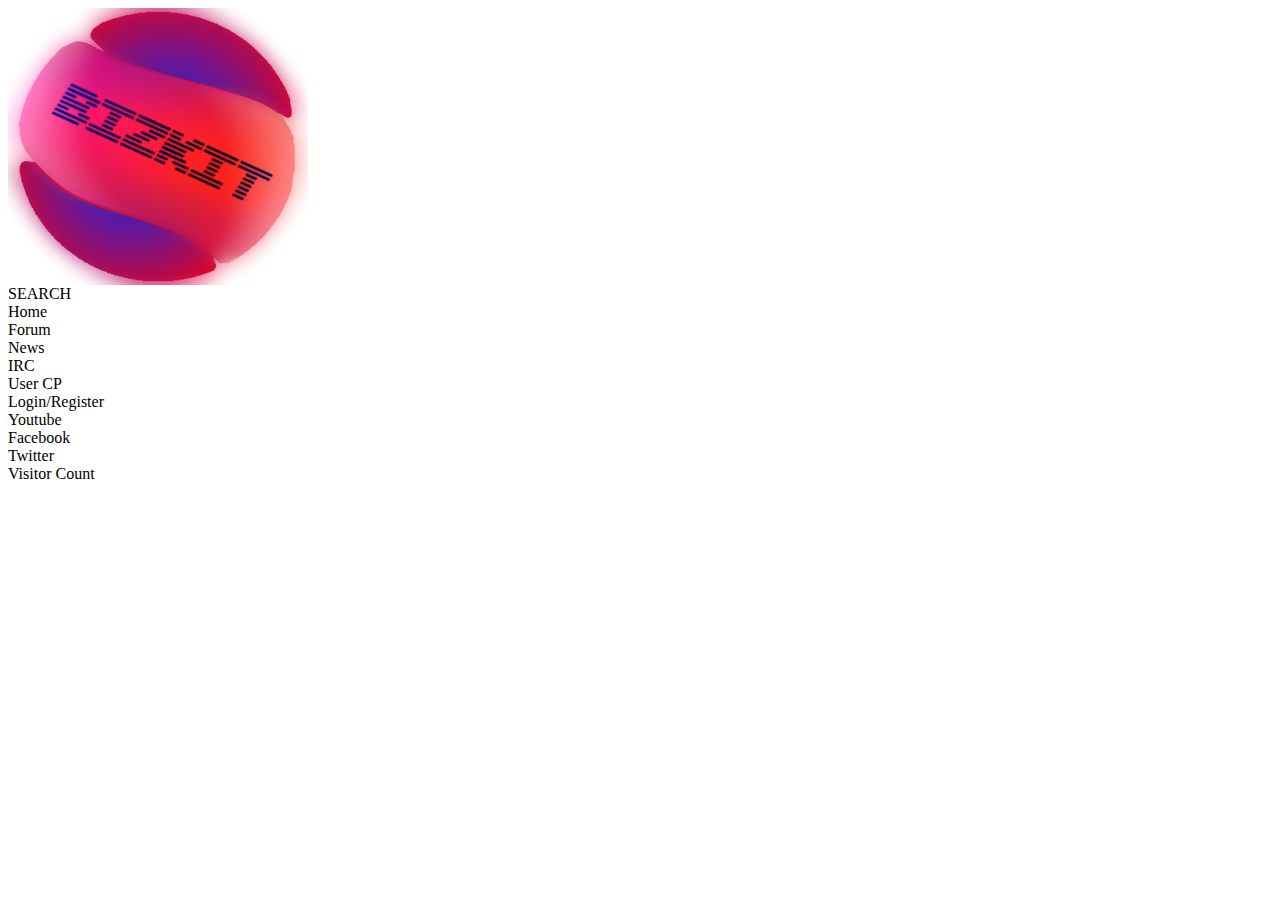
<file: css/img/index.html>
<!DOCTYPE html PUBLIC "-//W3C//DTD XHTML 1.0 Transitional//EN" "http://www.w3.org/TR/xhtml1/DTD/xhtml1-transitional.dtd">

<html xmlns="http://www.w3.org/1999/xhtml">
<head><title>Bizkit</title>
<link href="style2.css" type="css/text" rel="stylesheet" />
</head>
<body>
<div id="MainPage">
	<div id="Header">
	<div id="Logo"><img src="BIZKITlogo.png"></div>
	<div id="Controls">
		<div id="Search">SEARCH</div>
		<div id="Menu">
			<div class="MenuItem">Home</div>
			<div class="MenuItem">Forum</div>
			<div class="MenuItem">News</div>
			<div class="MenuItem">IRC</div>
			<div class="MenuItem">User CP</div>
			<div class="MenuItem" style="width:100px;border-right-width: 2px;">Login/Register</div>

		</div>
	</div>
</div>

<div id="LeftSide"></div>
<div id="Middle"></div>
<div id="RightSide">
	<div class="BOX_A">Youtube</div>
	<div class="BOX_B">Facebook</div>
	<div class="BOX_C">Twitter</div>
	<div class="BOX_D">Visitor Count</div>
</div>

</div>
</body>
</html>
</file>
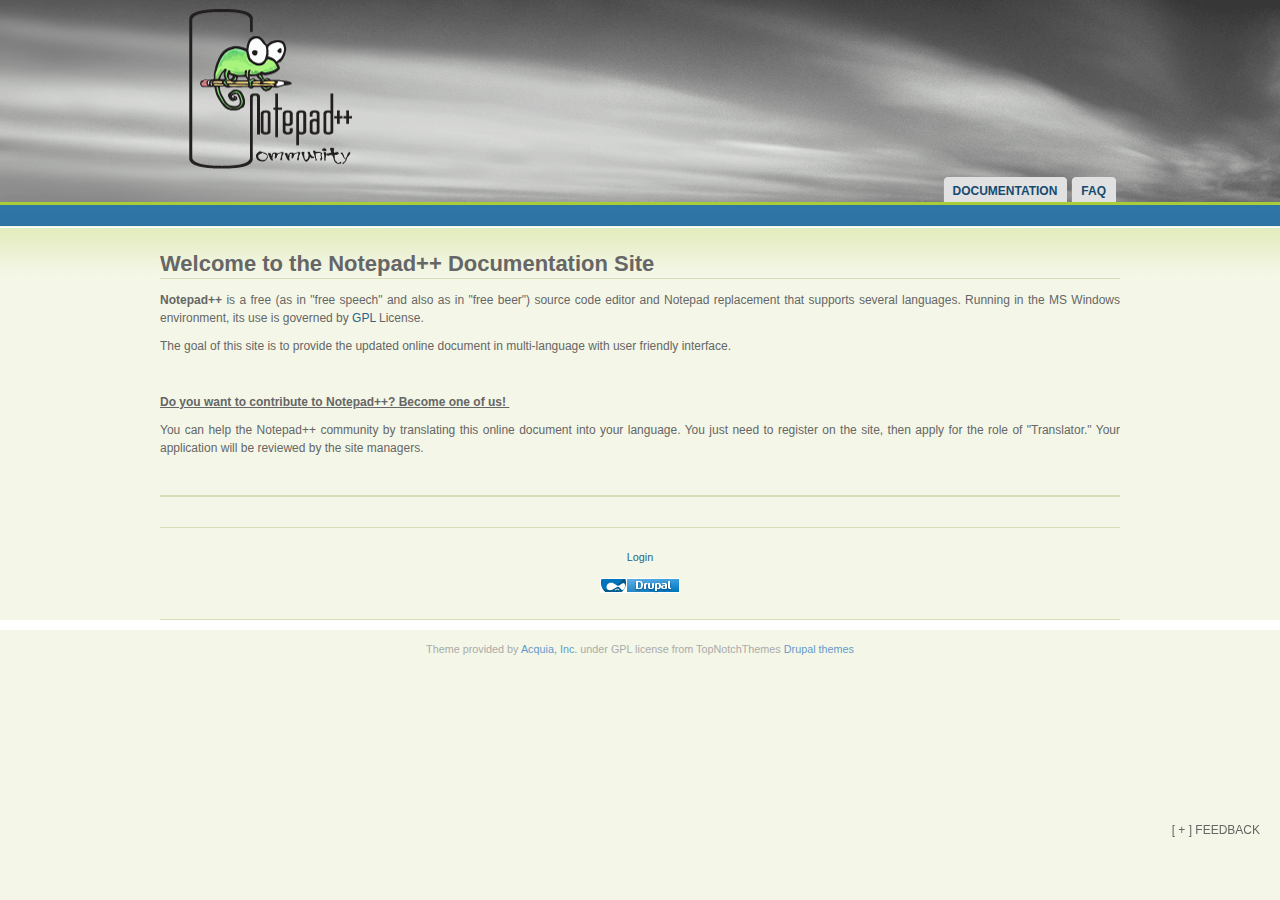
<file: unicode/user.manual/index.html>
<!DOCTYPE html PUBLIC "-//W3C//DTD XHTML 1.0 Strict//EN" "http://www.w3.org/TR/xhtml1/DTD/xhtml1-strict.dtd">
<html xmlns="http://www.w3.org/1999/xhtml" lang="en" xml:lang="en">

  
<!-- Mirrored from npp-community.tuxfamily.org/ by HTTrack Website Copier/3.x [XR&CO'2010], Wed, 30 Mar 2011 22:10:23 GMT -->
<!-- Added by HTTrack --><meta http-equiv="content-type" content="text/html;charset=utf-8"><!-- /Added by HTTrack -->
<head>
<meta http-equiv="Content-Type" content="text/html; charset=utf-8" />
    <title>Notepad++ Online Documentation Site</title>
    <meta http-equiv="Content-Type" content="text/html; charset=utf-8" />
<link rel="shortcut icon" href="sites/default/files/acquia_marina_favicon.gif" type="image/x-icon" />
<meta name="keywords" content="Notepad++ Documentation,Notepad++,text editor" />
<meta name="description" content="<br />
" />
    <link type="text/css" rel="stylesheet" media="all" href="modules/book/book5dbc.css?S" />
<link type="text/css" rel="stylesheet" media="all" href="modules/node/node5dbc.css?S" />
<link type="text/css" rel="stylesheet" media="all" href="modules/system/defaults5dbc.css?S" />
<link type="text/css" rel="stylesheet" media="all" href="modules/system/system5dbc.css?S" />
<link type="text/css" rel="stylesheet" media="all" href="modules/system/system-menus5dbc.css?S" />
<link type="text/css" rel="stylesheet" media="all" href="modules/user/user5dbc.css?S" />
<link type="text/css" rel="stylesheet" media="all" href="sites/all/modules/cck/theme/content-module5dbc.css?S" />
<link type="text/css" rel="stylesheet" media="all" href="sites/all/modules/ckeditor/ckeditor5dbc.css?S" />
<link type="text/css" rel="stylesheet" media="all" href="sites/all/modules/dhtml_menu/dhtml_menu5dbc.css?S" />
<link type="text/css" rel="stylesheet" media="all" href="sites/all/modules/fancy_login/css/fancy_login5dbc.css?S" />
<link type="text/css" rel="stylesheet" media="all" href="sites/all/modules/feedback/feedback5dbc.css?S" />
<link type="text/css" rel="stylesheet" media="all" href="sites/all/modules/cck/modules/fieldgroup/fieldgroup5dbc.css?S" />
<link type="text/css" rel="stylesheet" media="all" href="sites/all/modules/views/css/views5dbc.css?S" />
<link type="text/css" rel="stylesheet" media="all" href="sites/all/themes/acquia_marina/style5dbc.css?S" />
<link type="text/css" rel="stylesheet" media="all" href="sites/all/themes/acquia_marina/icons5dbc.css?S" />
<link type="text/css" rel="stylesheet" media="all" href="sites/all/themes/acquia_marina/dblog5dbc.css?S" />
<link type="text/css" rel="stylesheet" media="all" href="sites/all/themes/acquia_marina/theme_settings/fixed5dbc.css?S" />
<link type="text/css" rel="stylesheet" media="all" href="sites/all/themes/acquia_marina/theme_settings/fonts_15dbc.css?S" />
    <!--[if IE 7]>
      <link type="text/css" rel="stylesheet" media="all" href="/sites/all/themes/acquia_marina/ie7-fixes.css" />
    <![endif]-->
    <!--[if lte IE 6]>
      <link type="text/css" rel="stylesheet" media="all" href="/sites/all/themes/acquia_marina/ie6-fixes.css" />
    <![endif]-->
        <link type="text/css" rel="stylesheet" media="all" href="sites/all/themes/acquia_marina/local.css" />
    	<link type="text/css" rel="stylesheet" media="all" href="sites/all/css/home.css" />
    <script type="text/javascript" src="misc/jquery5dbc.js?S"></script>
<script type="text/javascript" src="misc/drupal5dbc.js?S"></script>
<script type="text/javascript" src="sites/all/modules/dhtml_menu/dhtml_menu5dbc.js?S"></script>
<script type="text/javascript" src="sites/all/modules/fancy_login/scripts/fancy_login5dbc.js?S"></script>
<script type="text/javascript" src="sites/all/modules/feedback/feedback5dbc.js?S"></script>
<script type="text/javascript" src="sites/all/themes/acquia_marina/script5dbc.js?S"></script>
<script type="text/javascript">
<!--//--><![CDATA[//><!--
jQuery.extend(Drupal.settings, { "basePath": "/", "dhtmlMenu": { "siblings": "siblings", "slide": 0, "relativity": 0, "children": 0, "clone": 0, "doubleclick": 0 }, "fancyLogin": { "screenFadeColor": "white", "screenFadeZIndex": "10", "loginBoxHeight": "auto", "loginBoxWidth": "175px", "loginBoxBackgroundColor": "white", "loginBoxTextColor": "black", "loginBoxBorderColor": "black", "loginBoxBorderWidth": "3px", "loginBoxBorderStyle": "solid", "loginPath": "user/login", "dimFadeSpeed": 500, "boxFadeSpeed": 1000, "hideObjects": 0, "requestDestination": "?destination=node/20" } });
//--><!]]>
</script>
  </head>

  <body class="not-logged-in front full-node node-type-page layout-main">
    <div id="page" class="clearfix">
      
              <div id="skip">
          <a href="#main-content">Skip to Main Content</a>
        </div>
            <div id="header-wrapper">
        <div id="header" class="clearfix">
          
                
          <div id="header-first">
             
            <div id="logo"><a href="index.html" title="Home"><img src="sites/all/images/NppCommunityLogo.png" alt="Home" /></a></div>
                                              </div><!-- /header-first -->
  
          <div id="header-middle">
                      </div><!-- /header-middle -->
      
          <div id="header-last">
                      </div><!-- /header-last -->
      
        </div><!-- /header -->
      </div><!-- /header-wrapper -->
      
      <div id="primary-menu-wrapper" class="clearfix">
                <div id="primary-menu">
          <ul class="menu"><li class="leaf first dhtml-menu "><a href="documentation/notepad-online-document.html" title="Notepad++ User Manual" id="dhtml_menu-502">Documentation</a></li>
<li class="leaf last dhtml-menu "><a href="faq.html" title="" id="dhtml_menu-1031">FAQ</a></li>
</ul>        </div><!-- /primary_menu -->
              </div><!-- /primary-menu-wrapper -->

      <div id="preface">
              </div><!-- /preface -->

      <div id="main-wrapper">
        <div id="main" class="clearfix">
          
                  
          
          <div id="content-wrapper">

            
                        
            <div id="content">
              <a name="main-content" id="main-content"></a>
              
              
              <div id="content-inner">
                
                              
                                <h1 class="title">Welcome to the Notepad++ Documentation Site</h1>
                                <div id="content-content">
                  
<!-- start node.tpl.php -->
<div id="node-20" class="node odd full-node node-type-page">
  
  
  <div class="meta">
      </div>

  <div class="content">
    <div class="content">
<p align="justify">
		<strong>Notepad++</strong> is a free (as in &quot;free speech&quot; and also as in &quot;free beer&quot;) source code editor and Notepad replacement that supports several languages. Running in the MS Windows environment, its use is governed by <a href="http://www.gnu.org/copyleft/gpl.html" target="_blank">GPL</a> License.</p>
<p align="justify">
		The goal of this site is to provide the updated online document in multi-language with user friendly interface.</p>
<p align="justify">
		&nbsp;</p>
<p align="justify">
		<u><strong>Do you want to contribute to Notepad++? Become one of us!&nbsp;</strong></u></p>
<p align="justify">
		You can help the Notepad++ community by translating this online document into your language. You just need to register on the site, then apply for the role of &quot;Translator.&quot; Your application will be reviewed by the site managers.</p>
<p align="justify">
		&nbsp;</p>
</div>
  </div>

    
  
  </div>
<!-- /#node-20 -->
                </div>
              </div><!-- /content-inner -->
            </div><!-- /content -->

                      </div><!-- /content-wrapper -->
          
          
                    
          
                    <div id="footer" class="clearfix">
                        
<!-- start block.tpl.php -->
<div class="block-wrapper odd">
        
        <div id="block-fancy_login-0" class="block block-fancy_login">
                    <div class="content">
            <a href="user/login.html">Login</a>          </div>
        </div>
  
    
</div>
<!-- /end block.tpl.php -->
                                    
<!-- start block.tpl.php -->
<div class="block-wrapper odd">
        
        <div id="block-system-0" class="block block-system">
                    <div class="content">
            <a href="http://drupal.org/"><img src="misc/powered-blue-80x15.png" alt="Powered by Drupal, an open source content management system" title="Powered by Drupal, an open source content management system" width="80" height="15" /></a>          </div>
        </div>
  
    
</div>
<!-- /end block.tpl.php -->
                                  </div><!-- /footer -->
                    
        </div><!-- /main -->
      </div><!-- /main-wrapper -->
    </div><!-- /page -->
    <div id="fancy_login_dim_screen"></div><div id="fancy_login_login_box"><div id="fancy_login_form_contents"><a href="#" id="fancy_login_close_button">X</a><form id="user-login" method="post" accept-charset="UTF-8" action="http://npp-community.tuxfamily.org/user/login"><div><div class="form-item" id="edit-name-wrapper">
 <label for="edit-name">Username: <span class="form-required" title="This field is required.">*</span></label>
 <input type="text" maxlength="60" name="name" id="edit-name" size="15" value="" tabindex="1" class="form-text required" />
</div>
<div class="form-item" id="edit-pass-wrapper">
 <label for="edit-pass">Password: <span class="form-required" title="This field is required.">*</span></label>
 <input type="password" name="pass" id="edit-pass"  maxlength="128"  size="15"  tabindex="2" class="form-text required" />
</div>
<input type="hidden" name="form_id" id="edit-user-login" value="user_login"  />
<input type="hidden" name="form_build_id" id="form-f2e4adced4bcac2bab74b11fdac9e363" value="form-f2e4adced4bcac2bab74b11fdac9e363"  />
<input type="submit" name="op" id="edit-submit" value="Log in"  tabindex="3" class="form-submit" />
</div></form><div class="item-list"><ul><li class="first"><a href="user/register.html" title="Create a new user account.">Create new account</a></li>
<li class="last"><a href="user/password.html" title="Request new password via e-mail.">Request new password</a></li>
</ul></div></div><div id="fancy_login_ajax_loader"><img src="sites/all/modules/fancy_login/images/ajax-loader.gif" alt="Loading" /></div></div>

<!-- start block.tpl.php -->
<div class="block-wrapper even">
        
        <div id="block-feedback-form" class="block block-feedback">
                                <h2 class="title block-title pngfix"><span class="feedback-link">Feedback</span></h2>
                    <div class="content">
            <form action="http://npp-community.tuxfamily.org/"  accept-charset="UTF-8" method="post" id="feedback-form" class="feedback-form">
<div><input type="hidden" name="ajax" id="edit-ajax" value="0"  />
<div class="feedback-help">If you experience a bug or would like to see an addition on the current page, feel free to leave us a message.</div><div class="form-item" id="edit-message-wrapper">
 <label for="edit-message">Message: <span class="form-required" title="This field is required.">*</span></label>
 <textarea cols="60" rows="5" name="message" id="edit-message"  class="form-textarea resizable required feedback-message"></textarea>
</div>
<div id="feedback-throbber"><input type="submit" name="op" id="feedback-submit" value="Send"  class="form-submit" />
</div><input type="hidden" name="form_build_id" id="form-1f191801d72a4407439b828a95c0a6fb" value="form-1f191801d72a4407439b828a95c0a6fb"  />
<input type="hidden" name="form_id" id="edit-feedback-form" value="feedback_form"  />

</div></form>
          </div>
        </div>
  
    
</div>
<!-- /end block.tpl.php -->
<div id="legal-notice">Theme provided by <a href="http://www.acquia.com/">Acquia, Inc.</a> under GPL license from TopNotchThemes <a href="http://www.topnotchthemes.com/">Drupal themes</a></div>  </body>

<!-- Mirrored from npp-community.tuxfamily.org/ by HTTrack Website Copier/3.x [XR&CO'2010], Wed, 30 Mar 2011 22:10:35 GMT -->
<!-- Added by HTTrack --><meta http-equiv="content-type" content="text/html;charset=utf-8"><!-- /Added by HTTrack -->
</html>
</file>
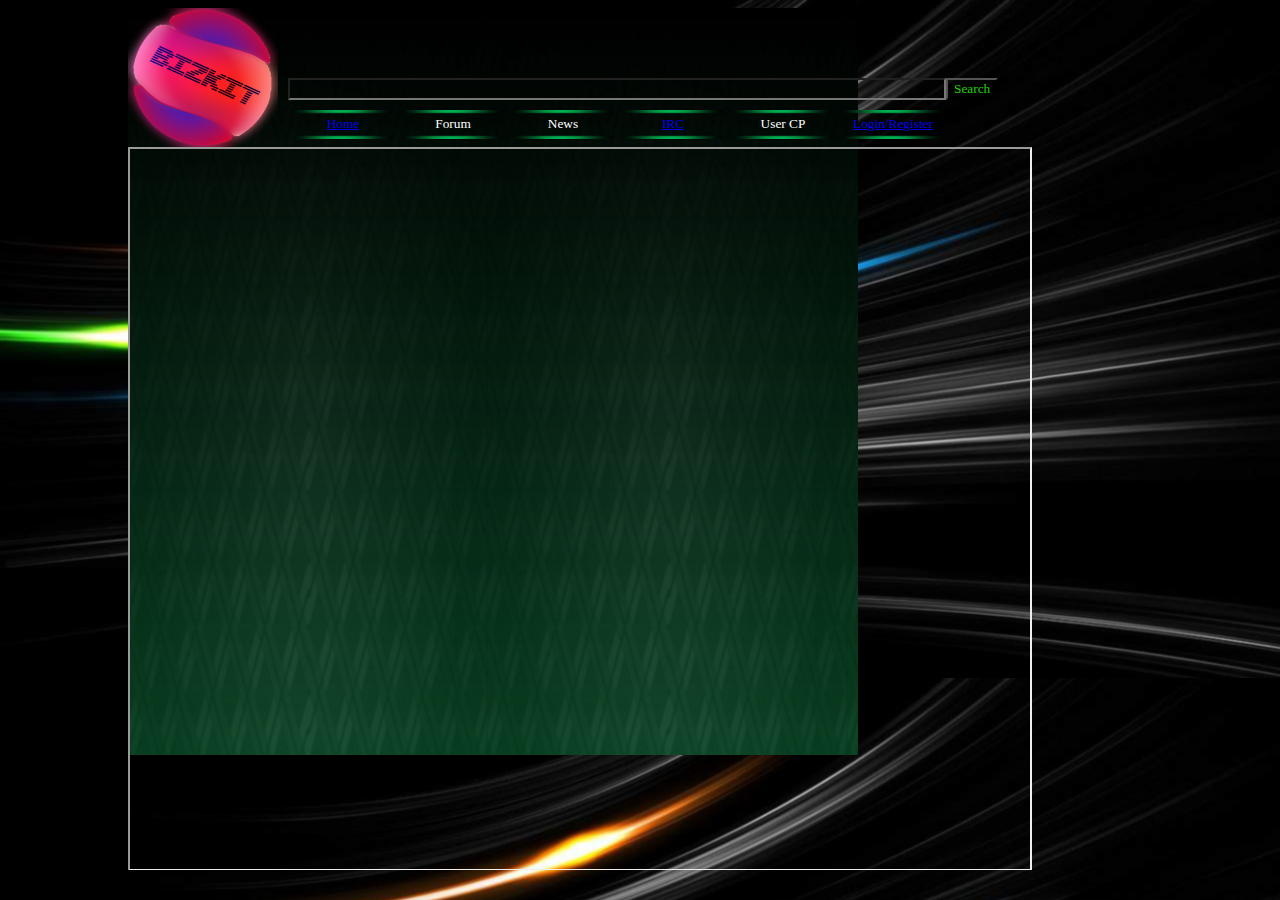
<file: IRC.html>
<!DOCTYPE html PUBLIC "-//W3C//DTD XHTML 1.0 Transitional//EN" "http://www.w3.org/TR/xhtml1/DTD/xhtml1-transitional.dtd">

<html xmlns="http://www.w3.org/1999/xhtml">

<head><title>Bizkit</title>
<!--<link href="css/style.css" type="text/css" rel="stylesheet" />-->
<style type="text/css">

body
{
font-family: Calibri;
background-color:black;
background-image:url('css/img/bg.png');
}

#MainPage
{
width:1024px;
height:862px;
overflow-y:hidden;
overflow-x:hidden; 
margin:auto;
}

#Logo, #Controls, #SearchButton, #SearchBar
{
float: left;
}

.MenuItem
{
width:100px;
height:29px;
background-image:url('css/img/MenuButton.png');
float:left;
font-size: 10pt;
color:white;
margin-top: 10px;
margin-left: 5px;
margin-right: 5px;
text-align:center;
}

#Controls
{
margin-left: 10px;
}

#Middle
{
background-image:url('css/img/content_box.png');
height:747px;
width: 730px;
margin-right:74px;

}

</style>
</head>
<body>
<div id="MainPage">
	<div id="Header">
		<div id="Logo"><img src="css/img/BIZKITlogo.png" width="150"></div>
		<div id="Controls">
			<div id="Search">
				<input type="text" style="width:650px;background-color: transparent; color:#1FD203; margin-top: 70px; font-family: Calibri;"><input type="submit" value="Search" style="background-color:transparent; color:#1FD203; font-family: Calibri; position: top: 90px; left: 5px;"><br>
			</div>
			<div id="Menu">
				<div class="MenuItem"><span style="font-size:6px;"><br/></span><a href="index.html">Home</div>
				<div class="MenuItem"><span style="font-size:6px;"><br/></span>Forum</div>
				<div class="MenuItem"><span style="font-size:6px;"><br/></span>News</div>
				<div class="MenuItem"><span style="font-size:6px;"><br/></span><a href="IRC.html">IRC</div>
				<div class="MenuItem"><span style="font-size:6px;"><br/></span>User CP</div>
				<div class="MenuItem"><span style="font-size:6px;"><br/></span><a href="Log_Reg.html">Login/Register</div>
			</div>
		</div>
	</div>
<div id="Middle"><iframe src="http://lightirc.com/start/?host=irc.lightirc.com&autojoin=%23test&showNickSelection=true&styleURL=css%2Fgreen.css&nick=User_%25" style="width:900px; height:720px;"></iframe>
</div>
</div>
</div>
</body>
</html>
</file>
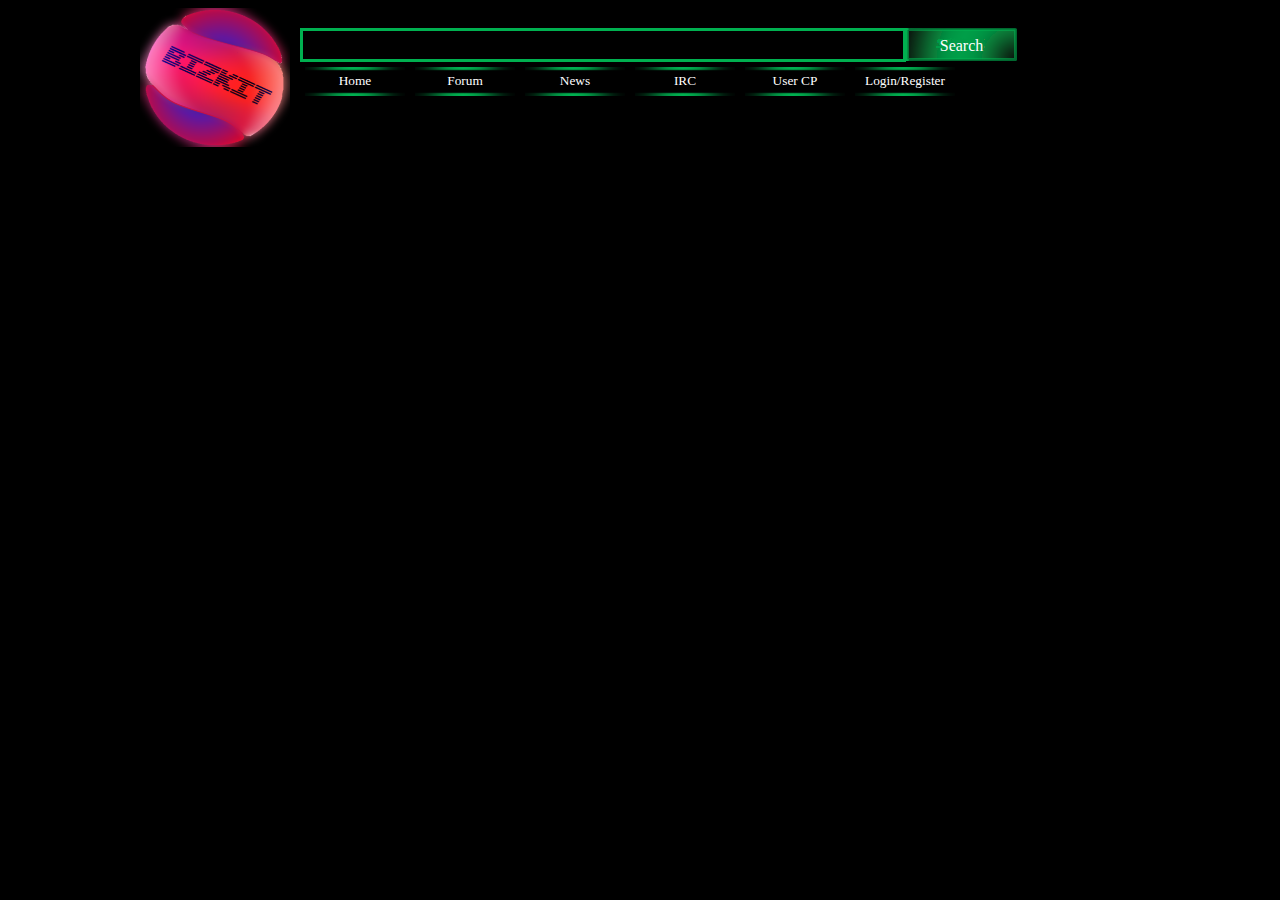
<file: oldindex.html>
<!DOCTYPE html PUBLIC "-//W3C//DTD XHTML 1.0 Transitional//EN" "http://www.w3.org/TR/xhtml1/DTD/xhtml1-transitional.dtd">

<html xmlns="http://www.w3.org/1999/xhtml">

<head><title>Bizkit</title>
<!--<link href="css/style.css" type="text/css" rel="stylesheet" />-->
<style type="text/css">

body
{
font-family: Calibri;
background-color:black;
}

#MainPage
{
width: 1000px;
margin:auto;
}

#Header, #LeftSide, #MainContent, #Menu
{
clear:both;
}

#LeftSide, #Middle, #RightSide
{
float:left;
width: 250px;
}


#Middle
{
width: 500px;
}

#Logo, #Controls, #SearchButton, #SearchBar
{
float: left;
}

#SearchBar
{
margin-top: 20px;
width: 600px;
height:28px;
border-width: 3px;
border-style: solid;
border-color: rgb(0,176,80);
}

#SearchButton
{
margin-top: 20px;
background-image:url('css/img/SearchButton.png');
width:111px;
height:33px;
color:white;
text-align:center;
}

#Menu
{
text-align:center;
background-color:black;
width: 840px;
height: 40px;
margin-top:10px;
}

.MenuItem
{
width:100px;
height:29px;
background-image:url('css/img/MenuButton.png');
float:left;
font-size: 10pt;
color:white;
margin-top: 5px;
margin-left: 5px;
margin-right: 5px;
}

#Controls
{
margin-left: 10px;
}

.BOX_A
{

}

</style>
</head>
<body>
<div id="MainPage">
	<div id="Header">
		<div id="Logo"><img src="css/img/BIZKITlogo.png" width="150"></div>
		<div id="Controls">
			<div id="Search">
				<div id="SearchBar"></div>
				<div id="SearchButton"><span style="font-size:8px;"><br/></span>Search</div>
			</div>
			<div id="Menu">
				<div class="MenuItem">
				      <span style="font-size:6px;"><br/></span>Home
				</div>
				<div class="MenuItem"><span style="font-size:6px;"><br/></span>Forum</div>
				<div class="MenuItem"><span style="font-size:6px;"><br/></span>News</div>
					<div class="MenuItem"><span style="font-size:6px;"><br/></span>IRC</div>
				<div class="MenuItem"><span style="font-size:6px;"><br/></span>User CP</div>
				<div class="MenuItem"><span style="font-size:6px;"><br/></span>Login/Register</div>
			</div>
		</div>
	</div>

<div id="MainContent">
<div id="LeftSide">

</div>

<div id="Middle">

</div>

<div id="RightSide">
	<div class="BOX_A">Youtube</div>
	<div class="BOX_A">Facebook</div>
	<div class="BOX_A">Twitter</div>
	<div class="BOX_A">Visitor Count</div>
</div>
</div>
</div>
</body>
</html>
</file>
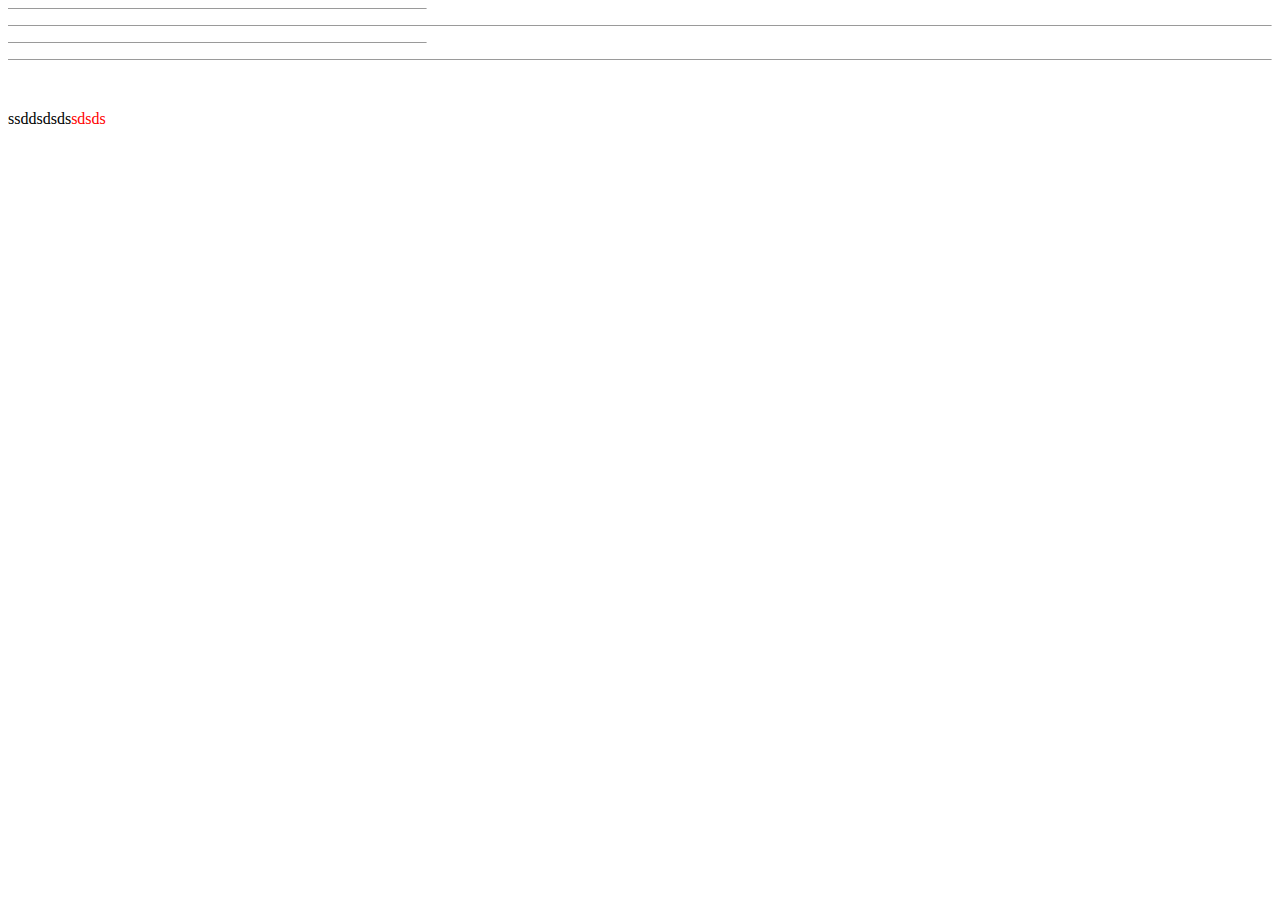
<file: css/img/header.htm>
<html xmlns:v="urn:schemas-microsoft-com:vml"
xmlns:o="urn:schemas-microsoft-com:office:office"
xmlns:w="urn:schemas-microsoft-com:office:word"
xmlns:m="http://schemas.microsoft.com/office/2004/12/omml"
xmlns="http://www.w3.org/TR/REC-html40">

<head>
<meta http-equiv=Content-Type content="text/html; charset=windows-1252">
<meta name=ProgId content=Word.Document>
<meta name=Generator content="Microsoft Word 14">
<meta name=Originator content="Microsoft Word 14">
<link id=Main-File rel=Main-File href="../Website%20layout.htm">
</head>

<body lang=EN-GB>

<div style='mso-element:footnote-separator' id=fs>

<p class=MsoNormal style='margin-bottom:0cm;margin-bottom:.0001pt;line-height:
normal'><span style='mso-special-character:footnote-separator'><![if !supportFootnotes]>

<hr align=left size=1 width="33%">

<![endif]></span></p>

</div>

<div style='mso-element:footnote-continuation-separator' id=fcs>

<p class=MsoNormal style='margin-bottom:0cm;margin-bottom:.0001pt;line-height:
normal'><span style='mso-special-character:footnote-continuation-separator'><![if !supportFootnotes]>

<hr align=left size=1>

<![endif]></span></p>

</div>

<div style='mso-element:endnote-separator' id=es>

<p class=MsoNormal style='margin-bottom:0cm;margin-bottom:.0001pt;line-height:
normal'><span style='mso-special-character:footnote-separator'><![if !supportFootnotes]>

<hr align=left size=1 width="33%">

<![endif]></span></p>

</div>

<div style='mso-element:endnote-continuation-separator' id=ecs>

<p class=MsoNormal style='margin-bottom:0cm;margin-bottom:.0001pt;line-height:
normal'><span style='mso-special-character:footnote-continuation-separator'><![if !supportFootnotes]>

<hr align=left size=1>

<![endif]></span></p>

</div>

<div style='mso-element:footer' id=f1>

<p class=MsoFooter><o:p>&nbsp;</o:p></p>

<p class=MsoFooter><span class=SpellE><span class=GramE>ssddsdsds<span
style='color:red'>sdsds</span></span></span><span style='color:red'><o:p></o:p></span></p>

</div>

</body>

</html>
</file>
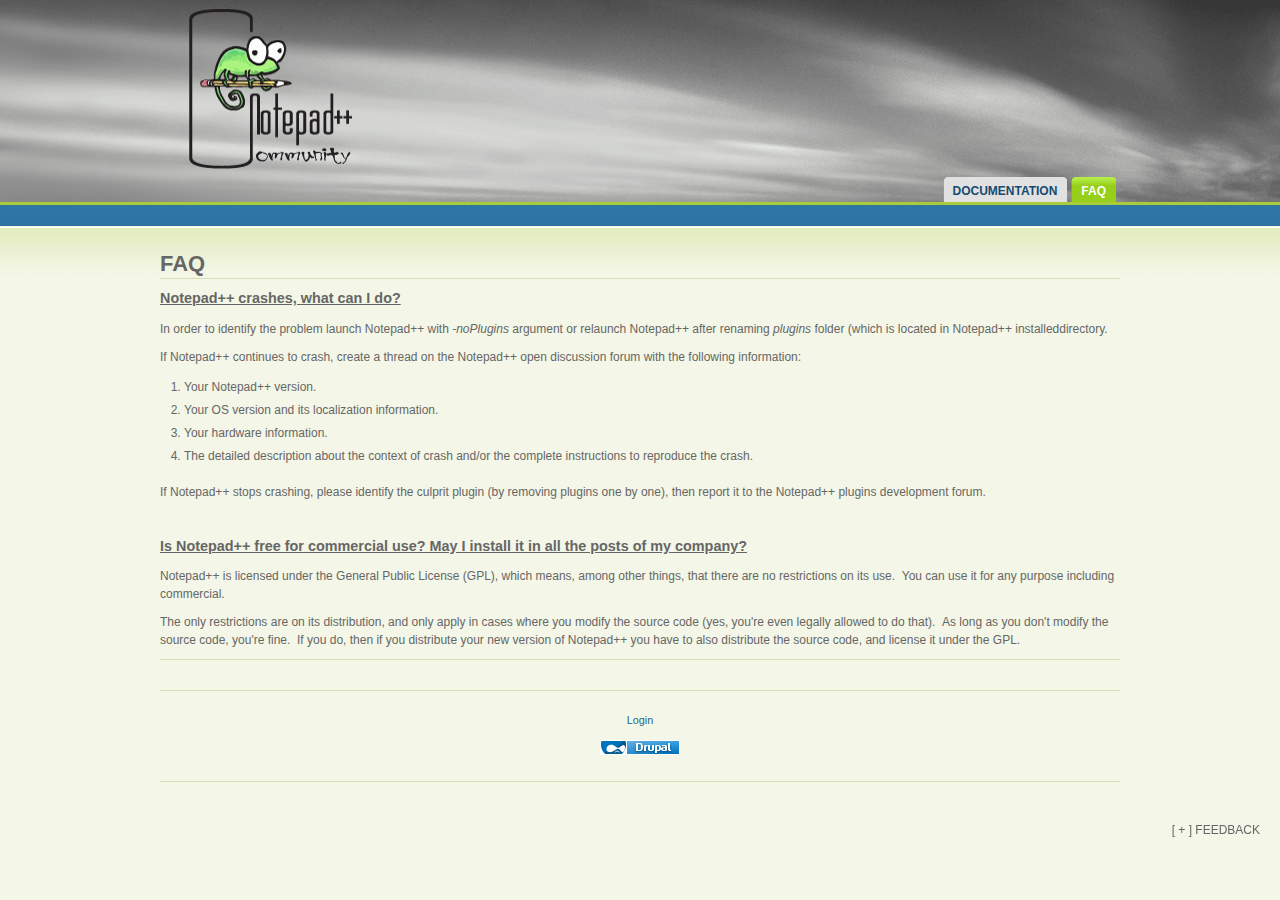
<file: unicode/user.manual/faq.html>
<!DOCTYPE html PUBLIC "-//W3C//DTD XHTML 1.0 Strict//EN" "http://www.w3.org/TR/xhtml1/DTD/xhtml1-strict.dtd">
<html xmlns="http://www.w3.org/1999/xhtml" lang="en" xml:lang="en">

  
<!-- Mirrored from npp-community.tuxfamily.org/faq by HTTrack Website Copier/3.x [XR&CO'2010], Wed, 30 Mar 2011 22:11:01 GMT -->
<!-- Added by HTTrack --><meta http-equiv="content-type" content="text/html;charset=utf-8"><!-- /Added by HTTrack -->
<head>
<meta http-equiv="Content-Type" content="text/html; charset=utf-8" />
    <title>FAQ | </title>
    <meta http-equiv="Content-Type" content="text/html; charset=utf-8" />
<link rel="shortcut icon" href="sites/default/files/acquia_marina_favicon.gif" type="image/x-icon" />
<meta name="keywords" content="Notepad++ Documentation,Notepad++,text editor" />
<meta name="description" content="<br />
" />
    <link type="text/css" rel="stylesheet" media="all" href="modules/book/book5dbc.css?S" />
<link type="text/css" rel="stylesheet" media="all" href="modules/node/node5dbc.css?S" />
<link type="text/css" rel="stylesheet" media="all" href="modules/system/defaults5dbc.css?S" />
<link type="text/css" rel="stylesheet" media="all" href="modules/system/system5dbc.css?S" />
<link type="text/css" rel="stylesheet" media="all" href="modules/system/system-menus5dbc.css?S" />
<link type="text/css" rel="stylesheet" media="all" href="modules/user/user5dbc.css?S" />
<link type="text/css" rel="stylesheet" media="all" href="sites/all/modules/cck/theme/content-module5dbc.css?S" />
<link type="text/css" rel="stylesheet" media="all" href="sites/all/modules/ckeditor/ckeditor5dbc.css?S" />
<link type="text/css" rel="stylesheet" media="all" href="sites/all/modules/dhtml_menu/dhtml_menu5dbc.css?S" />
<link type="text/css" rel="stylesheet" media="all" href="sites/all/modules/fancy_login/css/fancy_login5dbc.css?S" />
<link type="text/css" rel="stylesheet" media="all" href="sites/all/modules/feedback/feedback5dbc.css?S" />
<link type="text/css" rel="stylesheet" media="all" href="sites/all/modules/cck/modules/fieldgroup/fieldgroup5dbc.css?S" />
<link type="text/css" rel="stylesheet" media="all" href="sites/all/modules/views/css/views5dbc.css?S" />
<link type="text/css" rel="stylesheet" media="all" href="sites/all/themes/acquia_marina/style5dbc.css?S" />
<link type="text/css" rel="stylesheet" media="all" href="sites/all/themes/acquia_marina/icons5dbc.css?S" />
<link type="text/css" rel="stylesheet" media="all" href="sites/all/themes/acquia_marina/dblog5dbc.css?S" />
<link type="text/css" rel="stylesheet" media="all" href="sites/all/themes/acquia_marina/theme_settings/fixed5dbc.css?S" />
<link type="text/css" rel="stylesheet" media="all" href="sites/all/themes/acquia_marina/theme_settings/fonts_15dbc.css?S" />
    <!--[if IE 7]>
      <link type="text/css" rel="stylesheet" media="all" href="/sites/all/themes/acquia_marina/ie7-fixes.css" />
    <![endif]-->
    <!--[if lte IE 6]>
      <link type="text/css" rel="stylesheet" media="all" href="/sites/all/themes/acquia_marina/ie6-fixes.css" />
    <![endif]-->
        <link type="text/css" rel="stylesheet" media="all" href="sites/all/themes/acquia_marina/local.css" />
    	<link type="text/css" rel="stylesheet" media="all" href="sites/all/css/home.css" />
    <script type="text/javascript" src="misc/jquery5dbc.js?S"></script>
<script type="text/javascript" src="misc/drupal5dbc.js?S"></script>
<script type="text/javascript" src="sites/all/modules/dhtml_menu/dhtml_menu5dbc.js?S"></script>
<script type="text/javascript" src="sites/all/modules/fancy_login/scripts/fancy_login5dbc.js?S"></script>
<script type="text/javascript" src="sites/all/modules/feedback/feedback5dbc.js?S"></script>
<script type="text/javascript" src="sites/all/themes/acquia_marina/script5dbc.js?S"></script>
<script type="text/javascript">
<!--//--><![CDATA[//><!--
jQuery.extend(Drupal.settings, { "basePath": "/", "dhtmlMenu": { "siblings": "siblings", "slide": 0, "relativity": 0, "children": 0, "clone": 0, "doubleclick": 0 }, "fancyLogin": { "screenFadeColor": "white", "screenFadeZIndex": "10", "loginBoxHeight": "auto", "loginBoxWidth": "175px", "loginBoxBackgroundColor": "white", "loginBoxTextColor": "black", "loginBoxBorderColor": "black", "loginBoxBorderWidth": "3px", "loginBoxBorderStyle": "solid", "loginPath": "user/login", "dimFadeSpeed": 500, "boxFadeSpeed": 1000, "hideObjects": 0, "requestDestination": "?destination=node/263" } });
//--><!]]>
</script>
  </head>

  <body class="not-logged-in not-front full-node node-type-page layout-main">
    <div id="page" class="clearfix">
      
              <div id="skip">
          <a href="#main-content">Skip to Main Content</a>
        </div>
            <div id="header-wrapper">
        <div id="header" class="clearfix">
          
                
          <div id="header-first">
             
            <div id="logo"><a href="index.html" title="Home"><img src="sites/all/images/NppCommunityLogo.png" alt="Home" /></a></div>
                                              </div><!-- /header-first -->
  
          <div id="header-middle">
                      </div><!-- /header-middle -->
      
          <div id="header-last">
                      </div><!-- /header-last -->
      
        </div><!-- /header -->
      </div><!-- /header-wrapper -->
      
      <div id="primary-menu-wrapper" class="clearfix">
                <div id="primary-menu">
          <ul class="menu"><li class="leaf first dhtml-menu "><a href="documentation/notepad-online-document.html" title="Notepad++ User Manual" id="dhtml_menu-502">Documentation</a></li>
<li class="leaf last dhtml-menu  active-trail"><a href="faq.html" title="" id="dhtml_menu-1031" class="active">FAQ</a></li>
</ul>        </div><!-- /primary_menu -->
              </div><!-- /primary-menu-wrapper -->

      <div id="preface">
              </div><!-- /preface -->

      <div id="main-wrapper">
        <div id="main" class="clearfix">
          
                  
          
          <div id="content-wrapper">

            
                        
            <div id="content">
              <a name="main-content" id="main-content"></a>
              
              
              <div id="content-inner">
                
                              
                                <h1 class="title">FAQ</h1>
                                <div id="content-content">
                  
<!-- start node.tpl.php -->
<div id="node-263" class="node odd full-node node-type-page">
  
  
  <div class="meta">
      </div>

  <div class="content">
    <h3>
	<u><strong>Notepad++ crashes, what can I do?</strong></u></h3>
<p>
	In order to identify the problem launch Notepad++ with <em>-noPlugins</em> argument or relaunch Notepad++ after renaming&nbsp;<em>plugins </em>folder (which is located in Notepad++ installeddirectory.</p>
<p>
	If Notepad++ continues to crash, create a thread on the Notepad++ open discussion forum with the following information:&nbsp;</p>
<ol>
<li>
		Your Notepad++ version.</li>
<li>
		Your OS version and its localization information.</li>
<li>
		Your hardware information.</li>
<li>
		The detailed description about the context of crash and/or the complete instructions to reproduce the crash.</li>
</ol>
<p>
	If&nbsp;Notepad++ stops crashing, please identify the culprit plugin (by removing plugins one by one),&nbsp;then report it to the Notepad++&nbsp;plugins development forum.</p>
<p>
	&nbsp;</p>
<h3>
	<u><strong>Is Notepad++ free for commercial use? May I install it in all the posts of my company?</strong></u></h3>
<p>
	Notepad++ is licensed under the General Public License (GPL), which means, among other things, that there are no restrictions on its use. &nbsp;You can use it for any purpose including commercial.</p>
<p>
	The only restrictions are on its distribution, and only apply in cases where you modify the source code (yes, you&#39;re even legally allowed to do that). &nbsp;As long as you don&#39;t modify the source code, you&#39;re fine. &nbsp;If you do, then if you distribute your new version of Notepad++ you have to also distribute the source code, and license it under the GPL.&nbsp;</p>
  </div>

    
  
  </div>
<!-- /#node-263 -->
                </div>
              </div><!-- /content-inner -->
            </div><!-- /content -->

                      </div><!-- /content-wrapper -->
          
          
                    
          
                    <div id="footer" class="clearfix">
                        
<!-- start block.tpl.php -->
<div class="block-wrapper odd">
        
        <div id="block-fancy_login-0" class="block block-fancy_login">
                    <div class="content">
            <a href="user/login.html">Login</a>          </div>
        </div>
  
    
</div>
<!-- /end block.tpl.php -->
                                    
<!-- start block.tpl.php -->
<div class="block-wrapper odd">
        
        <div id="block-system-0" class="block block-system">
                    <div class="content">
            <a href="http://drupal.org/"><img src="misc/powered-blue-80x15.png" alt="Powered by Drupal, an open source content management system" title="Powered by Drupal, an open source content management system" width="80" height="15" /></a>          </div>
        </div>
  
    
</div>
<!-- /end block.tpl.php -->
                                  </div><!-- /footer -->
                    
        </div><!-- /main -->
      </div><!-- /main-wrapper -->
    </div><!-- /page -->
    <div id="fancy_login_dim_screen"></div><div id="fancy_login_login_box"><div id="fancy_login_form_contents"><a href="#" id="fancy_login_close_button">X</a><form id="user-login" method="post" accept-charset="UTF-8" action="http://npp-community.tuxfamily.org/user/login"><div><div class="form-item" id="edit-name-wrapper">
 <label for="edit-name">Username: <span class="form-required" title="This field is required.">*</span></label>
 <input type="text" maxlength="60" name="name" id="edit-name" size="15" value="" tabindex="1" class="form-text required" />
</div>
<div class="form-item" id="edit-pass-wrapper">
 <label for="edit-pass">Password: <span class="form-required" title="This field is required.">*</span></label>
 <input type="password" name="pass" id="edit-pass"  maxlength="128"  size="15"  tabindex="2" class="form-text required" />
</div>
<input type="hidden" name="form_id" id="edit-user-login" value="user_login"  />
<input type="hidden" name="form_build_id" id="form-d944db28d2822fc67662aa32c986367c" value="form-d944db28d2822fc67662aa32c986367c"  />
<input type="submit" name="op" id="edit-submit" value="Log in"  tabindex="3" class="form-submit" />
</div></form><div class="item-list"><ul><li class="first"><a href="user/register.html" title="Create a new user account.">Create new account</a></li>
<li class="last"><a href="user/password.html" title="Request new password via e-mail.">Request new password</a></li>
</ul></div></div><div id="fancy_login_ajax_loader"><img src="sites/all/modules/fancy_login/images/ajax-loader.gif" alt="Loading" /></div></div>

<!-- start block.tpl.php -->
<div class="block-wrapper even">
        
        <div id="block-feedback-form" class="block block-feedback">
                                <h2 class="title block-title pngfix"><span class="feedback-link">Feedback</span></h2>
                    <div class="content">
            <form action="http://npp-community.tuxfamily.org/faq"  accept-charset="UTF-8" method="post" id="feedback-form" class="feedback-form">
<div><input type="hidden" name="ajax" id="edit-ajax" value="0"  />
<div class="feedback-help">If you experience a bug or would like to see an addition on the current page, feel free to leave us a message.</div><div class="form-item" id="edit-message-wrapper">
 <label for="edit-message">Message: <span class="form-required" title="This field is required.">*</span></label>
 <textarea cols="60" rows="5" name="message" id="edit-message"  class="form-textarea resizable required feedback-message"></textarea>
</div>
<div id="feedback-throbber"><input type="submit" name="op" id="feedback-submit" value="Send"  class="form-submit" />
</div><input type="hidden" name="form_build_id" id="form-717e4d56515f0f0915220e45d0487ed2" value="form-717e4d56515f0f0915220e45d0487ed2"  />
<input type="hidden" name="form_id" id="edit-feedback-form" value="feedback_form"  />

</div></form>
          </div>
        </div>
  
    
</div>
<!-- /end block.tpl.php -->
  </body>

<!-- Mirrored from npp-community.tuxfamily.org/faq by HTTrack Website Copier/3.x [XR&CO'2010], Wed, 30 Mar 2011 22:11:01 GMT -->
<!-- Added by HTTrack --><meta http-equiv="content-type" content="text/html;charset=utf-8"><!-- /Added by HTTrack -->
</html>
</file>
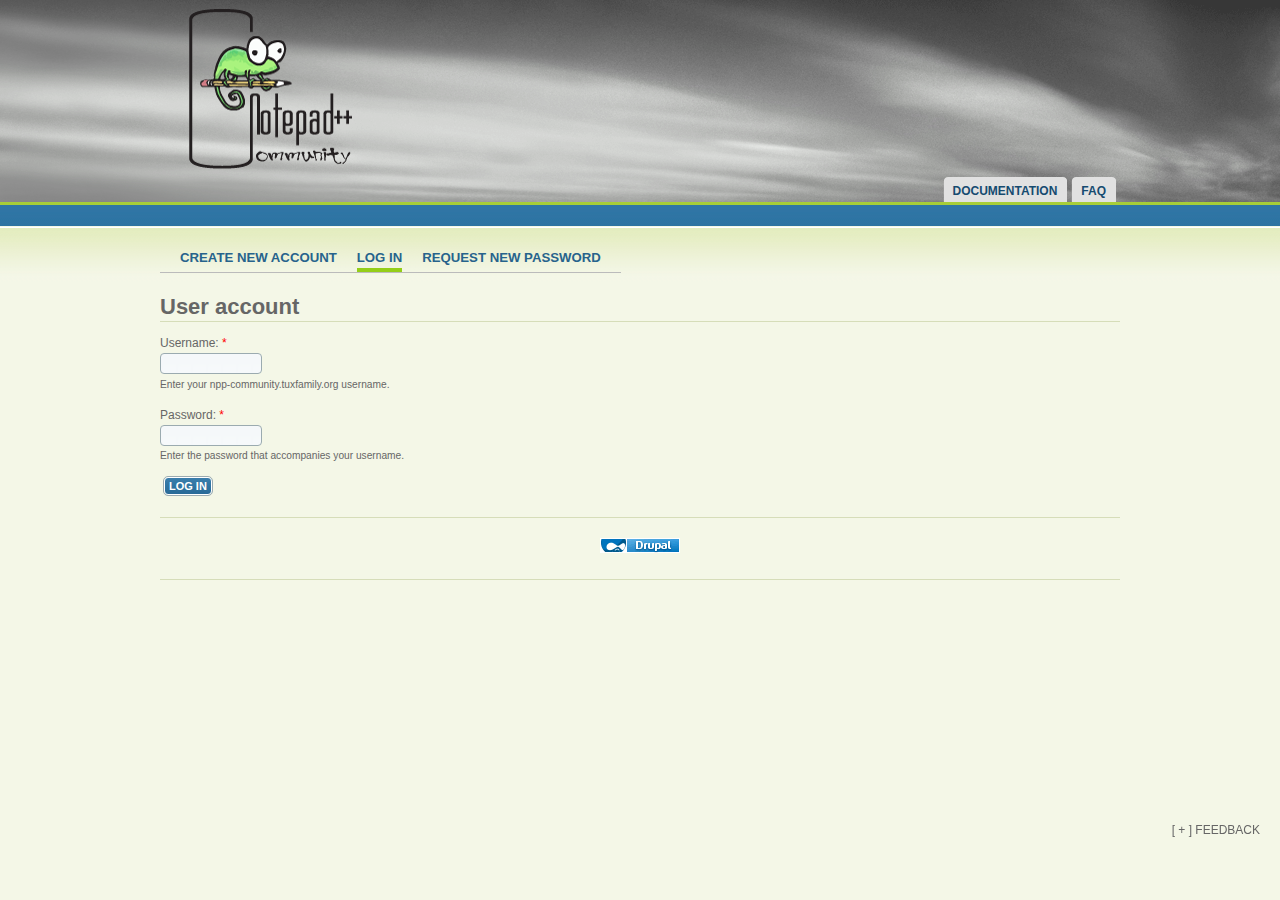
<file: unicode/user.manual/user.html>
<!DOCTYPE html PUBLIC "-//W3C//DTD XHTML 1.0 Strict//EN" "http://www.w3.org/TR/xhtml1/DTD/xhtml1-strict.dtd">
<html xmlns="http://www.w3.org/1999/xhtml" lang="en" xml:lang="en">

  
<!-- Mirrored from npp-community.tuxfamily.org/user by HTTrack Website Copier/3.x [XR&CO'2010], Wed, 30 Mar 2011 22:12:06 GMT -->
<!-- Added by HTTrack --><meta http-equiv="content-type" content="text/html;charset=utf-8"><!-- /Added by HTTrack -->
<head>
<meta http-equiv="Content-Type" content="text/html; charset=utf-8" />
    <title>User account | </title>
    <meta http-equiv="Content-Type" content="text/html; charset=utf-8" />
<link rel="shortcut icon" href="sites/default/files/acquia_marina_favicon.gif" type="image/x-icon" />
<meta name="keywords" content="Notepad++ Documentation,Notepad++,text editor" />
<meta name="description" content="<br />
" />
    <link type="text/css" rel="stylesheet" media="all" href="modules/book/book5dbc.css?S" />
<link type="text/css" rel="stylesheet" media="all" href="modules/node/node5dbc.css?S" />
<link type="text/css" rel="stylesheet" media="all" href="modules/system/defaults5dbc.css?S" />
<link type="text/css" rel="stylesheet" media="all" href="modules/system/system5dbc.css?S" />
<link type="text/css" rel="stylesheet" media="all" href="modules/system/system-menus5dbc.css?S" />
<link type="text/css" rel="stylesheet" media="all" href="modules/user/user5dbc.css?S" />
<link type="text/css" rel="stylesheet" media="all" href="sites/all/modules/cck/theme/content-module5dbc.css?S" />
<link type="text/css" rel="stylesheet" media="all" href="sites/all/modules/ckeditor/ckeditor5dbc.css?S" />
<link type="text/css" rel="stylesheet" media="all" href="sites/all/modules/dhtml_menu/dhtml_menu5dbc.css?S" />
<link type="text/css" rel="stylesheet" media="all" href="sites/all/modules/fancy_login/css/fancy_login5dbc.css?S" />
<link type="text/css" rel="stylesheet" media="all" href="sites/all/modules/feedback/feedback5dbc.css?S" />
<link type="text/css" rel="stylesheet" media="all" href="sites/all/modules/cck/modules/fieldgroup/fieldgroup5dbc.css?S" />
<link type="text/css" rel="stylesheet" media="all" href="sites/all/modules/views/css/views5dbc.css?S" />
<link type="text/css" rel="stylesheet" media="all" href="sites/all/themes/acquia_marina/style5dbc.css?S" />
<link type="text/css" rel="stylesheet" media="all" href="sites/all/themes/acquia_marina/icons5dbc.css?S" />
<link type="text/css" rel="stylesheet" media="all" href="sites/all/themes/acquia_marina/dblog5dbc.css?S" />
<link type="text/css" rel="stylesheet" media="all" href="sites/all/themes/acquia_marina/theme_settings/fixed5dbc.css?S" />
<link type="text/css" rel="stylesheet" media="all" href="sites/all/themes/acquia_marina/theme_settings/fonts_15dbc.css?S" />
    <!--[if IE 7]>
      <link type="text/css" rel="stylesheet" media="all" href="/sites/all/themes/acquia_marina/ie7-fixes.css" />
    <![endif]-->
    <!--[if lte IE 6]>
      <link type="text/css" rel="stylesheet" media="all" href="/sites/all/themes/acquia_marina/ie6-fixes.css" />
    <![endif]-->
        <link type="text/css" rel="stylesheet" media="all" href="sites/all/themes/acquia_marina/local.css" />
    	<link type="text/css" rel="stylesheet" media="all" href="sites/all/css/home.css" />
    <script type="text/javascript" src="misc/jquery5dbc.js?S"></script>
<script type="text/javascript" src="misc/drupal5dbc.js?S"></script>
<script type="text/javascript" src="sites/all/modules/dhtml_menu/dhtml_menu5dbc.js?S"></script>
<script type="text/javascript" src="sites/all/modules/fancy_login/scripts/fancy_login5dbc.js?S"></script>
<script type="text/javascript" src="sites/all/modules/feedback/feedback5dbc.js?S"></script>
<script type="text/javascript" src="sites/all/themes/acquia_marina/script5dbc.js?S"></script>
<script type="text/javascript">
<!--//--><![CDATA[//><!--
jQuery.extend(Drupal.settings, { "basePath": "/", "dhtmlMenu": { "siblings": "siblings", "slide": 0, "relativity": 0, "children": 0, "clone": 0, "doubleclick": 0 }, "fancyLogin": { "screenFadeColor": "white", "screenFadeZIndex": "10", "loginBoxHeight": "auto", "loginBoxWidth": "175px", "loginBoxBackgroundColor": "white", "loginBoxTextColor": "black", "loginBoxBorderColor": "black", "loginBoxBorderWidth": "3px", "loginBoxBorderStyle": "solid", "loginPath": "user/login", "dimFadeSpeed": 500, "boxFadeSpeed": 1000, "hideObjects": 0, "requestDestination": "?destination=user" } });
//--><!]]>
</script>
  </head>

  <body class="not-logged-in not-front layout-main">
    <div id="page" class="clearfix">
      
              <div id="skip">
          <a href="#main-content">Skip to Main Content</a>
        </div>
            <div id="header-wrapper">
        <div id="header" class="clearfix">
          
                
          <div id="header-first">
             
            <div id="logo"><a href="index.html" title="Home"><img src="sites/all/images/NppCommunityLogo.png" alt="Home" /></a></div>
                                              </div><!-- /header-first -->
  
          <div id="header-middle">
                      </div><!-- /header-middle -->
      
          <div id="header-last">
                      </div><!-- /header-last -->
      
        </div><!-- /header -->
      </div><!-- /header-wrapper -->
      
      <div id="primary-menu-wrapper" class="clearfix">
                <div id="primary-menu">
          <ul class="menu"><li class="leaf first dhtml-menu "><a href="documentation/notepad-online-document.html" title="Notepad++ User Manual" id="dhtml_menu-502">Documentation</a></li>
<li class="leaf last dhtml-menu "><a href="faq.html" title="" id="dhtml_menu-1031">FAQ</a></li>
</ul>        </div><!-- /primary_menu -->
              </div><!-- /primary-menu-wrapper -->

      <div id="preface">
              </div><!-- /preface -->

      <div id="main-wrapper">
        <div id="main" class="clearfix">
          
                  
          
          <div id="content-wrapper">

            
                        
            <div id="content">
              <a name="main-content" id="main-content"></a>
                            <div id="content-tabs">
                <ul class="tabs primary">
<li ><a href="user/register.html">Create new account</a></li>
<li class="active" ><a href="user.html" class="active">Log in</a></li>
<li ><a href="user/password.html">Request new password</a></li>
</ul>
              </div>
              
              
              <div id="content-inner">
                
                              
                                <h1 class="title">User account</h1>
                                <div id="content-content">
                  <form action="http://npp-community.tuxfamily.org/user"  accept-charset="UTF-8" method="post" id="user-login">
<div><div class="form-item" id="edit-name-wrapper">
 <label for="edit-name">Username: <span class="form-required" title="This field is required.">*</span></label>
 <input type="text" maxlength="60" name="name" id="edit-name" size="60" value="" class="form-text required" />
 <div class="description">Enter your npp-community.tuxfamily.org username.</div>
</div>
<div class="form-item" id="edit-pass-wrapper">
 <label for="edit-pass">Password: <span class="form-required" title="This field is required.">*</span></label>
 <input type="password" name="pass" id="edit-pass"  maxlength="128"  size="60"  class="form-text required" />
 <div class="description">Enter the password that accompanies your username.</div>
</div>
<input type="hidden" name="form_build_id" id="form-7f76b94f8f75b2c23ddf4f088afcb9ac" value="form-7f76b94f8f75b2c23ddf4f088afcb9ac"  />
<input type="hidden" name="form_id" id="edit-user-login" value="user_login"  />
<input type="submit" name="op" id="edit-submit" value="Log in"  class="form-submit" />

</div></form>
                </div>
              </div><!-- /content-inner -->
            </div><!-- /content -->

                      </div><!-- /content-wrapper -->
          
          
                    
          
                    <div id="footer" class="clearfix">
                                    
<!-- start block.tpl.php -->
<div class="block-wrapper odd">
        
        <div id="block-system-0" class="block block-system">
                    <div class="content">
            <a href="http://drupal.org/"><img src="misc/powered-blue-80x15.png" alt="Powered by Drupal, an open source content management system" title="Powered by Drupal, an open source content management system" width="80" height="15" /></a>          </div>
        </div>
  
    
</div>
<!-- /end block.tpl.php -->
                                  </div><!-- /footer -->
                    
        </div><!-- /main -->
      </div><!-- /main-wrapper -->
    </div><!-- /page -->
    <div id="fancy_login_dim_screen"></div><div id="fancy_login_login_box"><div id="fancy_login_form_contents"><a href="#" id="fancy_login_close_button">X</a><form id="user-login" method="post" accept-charset="UTF-8" action="http://npp-community.tuxfamily.org/user/login"><div><div class="form-item" id="edit-name-1-wrapper">
 <label for="edit-name-1">Username: <span class="form-required" title="This field is required.">*</span></label>
 <input type="text" maxlength="60" name="name" id="edit-name-1" size="15" value="" tabindex="1" class="form-text required" />
</div>
<div class="form-item" id="edit-pass-1-wrapper">
 <label for="edit-pass-1">Password: <span class="form-required" title="This field is required.">*</span></label>
 <input type="password" name="pass" id="edit-pass-1"  maxlength="128"  size="15"  tabindex="2" class="form-text required" />
</div>
<input type="hidden" name="form_id" id="edit-user-login-1" value="user_login"  />
<input type="hidden" name="form_build_id" id="form-941ae586dd4d75d531146519fa559ac5" value="form-941ae586dd4d75d531146519fa559ac5"  />
<input type="submit" name="op" id="edit-submit-1" value="Log in"  tabindex="3" class="form-submit" />
</div></form><div class="item-list"><ul><li class="first"><a href="user/register.html" title="Create a new user account.">Create new account</a></li>
<li class="last"><a href="user/password.html" title="Request new password via e-mail.">Request new password</a></li>
</ul></div></div><div id="fancy_login_ajax_loader"><img src="sites/all/modules/fancy_login/images/ajax-loader.gif" alt="Loading" /></div></div>

<!-- start block.tpl.php -->
<div class="block-wrapper even">
        
        <div id="block-feedback-form" class="block block-feedback">
                                <h2 class="title block-title pngfix"><span class="feedback-link">Feedback</span></h2>
                    <div class="content">
            <form action="http://npp-community.tuxfamily.org/user"  accept-charset="UTF-8" method="post" id="feedback-form" class="feedback-form">
<div><input type="hidden" name="ajax" id="edit-ajax" value="0"  />
<div class="feedback-help">If you experience a bug or would like to see an addition on the current page, feel free to leave us a message.</div><div class="form-item" id="edit-message-wrapper">
 <label for="edit-message">Message: <span class="form-required" title="This field is required.">*</span></label>
 <textarea cols="60" rows="5" name="message" id="edit-message"  class="form-textarea resizable required feedback-message"></textarea>
</div>
<div id="feedback-throbber"><input type="submit" name="op" id="feedback-submit" value="Send"  class="form-submit" />
</div><input type="hidden" name="form_build_id" id="form-43d3587db5e1840f440f0787a3abf1f4" value="form-43d3587db5e1840f440f0787a3abf1f4"  />
<input type="hidden" name="form_id" id="edit-feedback-form" value="feedback_form"  />

</div></form>
          </div>
        </div>
  
    
</div>
<!-- /end block.tpl.php -->
  </body>

<!-- Mirrored from npp-community.tuxfamily.org/user by HTTrack Website Copier/3.x [XR&CO'2010], Wed, 30 Mar 2011 22:12:06 GMT -->
<!-- Added by HTTrack --><meta http-equiv="content-type" content="text/html;charset=utf-8"><!-- /Added by HTTrack -->
</html>
</file>
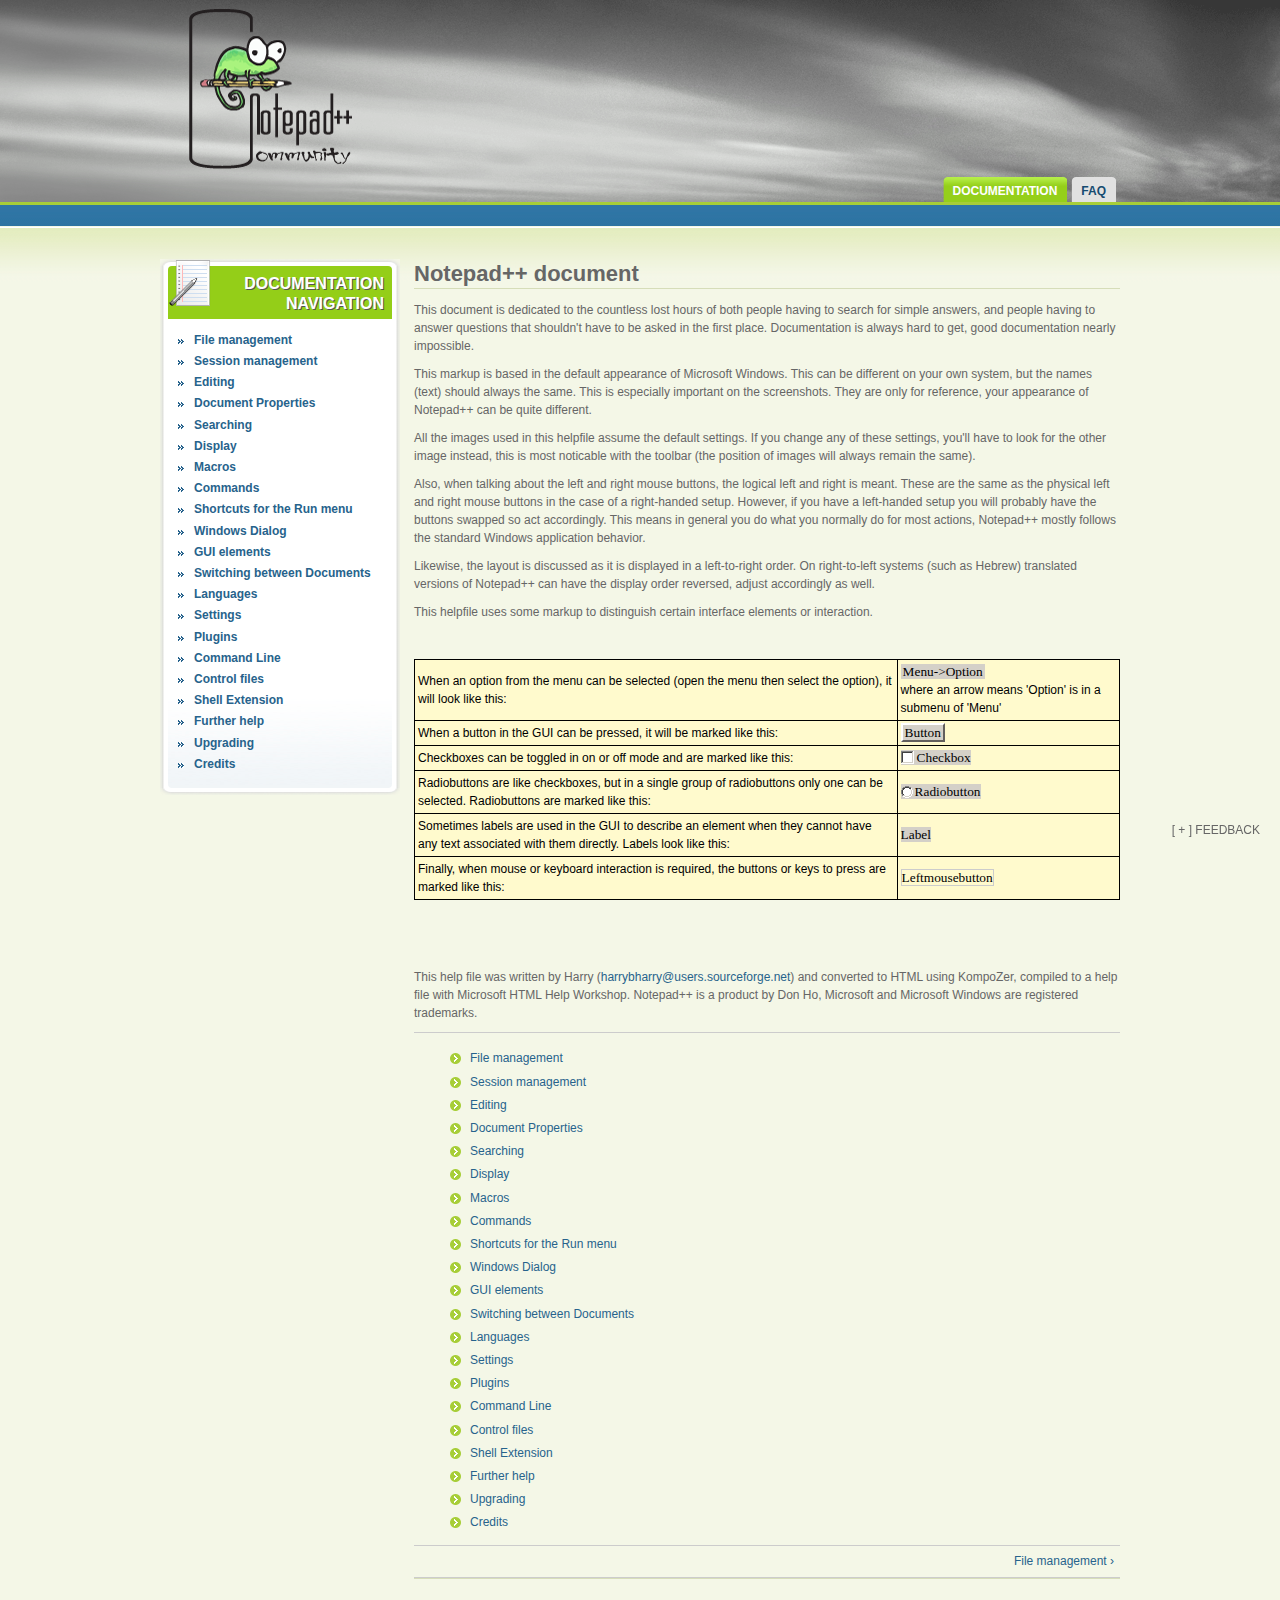
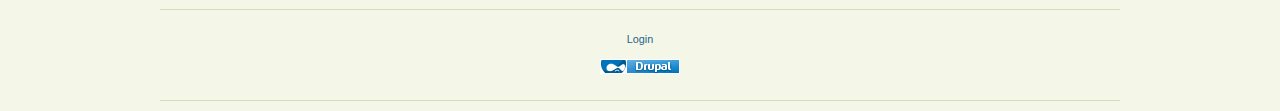
<file: unicode/user.manual/documentation/notepad-online-document.html>
<!DOCTYPE html PUBLIC "-//W3C//DTD XHTML 1.0 Strict//EN" "http://www.w3.org/TR/xhtml1/DTD/xhtml1-strict.dtd">
<html xmlns="http://www.w3.org/1999/xhtml" lang="en" xml:lang="en">

  
<!-- Mirrored from npp-community.tuxfamily.org/documentation/notepad-online-document by HTTrack Website Copier/3.x [XR&CO'2010], Wed, 30 Mar 2011 22:10:46 GMT -->
<!-- Added by HTTrack --><meta http-equiv="content-type" content="text/html;charset=utf-8"><!-- /Added by HTTrack -->
<head>
<meta http-equiv="Content-Type" content="text/html; charset=utf-8" />
    <title>Notepad++ document | </title>
    <meta http-equiv="Content-Type" content="text/html; charset=utf-8" />
<link rel="next" href="notepad-user-manual/file-management.html" />
<link rel="shortcut icon" href="../sites/default/files/acquia_marina_favicon.gif" type="image/x-icon" />
<meta name="keywords" content="Notepad++ Documentation,Notepad++,text editor" />
<meta name="description" content="<br />
" />
    <link type="text/css" rel="stylesheet" media="all" href="../modules/book/book5dbc.css?S" />
<link type="text/css" rel="stylesheet" media="all" href="../modules/node/node5dbc.css?S" />
<link type="text/css" rel="stylesheet" media="all" href="../modules/system/defaults5dbc.css?S" />
<link type="text/css" rel="stylesheet" media="all" href="../modules/system/system5dbc.css?S" />
<link type="text/css" rel="stylesheet" media="all" href="../modules/system/system-menus5dbc.css?S" />
<link type="text/css" rel="stylesheet" media="all" href="../modules/user/user5dbc.css?S" />
<link type="text/css" rel="stylesheet" media="all" href="../sites/all/modules/cck/theme/content-module5dbc.css?S" />
<link type="text/css" rel="stylesheet" media="all" href="../sites/all/modules/ckeditor/ckeditor5dbc.css?S" />
<link type="text/css" rel="stylesheet" media="all" href="../sites/all/modules/dhtml_menu/dhtml_menu5dbc.css?S" />
<link type="text/css" rel="stylesheet" media="all" href="../sites/all/modules/fancy_login/css/fancy_login5dbc.css?S" />
<link type="text/css" rel="stylesheet" media="all" href="../sites/all/modules/feedback/feedback5dbc.css?S" />
<link type="text/css" rel="stylesheet" media="all" href="../sites/all/modules/cck/modules/fieldgroup/fieldgroup5dbc.css?S" />
<link type="text/css" rel="stylesheet" media="all" href="../sites/all/modules/views/css/views5dbc.css?S" />
<link type="text/css" rel="stylesheet" media="all" href="../sites/all/themes/acquia_marina/style5dbc.css?S" />
<link type="text/css" rel="stylesheet" media="all" href="../sites/all/themes/acquia_marina/icons5dbc.css?S" />
<link type="text/css" rel="stylesheet" media="all" href="../sites/all/themes/acquia_marina/dblog5dbc.css?S" />
<link type="text/css" rel="stylesheet" media="all" href="../sites/all/themes/acquia_marina/theme_settings/fixed5dbc.css?S" />
<link type="text/css" rel="stylesheet" media="all" href="../sites/all/themes/acquia_marina/theme_settings/fonts_15dbc.css?S" />
    <!--[if IE 7]>
      <link type="text/css" rel="stylesheet" media="all" href="/sites/all/themes/acquia_marina/ie7-fixes.css" />
    <![endif]-->
    <!--[if lte IE 6]>
      <link type="text/css" rel="stylesheet" media="all" href="/sites/all/themes/acquia_marina/ie6-fixes.css" />
    <![endif]-->
        <link type="text/css" rel="stylesheet" media="all" href="../sites/all/themes/acquia_marina/local.css" />
    	<link type="text/css" rel="stylesheet" media="all" href="../sites/all/css/home.css" />
    <script type="text/javascript" src="../misc/jquery5dbc.js?S"></script>
<script type="text/javascript" src="../misc/drupal5dbc.js?S"></script>
<script type="text/javascript" src="../sites/all/modules/dhtml_menu/dhtml_menu5dbc.js?S"></script>
<script type="text/javascript" src="../sites/all/modules/fancy_login/scripts/fancy_login5dbc.js?S"></script>
<script type="text/javascript" src="../sites/all/modules/feedback/feedback5dbc.js?S"></script>
<script type="text/javascript" src="../sites/all/themes/acquia_marina/script5dbc.js?S"></script>
<script type="text/javascript">
<!--//--><![CDATA[//><!--
jQuery.extend(Drupal.settings, { "basePath": "/", "dhtmlMenu": { "siblings": "siblings", "slide": 0, "relativity": 0, "children": 0, "clone": 0, "doubleclick": 0 }, "fancyLogin": { "screenFadeColor": "white", "screenFadeZIndex": "10", "loginBoxHeight": "auto", "loginBoxWidth": "175px", "loginBoxBackgroundColor": "white", "loginBoxTextColor": "black", "loginBoxBorderColor": "black", "loginBoxBorderWidth": "3px", "loginBoxBorderStyle": "solid", "loginPath": "user/login", "dimFadeSpeed": 500, "boxFadeSpeed": 1000, "hideObjects": 0, "requestDestination": "?destination=node/3" } });
//--><!]]>
</script>
  </head>

  <body class="not-logged-in not-front full-node node-type-book layout-first-main">
    <div id="page" class="clearfix">
      
              <div id="skip">
          <a href="#main-content">Skip to Main Content</a>
        </div>
            <div id="header-wrapper">
        <div id="header" class="clearfix">
          
                
          <div id="header-first">
             
            <div id="logo"><a href="../index.html" title="Home"><img src="../sites/all/images/NppCommunityLogo.png" alt="Home" /></a></div>
                                              </div><!-- /header-first -->
  
          <div id="header-middle">
                      </div><!-- /header-middle -->
      
          <div id="header-last">
                      </div><!-- /header-last -->
      
        </div><!-- /header -->
      </div><!-- /header-wrapper -->
      
      <div id="primary-menu-wrapper" class="clearfix">
                <div id="primary-menu">
          <ul class="menu"><li class="leaf first dhtml-menu  active-trail"><a href="notepad-online-document.html" title="Notepad++ User Manual" id="dhtml_menu-502" class="active">Documentation</a></li>
<li class="leaf last dhtml-menu "><a href="../faq.html" title="" id="dhtml_menu-1031">FAQ</a></li>
</ul>        </div><!-- /primary_menu -->
              </div><!-- /primary-menu-wrapper -->

      <div id="preface">
              </div><!-- /preface -->

      <div id="main-wrapper">
        <div id="main" class="clearfix">
          
                  
                    <div id="sidebar-first">
            
<!-- start block.tpl.php -->
<div class="block-wrapper odd">
     <!-- see preprocess_block() -->
  <div class="rounded-block">
    <div class="rounded-block-top-left"></div>
    <div class="rounded-block-top-right"></div>
    <div class="rounded-outside">
      <div class="rounded-inside">
        <p class="rounded-topspace"></p>
        
        <div id="block-book-0" class="block block-book">
                                <div class="block-icon pngfix"></div>
                      <h2 class="title block-title pngfix">Documentation Navigation</h2>
                    <div class="content">
            <ul class="menu"><li class="collapsed first no-dhtml "><a href="notepad-user-manual/file-management.html" id="dhtml_menu-504-1">File management</a></li>
<li class="collapsed  no-dhtml "><a href="notepad-user-manual/session-management.html" id="dhtml_menu-505-1">Session management</a></li>
<li class="collapsed  no-dhtml "><a href="notepad-user-manual/editing.html" id="dhtml_menu-508-1">Editing</a></li>
<li class="collapsed  no-dhtml "><a href="notepad-user-manual/document-properties.html" id="dhtml_menu-509-1">Document Properties</a></li>
<li class="collapsed  no-dhtml "><a href="notepad-user-manual/searching.html" id="dhtml_menu-511-1">Searching</a></li>
<li class="collapsed  no-dhtml "><a href="notepad-user-manual/display.html" id="dhtml_menu-510-1">Display</a></li>
<li class="leaf  no-dhtml "><a href="notepad-user-manual/macros.html" id="dhtml_menu-512-1">Macros</a></li>
<li class="leaf  no-dhtml "><a href="notepad-user-manual/commands.html" id="dhtml_menu-513-1">Commands</a></li>
<li class="leaf  no-dhtml "><a href="notepad-user-manual/shortcuts-run-menu.html" id="dhtml_menu-514-1">Shortcuts for the Run menu</a></li>
<li class="leaf  no-dhtml "><a href="notepad-user-manual/windows-dialog.html" id="dhtml_menu-515-1">Windows Dialog</a></li>
<li class="collapsed  no-dhtml "><a href="notepad-user-manual/gui-elements.html" id="dhtml_menu-744-1">GUI elements</a></li>
<li class="collapsed  no-dhtml "><a href="notepad-user-manual/switching-between-documents.html" id="dhtml_menu-745-1">Switching between Documents</a></li>
<li class="collapsed  no-dhtml "><a href="notepad-user-manual/languages.html" id="dhtml_menu-746-1">Languages</a></li>
<li class="collapsed  no-dhtml "><a href="notepad-user-manual/settings.html" id="dhtml_menu-747-1">Settings</a></li>
<li class="leaf  no-dhtml "><a href="notepad-user-manual/plugins.html" id="dhtml_menu-749-1">Plugins</a></li>
<li class="leaf  no-dhtml "><a href="notepad-user-manual/command-line.html" id="dhtml_menu-750-1">Command Line</a></li>
<li class="leaf  no-dhtml "><a href="notepad-user-manual/control-files.html" id="dhtml_menu-751-1">Control files</a></li>
<li class="leaf  no-dhtml "><a href="notepad-user-manual/shell-extension.html" id="dhtml_menu-752-1">Shell Extension</a></li>
<li class="collapsed  no-dhtml "><a href="notepad-user-manual/further-help.html" id="dhtml_menu-748-1">Further help</a></li>
<li class="leaf  no-dhtml "><a href="notepad-user-manual/upgrading.html" id="dhtml_menu-753-1">Upgrading</a></li>
<li class="leaf last no-dhtml "><a href="notepad-user-manual/credits.html" id="dhtml_menu-754-1">Credits</a></li>
</ul>          </div>
        </div>
  
          <p class="rounded-bottomspace"></p>
      </div><!-- /rounded-inside -->
    </div>
    <div class="rounded-block-bottom-left"></div>
    <div class="rounded-block-bottom-right"></div>
  </div><!-- /rounded-block -->
    
</div>
<!-- /end block.tpl.php -->
          </div><!-- /sidebar-first -->
          
          <div id="content-wrapper">

            
                        
            <div id="content">
              <a name="main-content" id="main-content"></a>
              
              
              <div id="content-inner">
                
                              
                                <h1 class="title">Notepad++ document</h1>
                                <div id="content-content">
                  
<!-- start node.tpl.php -->
<div id="node-3" class="node odd full-node node-type-book">
  
  
  <div class="meta">
      </div>

  <div class="content">
    <p>
	This document is dedicated to the countless lost hours of both people having to search for simple answers, and people having to answer questions that shouldn&#39;t have to be asked in the first place. Documentation is always hard to get, good documentation nearly impossible.</p>
<p>
	This markup is based in the default appearance of Microsoft Windows. This can be different on your own system, but the names (text) should always the same. This is especially important on the screenshots. They are only for reference, your appearance of Notepad++ can be quite different.</p>
<p>
	All the images used in this helpfile assume the default settings. If you change any of these settings, you&#39;ll have to look for the other image instead, this is most noticable with the toolbar (the position of images will always remain the same).</p>
<p>
	Also, when talking about the left and right mouse buttons, the logical left and right is meant. These are the same as the physical left and right mouse buttons in the case of a right-handed setup. However, if you have a left-handed setup you will probably have the buttons swapped so act accordingly. This means in general you do what you normally do for most actions, Notepad++ mostly follows the standard Windows application behavior.</p>
<p>
	Likewise, the layout is discussed as it is displayed in a left-to-right order. On right-to-left systems (such as Hebrew) translated versions of Notepad++ can have the display order reversed, adjust accordingly as well.</p>
<p>
	This helpfile uses some markup to distinguish certain interface elements or interaction.</p>
<p>
	&nbsp;</p>
<table border="1">
<tbody>
<tr>
<td>
				When an option from the menu can be selected (open the menu then select the option), it will look like this:</td>
<td>
				<span class="menu_item">Menu-&gt;Option</span><br />
				where an arrow means &#39;Option&#39; is in a submenu of &#39;Menu&#39;</td>
</tr>
<tr>
<td>
				When a button in the GUI can be pressed, it will be marked like this:</td>
<td>
				<span class="button">Button</span></td>
</tr>
<tr>
<td>
				Checkboxes can be toggled in on or off mode and are marked like this:</td>
<td>
				<span class="checkbox">Checkbox</span></td>
</tr>
<tr>
<td>
				Radiobuttons are like checkboxes, but in a single group of radiobuttons only one can be selected. Radiobuttons are marked like this:</td>
<td>
				<span class="radio">Radiobutton</span></td>
</tr>
<tr>
<td>
				Sometimes labels are used in the GUI to describe an element when they cannot have any text associated with them directly. Labels look like this:</td>
<td>
				<span class="label">Label</span></td>
</tr>
<tr>
<td>
				Finally, when mouse or keyboard interaction is required, the buttons or keys to press are marked like this:</td>
<td>
				<span class="shortcut">Leftmousebutton</span></td>
</tr>
</tbody>
</table>
<p>
	&nbsp;</p>
<p>
	&nbsp;</p>
<p>
	This help file was written by Harry (<a href="mailto:harrybharry@users.sourceforge.net">harrybharry@users.sourceforge.net</a>) and converted to HTML using KompoZer, compiled to a help file with Microsoft HTML Help Workshop. Notepad++ is a product by Don Ho, Microsoft and Microsoft Windows are registered trademarks.</p>
  <div id="book-navigation-3" class="book-navigation">
    <ul class="menu"><li class="collapsed first no-dhtml "><a href="notepad-user-manual/file-management.html" id="dhtml_menu-504">File management</a></li>
<li class="collapsed  no-dhtml "><a href="notepad-user-manual/session-management.html" id="dhtml_menu-505">Session management</a></li>
<li class="collapsed  no-dhtml "><a href="notepad-user-manual/editing.html" id="dhtml_menu-508">Editing</a></li>
<li class="collapsed  no-dhtml "><a href="notepad-user-manual/document-properties.html" id="dhtml_menu-509">Document Properties</a></li>
<li class="collapsed  no-dhtml "><a href="notepad-user-manual/searching.html" id="dhtml_menu-511">Searching</a></li>
<li class="collapsed  no-dhtml "><a href="notepad-user-manual/display.html" id="dhtml_menu-510">Display</a></li>
<li class="leaf  no-dhtml "><a href="notepad-user-manual/macros.html" id="dhtml_menu-512">Macros</a></li>
<li class="leaf  no-dhtml "><a href="notepad-user-manual/commands.html" id="dhtml_menu-513">Commands</a></li>
<li class="leaf  no-dhtml "><a href="notepad-user-manual/shortcuts-run-menu.html" id="dhtml_menu-514">Shortcuts for the Run menu</a></li>
<li class="leaf  no-dhtml "><a href="notepad-user-manual/windows-dialog.html" id="dhtml_menu-515">Windows Dialog</a></li>
<li class="collapsed  no-dhtml "><a href="notepad-user-manual/gui-elements.html" id="dhtml_menu-744">GUI elements</a></li>
<li class="collapsed  no-dhtml "><a href="notepad-user-manual/switching-between-documents.html" id="dhtml_menu-745">Switching between Documents</a></li>
<li class="collapsed  no-dhtml "><a href="notepad-user-manual/languages.html" id="dhtml_menu-746">Languages</a></li>
<li class="collapsed  no-dhtml "><a href="notepad-user-manual/settings.html" id="dhtml_menu-747">Settings</a></li>
<li class="leaf  no-dhtml "><a href="notepad-user-manual/plugins.html" id="dhtml_menu-749">Plugins</a></li>
<li class="leaf  no-dhtml "><a href="notepad-user-manual/command-line.html" id="dhtml_menu-750">Command Line</a></li>
<li class="leaf  no-dhtml "><a href="notepad-user-manual/control-files.html" id="dhtml_menu-751">Control files</a></li>
<li class="leaf  no-dhtml "><a href="notepad-user-manual/shell-extension.html" id="dhtml_menu-752">Shell Extension</a></li>
<li class="collapsed  no-dhtml "><a href="notepad-user-manual/further-help.html" id="dhtml_menu-748">Further help</a></li>
<li class="leaf  no-dhtml "><a href="notepad-user-manual/upgrading.html" id="dhtml_menu-753">Upgrading</a></li>
<li class="leaf last no-dhtml "><a href="notepad-user-manual/credits.html" id="dhtml_menu-754">Credits</a></li>
</ul>
        <div class="page-links clear-block">
                          <a href="notepad-user-manual/file-management.html" class="page-next" title="Go to next page">File management ›</a>
          </div>
    
  </div>
  </div>

    
  
  </div>
<!-- /#node-3 -->
                </div>
              </div><!-- /content-inner -->
            </div><!-- /content -->

                      </div><!-- /content-wrapper -->
          
          
                    
          
                    <div id="footer" class="clearfix">
                        
<!-- start block.tpl.php -->
<div class="block-wrapper odd">
        
        <div id="block-fancy_login-0" class="block block-fancy_login">
                    <div class="content">
            <a href="../user/login.html">Login</a>          </div>
        </div>
  
    
</div>
<!-- /end block.tpl.php -->
                                    
<!-- start block.tpl.php -->
<div class="block-wrapper odd">
        
        <div id="block-system-0" class="block block-system">
                    <div class="content">
            <a href="http://drupal.org/"><img src="../misc/powered-blue-80x15.png" alt="Powered by Drupal, an open source content management system" title="Powered by Drupal, an open source content management system" width="80" height="15" /></a>          </div>
        </div>
  
    
</div>
<!-- /end block.tpl.php -->
                                  </div><!-- /footer -->
                    
        </div><!-- /main -->
      </div><!-- /main-wrapper -->
    </div><!-- /page -->
    <div id="fancy_login_dim_screen"></div><div id="fancy_login_login_box"><div id="fancy_login_form_contents"><a href="#" id="fancy_login_close_button">X</a><form id="user-login" method="post" accept-charset="UTF-8" action="http://npp-community.tuxfamily.org/user/login"><div><div class="form-item" id="edit-name-wrapper">
 <label for="edit-name">Username: <span class="form-required" title="This field is required.">*</span></label>
 <input type="text" maxlength="60" name="name" id="edit-name" size="15" value="" tabindex="1" class="form-text required" />
</div>
<div class="form-item" id="edit-pass-wrapper">
 <label for="edit-pass">Password: <span class="form-required" title="This field is required.">*</span></label>
 <input type="password" name="pass" id="edit-pass"  maxlength="128"  size="15"  tabindex="2" class="form-text required" />
</div>
<input type="hidden" name="form_id" id="edit-user-login" value="user_login"  />
<input type="hidden" name="form_build_id" id="form-83cb3ba3c340f1381b8bd7be360c9f74" value="form-83cb3ba3c340f1381b8bd7be360c9f74"  />
<input type="submit" name="op" id="edit-submit" value="Log in"  tabindex="3" class="form-submit" />
</div></form><div class="item-list"><ul><li class="first"><a href="../user/register.html" title="Create a new user account.">Create new account</a></li>
<li class="last"><a href="../user/password.html" title="Request new password via e-mail.">Request new password</a></li>
</ul></div></div><div id="fancy_login_ajax_loader"><img src="../sites/all/modules/fancy_login/images/ajax-loader.gif" alt="Loading" /></div></div>

<!-- start block.tpl.php -->
<div class="block-wrapper even">
        
        <div id="block-feedback-form" class="block block-feedback">
                                <h2 class="title block-title pngfix"><span class="feedback-link">Feedback</span></h2>
                    <div class="content">
            <form action="http://npp-community.tuxfamily.org/documentation/notepad-online-document"  accept-charset="UTF-8" method="post" id="feedback-form" class="feedback-form">
<div><input type="hidden" name="ajax" id="edit-ajax" value="0"  />
<div class="feedback-help">If you experience a bug or would like to see an addition on the current page, feel free to leave us a message.</div><div class="form-item" id="edit-message-wrapper">
 <label for="edit-message">Message: <span class="form-required" title="This field is required.">*</span></label>
 <textarea cols="60" rows="5" name="message" id="edit-message"  class="form-textarea resizable required feedback-message"></textarea>
</div>
<div id="feedback-throbber"><input type="submit" name="op" id="feedback-submit" value="Send"  class="form-submit" />
</div><input type="hidden" name="form_build_id" id="form-7bffa595345bf0ddc77ba058f4ce43cf" value="form-7bffa595345bf0ddc77ba058f4ce43cf"  />
<input type="hidden" name="form_id" id="edit-feedback-form" value="feedback_form"  />

</div></form>
          </div>
        </div>
  
    
</div>
<!-- /end block.tpl.php -->
  </body>

<!-- Mirrored from npp-community.tuxfamily.org/documentation/notepad-online-document by HTTrack Website Copier/3.x [XR&CO'2010], Wed, 30 Mar 2011 22:11:01 GMT -->
<!-- Added by HTTrack --><meta http-equiv="content-type" content="text/html;charset=utf-8"><!-- /Added by HTTrack -->
</html>
</file>
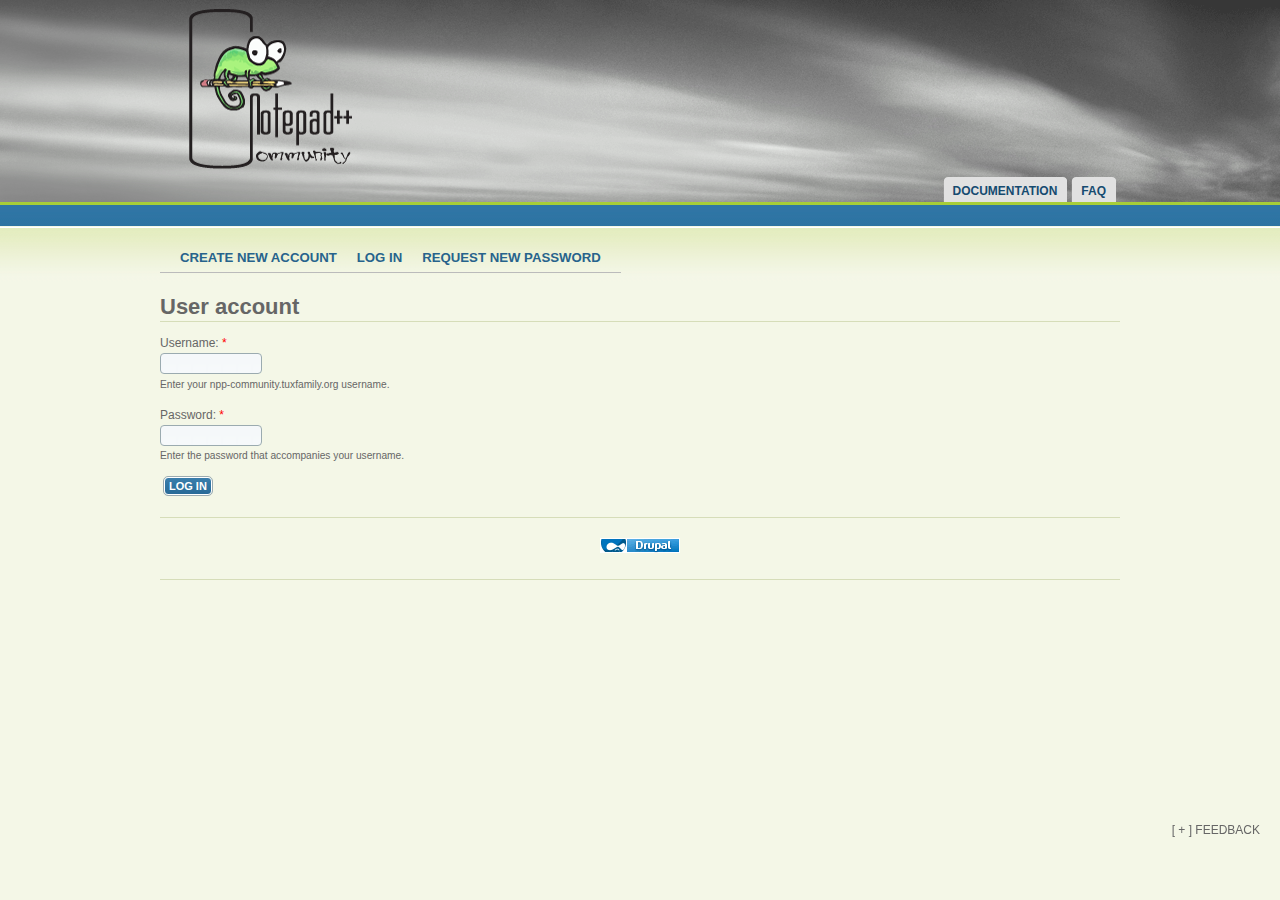
<file: unicode/user.manual/user/login.html>
<!DOCTYPE html PUBLIC "-//W3C//DTD XHTML 1.0 Strict//EN" "http://www.w3.org/TR/xhtml1/DTD/xhtml1-strict.dtd">
<html xmlns="http://www.w3.org/1999/xhtml" lang="en" xml:lang="en">

  
<!-- Mirrored from npp-community.tuxfamily.org/user/login by HTTrack Website Copier/3.x [XR&CO'2010], Wed, 30 Mar 2011 22:11:01 GMT -->
<!-- Added by HTTrack --><meta http-equiv="content-type" content="text/html;charset=utf-8"><!-- /Added by HTTrack -->
<head>
<meta http-equiv="Content-Type" content="text/html; charset=utf-8" />
    <title>User account | </title>
    <meta http-equiv="Content-Type" content="text/html; charset=utf-8" />
<link rel="shortcut icon" href="../sites/default/files/acquia_marina_favicon.gif" type="image/x-icon" />
<meta name="keywords" content="Notepad++ Documentation,Notepad++,text editor" />
<meta name="description" content="<br />
" />
    <link type="text/css" rel="stylesheet" media="all" href="../modules/book/book5dbc.css?S" />
<link type="text/css" rel="stylesheet" media="all" href="../modules/node/node5dbc.css?S" />
<link type="text/css" rel="stylesheet" media="all" href="../modules/system/defaults5dbc.css?S" />
<link type="text/css" rel="stylesheet" media="all" href="../modules/system/system5dbc.css?S" />
<link type="text/css" rel="stylesheet" media="all" href="../modules/system/system-menus5dbc.css?S" />
<link type="text/css" rel="stylesheet" media="all" href="../modules/user/user5dbc.css?S" />
<link type="text/css" rel="stylesheet" media="all" href="../sites/all/modules/cck/theme/content-module5dbc.css?S" />
<link type="text/css" rel="stylesheet" media="all" href="../sites/all/modules/ckeditor/ckeditor5dbc.css?S" />
<link type="text/css" rel="stylesheet" media="all" href="../sites/all/modules/dhtml_menu/dhtml_menu5dbc.css?S" />
<link type="text/css" rel="stylesheet" media="all" href="../sites/all/modules/fancy_login/css/fancy_login5dbc.css?S" />
<link type="text/css" rel="stylesheet" media="all" href="../sites/all/modules/feedback/feedback5dbc.css?S" />
<link type="text/css" rel="stylesheet" media="all" href="../sites/all/modules/cck/modules/fieldgroup/fieldgroup5dbc.css?S" />
<link type="text/css" rel="stylesheet" media="all" href="../sites/all/modules/views/css/views5dbc.css?S" />
<link type="text/css" rel="stylesheet" media="all" href="../sites/all/themes/acquia_marina/style5dbc.css?S" />
<link type="text/css" rel="stylesheet" media="all" href="../sites/all/themes/acquia_marina/icons5dbc.css?S" />
<link type="text/css" rel="stylesheet" media="all" href="../sites/all/themes/acquia_marina/dblog5dbc.css?S" />
<link type="text/css" rel="stylesheet" media="all" href="../sites/all/themes/acquia_marina/theme_settings/fixed5dbc.css?S" />
<link type="text/css" rel="stylesheet" media="all" href="../sites/all/themes/acquia_marina/theme_settings/fonts_15dbc.css?S" />
    <!--[if IE 7]>
      <link type="text/css" rel="stylesheet" media="all" href="/sites/all/themes/acquia_marina/ie7-fixes.css" />
    <![endif]-->
    <!--[if lte IE 6]>
      <link type="text/css" rel="stylesheet" media="all" href="/sites/all/themes/acquia_marina/ie6-fixes.css" />
    <![endif]-->
        <link type="text/css" rel="stylesheet" media="all" href="../sites/all/themes/acquia_marina/local.css" />
    	<link type="text/css" rel="stylesheet" media="all" href="../sites/all/css/home.css" />
    <script type="text/javascript" src="../misc/jquery5dbc.js?S"></script>
<script type="text/javascript" src="../misc/drupal5dbc.js?S"></script>
<script type="text/javascript" src="../sites/all/modules/dhtml_menu/dhtml_menu5dbc.js?S"></script>
<script type="text/javascript" src="../sites/all/modules/fancy_login/scripts/fancy_login5dbc.js?S"></script>
<script type="text/javascript" src="../sites/all/modules/feedback/feedback5dbc.js?S"></script>
<script type="text/javascript" src="../sites/all/themes/acquia_marina/script5dbc.js?S"></script>
<script type="text/javascript">
<!--//--><![CDATA[//><!--
jQuery.extend(Drupal.settings, { "basePath": "/", "dhtmlMenu": { "siblings": "siblings", "slide": 0, "relativity": 0, "children": 0, "clone": 0, "doubleclick": 0 }, "fancyLogin": { "screenFadeColor": "white", "screenFadeZIndex": "10", "loginBoxHeight": "auto", "loginBoxWidth": "175px", "loginBoxBackgroundColor": "white", "loginBoxTextColor": "black", "loginBoxBorderColor": "black", "loginBoxBorderWidth": "3px", "loginBoxBorderStyle": "solid", "loginPath": "user/login", "dimFadeSpeed": 500, "boxFadeSpeed": 1000, "hideObjects": 0, "requestDestination": "?destination=user/login" } });
//--><!]]>
</script>
  </head>

  <body class="not-logged-in not-front layout-main">
    <div id="page" class="clearfix">
      
              <div id="skip">
          <a href="#main-content">Skip to Main Content</a>
        </div>
            <div id="header-wrapper">
        <div id="header" class="clearfix">
          
                
          <div id="header-first">
             
            <div id="logo"><a href="../index.html" title="Home"><img src="../sites/all/images/NppCommunityLogo.png" alt="Home" /></a></div>
                                              </div><!-- /header-first -->
  
          <div id="header-middle">
                      </div><!-- /header-middle -->
      
          <div id="header-last">
                      </div><!-- /header-last -->
      
        </div><!-- /header -->
      </div><!-- /header-wrapper -->
      
      <div id="primary-menu-wrapper" class="clearfix">
                <div id="primary-menu">
          <ul class="menu"><li class="leaf first dhtml-menu "><a href="../documentation/notepad-online-document.html" title="Notepad++ User Manual" id="dhtml_menu-502">Documentation</a></li>
<li class="leaf last dhtml-menu "><a href="../faq.html" title="" id="dhtml_menu-1031">FAQ</a></li>
</ul>        </div><!-- /primary_menu -->
              </div><!-- /primary-menu-wrapper -->

      <div id="preface">
              </div><!-- /preface -->

      <div id="main-wrapper">
        <div id="main" class="clearfix">
          
                  
          
          <div id="content-wrapper">

            
                        
            <div id="content">
              <a name="main-content" id="main-content"></a>
                            <div id="content-tabs">
                <ul class="tabs primary">
<li ><a href="register.html">Create new account</a></li>
<li class="active" ><a href="../user.html">Log in</a></li>
<li ><a href="password.html">Request new password</a></li>
</ul>
              </div>
              
              
              <div id="content-inner">
                
                              
                                <h1 class="title">User account</h1>
                                <div id="content-content">
                  <form action="http://npp-community.tuxfamily.org/user/login"  accept-charset="UTF-8" method="post" id="user-login">
<div><div class="form-item" id="edit-name-wrapper">
 <label for="edit-name">Username: <span class="form-required" title="This field is required.">*</span></label>
 <input type="text" maxlength="60" name="name" id="edit-name" size="60" value="" class="form-text required" />
 <div class="description">Enter your npp-community.tuxfamily.org username.</div>
</div>
<div class="form-item" id="edit-pass-wrapper">
 <label for="edit-pass">Password: <span class="form-required" title="This field is required.">*</span></label>
 <input type="password" name="pass" id="edit-pass"  maxlength="128"  size="60"  class="form-text required" />
 <div class="description">Enter the password that accompanies your username.</div>
</div>
<input type="hidden" name="form_build_id" id="form-973821bfa588ede6927f1da7a4dda727" value="form-973821bfa588ede6927f1da7a4dda727"  />
<input type="hidden" name="form_id" id="edit-user-login" value="user_login"  />
<input type="submit" name="op" id="edit-submit" value="Log in"  class="form-submit" />

</div></form>
                </div>
              </div><!-- /content-inner -->
            </div><!-- /content -->

                      </div><!-- /content-wrapper -->
          
          
                    
          
                    <div id="footer" class="clearfix">
                                    
<!-- start block.tpl.php -->
<div class="block-wrapper odd">
        
        <div id="block-system-0" class="block block-system">
                    <div class="content">
            <a href="http://drupal.org/"><img src="../misc/powered-blue-80x15.png" alt="Powered by Drupal, an open source content management system" title="Powered by Drupal, an open source content management system" width="80" height="15" /></a>          </div>
        </div>
  
    
</div>
<!-- /end block.tpl.php -->
                                  </div><!-- /footer -->
                    
        </div><!-- /main -->
      </div><!-- /main-wrapper -->
    </div><!-- /page -->
    <div id="fancy_login_dim_screen"></div><div id="fancy_login_login_box"><div id="fancy_login_form_contents"><a href="#" id="fancy_login_close_button">X</a><form id="user-login" method="post" accept-charset="UTF-8" action="http://npp-community.tuxfamily.org/user/login"><div><div class="form-item" id="edit-name-1-wrapper">
 <label for="edit-name-1">Username: <span class="form-required" title="This field is required.">*</span></label>
 <input type="text" maxlength="60" name="name" id="edit-name-1" size="15" value="" tabindex="1" class="form-text required" />
</div>
<div class="form-item" id="edit-pass-1-wrapper">
 <label for="edit-pass-1">Password: <span class="form-required" title="This field is required.">*</span></label>
 <input type="password" name="pass" id="edit-pass-1"  maxlength="128"  size="15"  tabindex="2" class="form-text required" />
</div>
<input type="hidden" name="form_id" id="edit-user-login-1" value="user_login"  />
<input type="hidden" name="form_build_id" id="form-a85d445024878d03f1849e32461812ab" value="form-a85d445024878d03f1849e32461812ab"  />
<input type="submit" name="op" id="edit-submit-1" value="Log in"  tabindex="3" class="form-submit" />
</div></form><div class="item-list"><ul><li class="first"><a href="register.html" title="Create a new user account.">Create new account</a></li>
<li class="last"><a href="password.html" title="Request new password via e-mail.">Request new password</a></li>
</ul></div></div><div id="fancy_login_ajax_loader"><img src="../sites/all/modules/fancy_login/images/ajax-loader.gif" alt="Loading" /></div></div>

<!-- start block.tpl.php -->
<div class="block-wrapper even">
        
        <div id="block-feedback-form" class="block block-feedback">
                                <h2 class="title block-title pngfix"><span class="feedback-link">Feedback</span></h2>
                    <div class="content">
            <form action="http://npp-community.tuxfamily.org/user/login"  accept-charset="UTF-8" method="post" id="feedback-form" class="feedback-form">
<div><input type="hidden" name="ajax" id="edit-ajax" value="0"  />
<div class="feedback-help">If you experience a bug or would like to see an addition on the current page, feel free to leave us a message.</div><div class="form-item" id="edit-message-wrapper">
 <label for="edit-message">Message: <span class="form-required" title="This field is required.">*</span></label>
 <textarea cols="60" rows="5" name="message" id="edit-message"  class="form-textarea resizable required feedback-message"></textarea>
</div>
<div id="feedback-throbber"><input type="submit" name="op" id="feedback-submit" value="Send"  class="form-submit" />
</div><input type="hidden" name="form_build_id" id="form-fe1b6176b904404b1c7b53fb3c02fab2" value="form-fe1b6176b904404b1c7b53fb3c02fab2"  />
<input type="hidden" name="form_id" id="edit-feedback-form" value="feedback_form"  />

</div></form>
          </div>
        </div>
  
    
</div>
<!-- /end block.tpl.php -->
  </body>

<!-- Mirrored from npp-community.tuxfamily.org/user/login by HTTrack Website Copier/3.x [XR&CO'2010], Wed, 30 Mar 2011 22:11:01 GMT -->
<!-- Added by HTTrack --><meta http-equiv="content-type" content="text/html;charset=utf-8"><!-- /Added by HTTrack -->
</html>
</file>
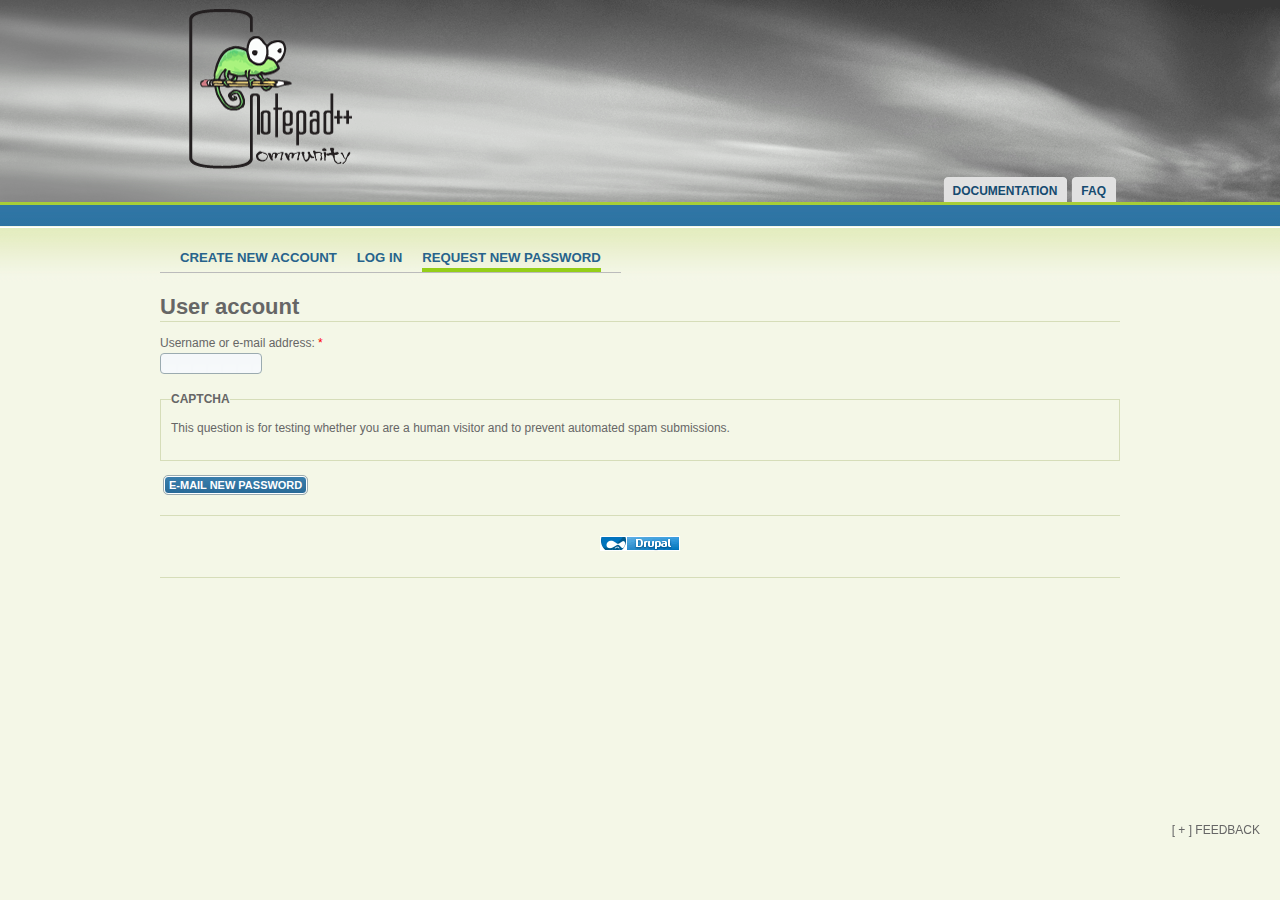
<file: unicode/user.manual/user/password.html>
<!DOCTYPE html PUBLIC "-//W3C//DTD XHTML 1.0 Strict//EN" "http://www.w3.org/TR/xhtml1/DTD/xhtml1-strict.dtd">
<html xmlns="http://www.w3.org/1999/xhtml" lang="en" xml:lang="en">

  
<!-- Mirrored from npp-community.tuxfamily.org/user/password by HTTrack Website Copier/3.x [XR&CO'2010], Wed, 30 Mar 2011 22:11:02 GMT -->
<!-- Added by HTTrack --><meta http-equiv="content-type" content="text/html;charset=utf-8"><!-- /Added by HTTrack -->
<head>
<meta http-equiv="Content-Type" content="text/html; charset=utf-8" />
    <title>User account | </title>
    <meta http-equiv="Content-Type" content="text/html; charset=utf-8" />
<link rel="shortcut icon" href="../sites/default/files/acquia_marina_favicon.gif" type="image/x-icon" />
<meta name="keywords" content="Notepad++ Documentation,Notepad++,text editor" />
<meta name="description" content="<br />
" />
    <link type="text/css" rel="stylesheet" media="all" href="../modules/book/book5dbc.css?S" />
<link type="text/css" rel="stylesheet" media="all" href="../modules/node/node5dbc.css?S" />
<link type="text/css" rel="stylesheet" media="all" href="../modules/system/defaults5dbc.css?S" />
<link type="text/css" rel="stylesheet" media="all" href="../modules/system/system5dbc.css?S" />
<link type="text/css" rel="stylesheet" media="all" href="../modules/system/system-menus5dbc.css?S" />
<link type="text/css" rel="stylesheet" media="all" href="../modules/user/user5dbc.css?S" />
<link type="text/css" rel="stylesheet" media="all" href="../sites/all/modules/cck/theme/content-module5dbc.css?S" />
<link type="text/css" rel="stylesheet" media="all" href="../sites/all/modules/ckeditor/ckeditor5dbc.css?S" />
<link type="text/css" rel="stylesheet" media="all" href="../sites/all/modules/dhtml_menu/dhtml_menu5dbc.css?S" />
<link type="text/css" rel="stylesheet" media="all" href="../sites/all/modules/fancy_login/css/fancy_login5dbc.css?S" />
<link type="text/css" rel="stylesheet" media="all" href="../sites/all/modules/feedback/feedback5dbc.css?S" />
<link type="text/css" rel="stylesheet" media="all" href="../sites/all/modules/cck/modules/fieldgroup/fieldgroup5dbc.css?S" />
<link type="text/css" rel="stylesheet" media="all" href="../sites/all/modules/views/css/views5dbc.css?S" />
<link type="text/css" rel="stylesheet" media="all" href="../sites/all/themes/acquia_marina/style5dbc.css?S" />
<link type="text/css" rel="stylesheet" media="all" href="../sites/all/themes/acquia_marina/icons5dbc.css?S" />
<link type="text/css" rel="stylesheet" media="all" href="../sites/all/themes/acquia_marina/dblog5dbc.css?S" />
<link type="text/css" rel="stylesheet" media="all" href="../sites/all/themes/acquia_marina/theme_settings/fixed5dbc.css?S" />
<link type="text/css" rel="stylesheet" media="all" href="../sites/all/themes/acquia_marina/theme_settings/fonts_15dbc.css?S" />
    <!--[if IE 7]>
      <link type="text/css" rel="stylesheet" media="all" href="/sites/all/themes/acquia_marina/ie7-fixes.css" />
    <![endif]-->
    <!--[if lte IE 6]>
      <link type="text/css" rel="stylesheet" media="all" href="/sites/all/themes/acquia_marina/ie6-fixes.css" />
    <![endif]-->
        <link type="text/css" rel="stylesheet" media="all" href="../sites/all/themes/acquia_marina/local.css" />
    	<link type="text/css" rel="stylesheet" media="all" href="../sites/all/css/home.css" />
    <script type="text/javascript" src="../misc/jquery5dbc.js?S"></script>
<script type="text/javascript" src="../misc/drupal5dbc.js?S"></script>
<script type="text/javascript" src="../sites/all/modules/dhtml_menu/dhtml_menu5dbc.js?S"></script>
<script type="text/javascript" src="../sites/all/modules/fancy_login/scripts/fancy_login5dbc.js?S"></script>
<script type="text/javascript" src="../sites/all/modules/feedback/feedback5dbc.js?S"></script>
<script type="text/javascript" src="../sites/all/modules/captcha/captcha5dbc.js?S"></script>
<script type="text/javascript" src="../sites/all/themes/acquia_marina/script5dbc.js?S"></script>
<script type="text/javascript">
<!--//--><![CDATA[//><!--
jQuery.extend(Drupal.settings, { "basePath": "/", "dhtmlMenu": { "siblings": "siblings", "slide": 0, "relativity": 0, "children": 0, "clone": 0, "doubleclick": 0 }, "fancyLogin": { "screenFadeColor": "white", "screenFadeZIndex": "10", "loginBoxHeight": "auto", "loginBoxWidth": "175px", "loginBoxBackgroundColor": "white", "loginBoxTextColor": "black", "loginBoxBorderColor": "black", "loginBoxBorderWidth": "3px", "loginBoxBorderStyle": "solid", "loginPath": "user/login", "dimFadeSpeed": 500, "boxFadeSpeed": 1000, "hideObjects": 0, "requestDestination": "?destination=user/password" } });
//--><!]]>
</script>
<script type="text/javascript">
<!--//--><![CDATA[//><!--
var RecaptchaOptions = { "theme": "clean", "lang": "en", "tabindex": "5" };
//--><!]]>
</script>
  </head>

  <body class="not-logged-in not-front layout-main">
    <div id="page" class="clearfix">
      
              <div id="skip">
          <a href="#main-content">Skip to Main Content</a>
        </div>
            <div id="header-wrapper">
        <div id="header" class="clearfix">
          
                
          <div id="header-first">
             
            <div id="logo"><a href="../index.html" title="Home"><img src="../sites/all/images/NppCommunityLogo.png" alt="Home" /></a></div>
                                              </div><!-- /header-first -->
  
          <div id="header-middle">
                      </div><!-- /header-middle -->
      
          <div id="header-last">
                      </div><!-- /header-last -->
      
        </div><!-- /header -->
      </div><!-- /header-wrapper -->
      
      <div id="primary-menu-wrapper" class="clearfix">
                <div id="primary-menu">
          <ul class="menu"><li class="leaf first dhtml-menu "><a href="../documentation/notepad-online-document.html" title="Notepad++ User Manual" id="dhtml_menu-502">Documentation</a></li>
<li class="leaf last dhtml-menu "><a href="../faq.html" title="" id="dhtml_menu-1031">FAQ</a></li>
</ul>        </div><!-- /primary_menu -->
              </div><!-- /primary-menu-wrapper -->

      <div id="preface">
              </div><!-- /preface -->

      <div id="main-wrapper">
        <div id="main" class="clearfix">
          
                  
          
          <div id="content-wrapper">

            
                        
            <div id="content">
              <a name="main-content" id="main-content"></a>
                            <div id="content-tabs">
                <ul class="tabs primary">
<li ><a href="register.html">Create new account</a></li>
<li ><a href="../user.html">Log in</a></li>
<li class="active" ><a href="password.html" class="active">Request new password</a></li>
</ul>
              </div>
              
              
              <div id="content-inner">
                
                              
                                <h1 class="title">User account</h1>
                                <div id="content-content">
                  <form action="http://npp-community.tuxfamily.org/user/password"  accept-charset="UTF-8" method="post" id="user-pass">
<div><div class="form-item" id="edit-name-wrapper">
 <label for="edit-name">Username or e-mail address: <span class="form-required" title="This field is required.">*</span></label>
 <input type="text" maxlength="64" name="name" id="edit-name" size="60" value="" class="form-text required" />
</div>
<fieldset class="captcha"><legend>CAPTCHA</legend><div class="description">This question is for testing whether you are a human visitor and to prevent automated spam submissions.</div><input type="hidden" name="captcha_sid" id="edit-captcha-sid" value="858"  />
<input type="hidden" name="captcha_token" id="edit-captcha-token" value="b672e83c9e97a1e5cf6f893aa9ca9390"  />
<input type="hidden" name="captcha_response" id="edit-captcha-response" value="reCAPTCHA"  />
<div class="form-item">
 <script type="text/javascript" src="https://api-secure.recaptcha.net/challenge?k=6LeOwsESAAAAAEfNg1D3ONUihY3jEluSGMgvQJ38"></script>

	<noscript>
  		<iframe src="https://api-secure.recaptcha.net/noscript?k=6LeOwsESAAAAAEfNg1D3ONUihY3jEluSGMgvQJ38" height="300" width="500" frameborder="0"></iframe><br/>
  		<textarea name="recaptcha_challenge_field" rows="3" cols="40"></textarea>
  		<input type="hidden" name="recaptcha_response_field" value="manual_challenge"/>
	</noscript>
</div>
</fieldset>
<input type="submit" name="op" id="edit-submit" value="E-mail new password"  class="form-submit" />
<input type="hidden" name="form_build_id" id="form-5fbd31d23c69aadc99e86599323167f4" value="form-5fbd31d23c69aadc99e86599323167f4"  />
<input type="hidden" name="form_id" id="edit-user-pass" value="user_pass"  />

</div></form>
                </div>
              </div><!-- /content-inner -->
            </div><!-- /content -->

                      </div><!-- /content-wrapper -->
          
          
                    
          
                    <div id="footer" class="clearfix">
                                    
<!-- start block.tpl.php -->
<div class="block-wrapper odd">
        
        <div id="block-system-0" class="block block-system">
                    <div class="content">
            <a href="http://drupal.org/"><img src="../misc/powered-blue-80x15.png" alt="Powered by Drupal, an open source content management system" title="Powered by Drupal, an open source content management system" width="80" height="15" /></a>          </div>
        </div>
  
    
</div>
<!-- /end block.tpl.php -->
                                  </div><!-- /footer -->
                    
        </div><!-- /main -->
      </div><!-- /main-wrapper -->
    </div><!-- /page -->
    <div id="fancy_login_dim_screen"></div><div id="fancy_login_login_box"><div id="fancy_login_form_contents"><a href="#" id="fancy_login_close_button">X</a><form id="user-login" method="post" accept-charset="UTF-8" action="http://npp-community.tuxfamily.org/user/login"><div><div class="form-item" id="edit-name-1-wrapper">
 <label for="edit-name-1">Username: <span class="form-required" title="This field is required.">*</span></label>
 <input type="text" maxlength="60" name="name" id="edit-name-1" size="15" value="" tabindex="1" class="form-text required" />
</div>
<div class="form-item" id="edit-pass-wrapper">
 <label for="edit-pass">Password: <span class="form-required" title="This field is required.">*</span></label>
 <input type="password" name="pass" id="edit-pass"  maxlength="128"  size="15"  tabindex="2" class="form-text required" />
</div>
<input type="hidden" name="form_id" id="edit-user-login" value="user_login"  />
<input type="hidden" name="form_build_id" id="form-e5db01fada7226dba2b3f4f8f506347e" value="form-e5db01fada7226dba2b3f4f8f506347e"  />
<input type="submit" name="op" id="edit-submit-1" value="Log in"  tabindex="3" class="form-submit" />
</div></form><div class="item-list"><ul><li class="first"><a href="register.html" title="Create a new user account.">Create new account</a></li>
<li class="last"><a href="password.html" title="Request new password via e-mail." class="active">Request new password</a></li>
</ul></div></div><div id="fancy_login_ajax_loader"><img src="../sites/all/modules/fancy_login/images/ajax-loader.gif" alt="Loading" /></div></div>

<!-- start block.tpl.php -->
<div class="block-wrapper even">
        
        <div id="block-feedback-form" class="block block-feedback">
                                <h2 class="title block-title pngfix"><span class="feedback-link">Feedback</span></h2>
                    <div class="content">
            <form action="http://npp-community.tuxfamily.org/user/password"  accept-charset="UTF-8" method="post" id="feedback-form" class="feedback-form">
<div><input type="hidden" name="ajax" id="edit-ajax" value="0"  />
<div class="feedback-help">If you experience a bug or would like to see an addition on the current page, feel free to leave us a message.</div><div class="form-item" id="edit-message-wrapper">
 <label for="edit-message">Message: <span class="form-required" title="This field is required.">*</span></label>
 <textarea cols="60" rows="5" name="message" id="edit-message"  class="form-textarea resizable required feedback-message"></textarea>
</div>
<div id="feedback-throbber"><input type="submit" name="op" id="feedback-submit" value="Send"  class="form-submit" />
</div><input type="hidden" name="form_build_id" id="form-dc003d4fa317d42589040e0c5ba32afa" value="form-dc003d4fa317d42589040e0c5ba32afa"  />
<input type="hidden" name="form_id" id="edit-feedback-form" value="feedback_form"  />

</div></form>
          </div>
        </div>
  
    
</div>
<!-- /end block.tpl.php -->
  </body>

<!-- Mirrored from npp-community.tuxfamily.org/user/password by HTTrack Website Copier/3.x [XR&CO'2010], Wed, 30 Mar 2011 22:11:02 GMT -->
<!-- Added by HTTrack --><meta http-equiv="content-type" content="text/html;charset=utf-8"><!-- /Added by HTTrack -->
</html>
</file>
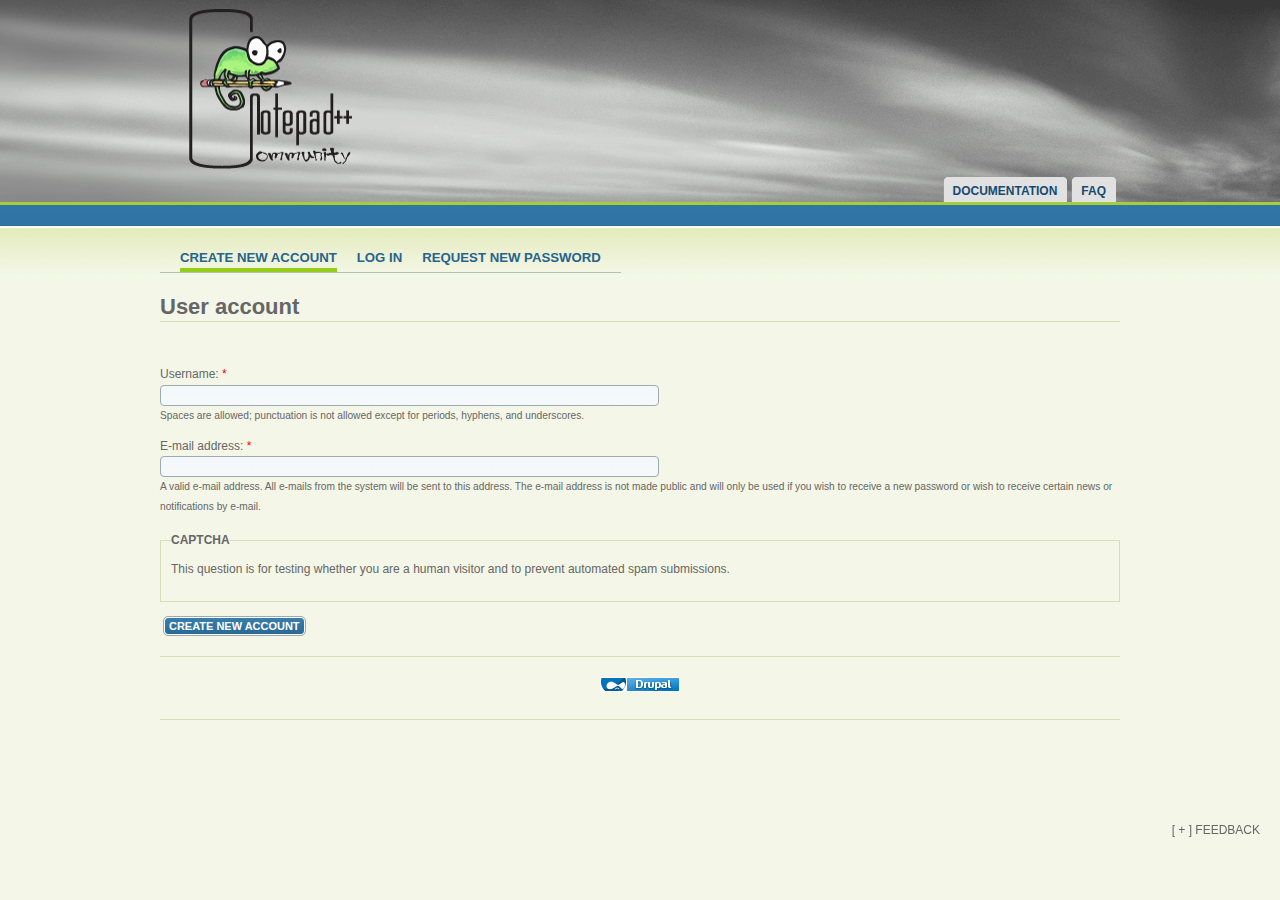
<file: unicode/user.manual/user/register.html>
<!DOCTYPE html PUBLIC "-//W3C//DTD XHTML 1.0 Strict//EN" "http://www.w3.org/TR/xhtml1/DTD/xhtml1-strict.dtd">
<html xmlns="http://www.w3.org/1999/xhtml" lang="en" xml:lang="en">

  
<!-- Mirrored from npp-community.tuxfamily.org/user/register by HTTrack Website Copier/3.x [XR&CO'2010], Wed, 30 Mar 2011 22:11:01 GMT -->
<!-- Added by HTTrack --><meta http-equiv="content-type" content="text/html;charset=utf-8"><!-- /Added by HTTrack -->
<head>
<meta http-equiv="Content-Type" content="text/html; charset=utf-8" />
    <title>User account | </title>
    <meta http-equiv="Content-Type" content="text/html; charset=utf-8" />
<link rel="shortcut icon" href="../sites/default/files/acquia_marina_favicon.gif" type="image/x-icon" />
<meta name="keywords" content="Notepad++ Documentation,Notepad++,text editor" />
<meta name="description" content="<br />
" />
    <link type="text/css" rel="stylesheet" media="all" href="../modules/book/book5dbc.css?S" />
<link type="text/css" rel="stylesheet" media="all" href="../modules/node/node5dbc.css?S" />
<link type="text/css" rel="stylesheet" media="all" href="../modules/system/defaults5dbc.css?S" />
<link type="text/css" rel="stylesheet" media="all" href="../modules/system/system5dbc.css?S" />
<link type="text/css" rel="stylesheet" media="all" href="../modules/system/system-menus5dbc.css?S" />
<link type="text/css" rel="stylesheet" media="all" href="../modules/user/user5dbc.css?S" />
<link type="text/css" rel="stylesheet" media="all" href="../sites/all/modules/cck/theme/content-module5dbc.css?S" />
<link type="text/css" rel="stylesheet" media="all" href="../sites/all/modules/ckeditor/ckeditor5dbc.css?S" />
<link type="text/css" rel="stylesheet" media="all" href="../sites/all/modules/dhtml_menu/dhtml_menu5dbc.css?S" />
<link type="text/css" rel="stylesheet" media="all" href="../sites/all/modules/fancy_login/css/fancy_login5dbc.css?S" />
<link type="text/css" rel="stylesheet" media="all" href="../sites/all/modules/feedback/feedback5dbc.css?S" />
<link type="text/css" rel="stylesheet" media="all" href="../sites/all/modules/cck/modules/fieldgroup/fieldgroup5dbc.css?S" />
<link type="text/css" rel="stylesheet" media="all" href="../sites/all/modules/views/css/views5dbc.css?S" />
<link type="text/css" rel="stylesheet" media="all" href="../sites/all/themes/acquia_marina/style5dbc.css?S" />
<link type="text/css" rel="stylesheet" media="all" href="../sites/all/themes/acquia_marina/icons5dbc.css?S" />
<link type="text/css" rel="stylesheet" media="all" href="../sites/all/themes/acquia_marina/dblog5dbc.css?S" />
<link type="text/css" rel="stylesheet" media="all" href="../sites/all/themes/acquia_marina/theme_settings/fixed5dbc.css?S" />
<link type="text/css" rel="stylesheet" media="all" href="../sites/all/themes/acquia_marina/theme_settings/fonts_15dbc.css?S" />
    <!--[if IE 7]>
      <link type="text/css" rel="stylesheet" media="all" href="/sites/all/themes/acquia_marina/ie7-fixes.css" />
    <![endif]-->
    <!--[if lte IE 6]>
      <link type="text/css" rel="stylesheet" media="all" href="/sites/all/themes/acquia_marina/ie6-fixes.css" />
    <![endif]-->
        <link type="text/css" rel="stylesheet" media="all" href="../sites/all/themes/acquia_marina/local.css" />
    	<link type="text/css" rel="stylesheet" media="all" href="../sites/all/css/home.css" />
    <script type="text/javascript" src="../misc/jquery5dbc.js?S"></script>
<script type="text/javascript" src="../misc/drupal5dbc.js?S"></script>
<script type="text/javascript" src="../sites/all/modules/dhtml_menu/dhtml_menu5dbc.js?S"></script>
<script type="text/javascript" src="../sites/all/modules/fancy_login/scripts/fancy_login5dbc.js?S"></script>
<script type="text/javascript" src="../sites/all/modules/feedback/feedback5dbc.js?S"></script>
<script type="text/javascript" src="../modules/user/user5dbc.js?S"></script>
<script type="text/javascript" src="../sites/all/modules/captcha/captcha5dbc.js?S"></script>
<script type="text/javascript" src="../sites/all/themes/acquia_marina/script5dbc.js?S"></script>
<script type="text/javascript">
<!--//--><![CDATA[//><!--
jQuery.extend(Drupal.settings, { "basePath": "/", "dhtmlMenu": { "siblings": "siblings", "slide": 0, "relativity": 0, "children": 0, "clone": 0, "doubleclick": 0 }, "fancyLogin": { "screenFadeColor": "white", "screenFadeZIndex": "10", "loginBoxHeight": "auto", "loginBoxWidth": "175px", "loginBoxBackgroundColor": "white", "loginBoxTextColor": "black", "loginBoxBorderColor": "black", "loginBoxBorderWidth": "3px", "loginBoxBorderStyle": "solid", "loginPath": "user/login", "dimFadeSpeed": 500, "boxFadeSpeed": 1000, "hideObjects": 0, "requestDestination": "?destination=user/register" }, "password": { "strengthTitle": "Password strength:", "lowStrength": "Low", "mediumStrength": "Medium", "highStrength": "High", "tooShort": "It is recommended to choose a password that contains at least six characters. It should include numbers, punctuation, and both upper and lowercase letters.", "needsMoreVariation": "The password does not include enough variation to be secure. Try:", "addLetters": "Adding both upper and lowercase letters.", "addNumbers": "Adding numbers.", "addPunctuation": "Adding punctuation.", "sameAsUsername": "It is recommended to choose a password different from the username.", "confirmSuccess": "Yes", "confirmFailure": "No", "confirmTitle": "Passwords match:", "username": "" } });
//--><!]]>
</script>
<script type="text/javascript">
<!--//--><![CDATA[//><!--

// Global Killswitch
if (Drupal.jsEnabled) {
  $(document).ready(function() {
    Drupal.setDefaultTimezone();
  });
}
//--><!]]>
</script>
<script type="text/javascript">
<!--//--><![CDATA[//><!--
var RecaptchaOptions = { "theme": "clean", "lang": "en", "tabindex": "5" };
//--><!]]>
</script>
  </head>

  <body class="not-logged-in not-front layout-main">
    <div id="page" class="clearfix">
      
              <div id="skip">
          <a href="#main-content">Skip to Main Content</a>
        </div>
            <div id="header-wrapper">
        <div id="header" class="clearfix">
          
                
          <div id="header-first">
             
            <div id="logo"><a href="../index.html" title="Home"><img src="../sites/all/images/NppCommunityLogo.png" alt="Home" /></a></div>
                                              </div><!-- /header-first -->
  
          <div id="header-middle">
                      </div><!-- /header-middle -->
      
          <div id="header-last">
                      </div><!-- /header-last -->
      
        </div><!-- /header -->
      </div><!-- /header-wrapper -->
      
      <div id="primary-menu-wrapper" class="clearfix">
                <div id="primary-menu">
          <ul class="menu"><li class="leaf first dhtml-menu "><a href="../documentation/notepad-online-document.html" title="Notepad++ User Manual" id="dhtml_menu-502">Documentation</a></li>
<li class="leaf last dhtml-menu "><a href="../faq.html" title="" id="dhtml_menu-1031">FAQ</a></li>
</ul>        </div><!-- /primary_menu -->
              </div><!-- /primary-menu-wrapper -->

      <div id="preface">
              </div><!-- /preface -->

      <div id="main-wrapper">
        <div id="main" class="clearfix">
          
                  
          
          <div id="content-wrapper">

            
                        
            <div id="content">
              <a name="main-content" id="main-content"></a>
                            <div id="content-tabs">
                <ul class="tabs primary">
<li class="active" ><a href="register.html" class="active">Create new account</a></li>
<li ><a href="../user.html">Log in</a></li>
<li ><a href="password.html">Request new password</a></li>
</ul>
              </div>
              
              
              <div id="content-inner">
                
                              
                                <h1 class="title">User account</h1>
                                <div id="content-content">
                  <form action="http://npp-community.tuxfamily.org/user/register"  accept-charset="UTF-8" method="post" id="user-register">
<div><br />
<div class="form-item" id="edit-name-wrapper">
 <label for="edit-name">Username: <span class="form-required" title="This field is required.">*</span></label>
 <input type="text" maxlength="60" name="name" id="edit-name" size="60" value="" class="form-text required" />
 <div class="description">Spaces are allowed; punctuation is not allowed except for periods, hyphens, and underscores.</div>
</div>
<div class="form-item" id="edit-mail-wrapper">
 <label for="edit-mail">E-mail address: <span class="form-required" title="This field is required.">*</span></label>
 <input type="text" maxlength="64" name="mail" id="edit-mail" size="60" value="" class="form-text required" />
 <div class="description">A valid e-mail address. All e-mails from the system will be sent to this address. The e-mail address is not made public and will only be used if you wish to receive a new password or wish to receive certain news or notifications by e-mail.</div>
</div>
<input type="hidden" name="timezone" id="edit-user-register-timezone" value="3600"  />
<input type="hidden" name="form_build_id" id="form-9bcf4c81e256455c2416d015d645801e" value="form-9bcf4c81e256455c2416d015d645801e"  />
<input type="hidden" name="form_id" id="edit-user-register" value="user_register"  />
<fieldset class="captcha"><legend>CAPTCHA</legend><div class="description">This question is for testing whether you are a human visitor and to prevent automated spam submissions.</div><input type="hidden" name="captcha_sid" id="edit-captcha-sid" value="857"  />
<input type="hidden" name="captcha_token" id="edit-captcha-token" value="d7eeb8cf3c57a65af68279ecd3df36e1"  />
<input type="hidden" name="captcha_response" id="edit-captcha-response" value="reCAPTCHA"  />
<div class="form-item">
 <script type="text/javascript" src="https://api-secure.recaptcha.net/challenge?k=6LeOwsESAAAAAEfNg1D3ONUihY3jEluSGMgvQJ38"></script>

	<noscript>
  		<iframe src="https://api-secure.recaptcha.net/noscript?k=6LeOwsESAAAAAEfNg1D3ONUihY3jEluSGMgvQJ38" height="300" width="500" frameborder="0"></iframe><br/>
  		<textarea name="recaptcha_challenge_field" rows="3" cols="40"></textarea>
  		<input type="hidden" name="recaptcha_response_field" value="manual_challenge"/>
	</noscript>
</div>
</fieldset>
<input type="submit" name="op" id="edit-submit" value="Create new account"  class="form-submit" />

</div></form>
                </div>
              </div><!-- /content-inner -->
            </div><!-- /content -->

                      </div><!-- /content-wrapper -->
          
          
                    
          
                    <div id="footer" class="clearfix">
                                    
<!-- start block.tpl.php -->
<div class="block-wrapper odd">
        
        <div id="block-system-0" class="block block-system">
                    <div class="content">
            <a href="http://drupal.org/"><img src="../misc/powered-blue-80x15.png" alt="Powered by Drupal, an open source content management system" title="Powered by Drupal, an open source content management system" width="80" height="15" /></a>          </div>
        </div>
  
    
</div>
<!-- /end block.tpl.php -->
                                  </div><!-- /footer -->
                    
        </div><!-- /main -->
      </div><!-- /main-wrapper -->
    </div><!-- /page -->
    <div id="fancy_login_dim_screen"></div><div id="fancy_login_login_box"><div id="fancy_login_form_contents"><a href="#" id="fancy_login_close_button">X</a><form id="user-login" method="post" accept-charset="UTF-8" action="http://npp-community.tuxfamily.org/user/login"><div><div class="form-item" id="edit-name-1-wrapper">
 <label for="edit-name-1">Username: <span class="form-required" title="This field is required.">*</span></label>
 <input type="text" maxlength="60" name="name" id="edit-name-1" size="15" value="" tabindex="1" class="form-text required" />
</div>
<div class="form-item" id="edit-pass-wrapper">
 <label for="edit-pass">Password: <span class="form-required" title="This field is required.">*</span></label>
 <input type="password" name="pass" id="edit-pass"  maxlength="128"  size="15"  tabindex="2" class="form-text required" />
</div>
<input type="hidden" name="form_id" id="edit-user-login" value="user_login"  />
<input type="hidden" name="form_build_id" id="form-5d8ee886a3ba6565a3a7f67c5b077d9d" value="form-5d8ee886a3ba6565a3a7f67c5b077d9d"  />
<input type="submit" name="op" id="edit-submit-1" value="Log in"  tabindex="3" class="form-submit" />
</div></form><div class="item-list"><ul><li class="first"><a href="register.html" title="Create a new user account." class="active">Create new account</a></li>
<li class="last"><a href="password.html" title="Request new password via e-mail.">Request new password</a></li>
</ul></div></div><div id="fancy_login_ajax_loader"><img src="../sites/all/modules/fancy_login/images/ajax-loader.gif" alt="Loading" /></div></div>

<!-- start block.tpl.php -->
<div class="block-wrapper even">
        
        <div id="block-feedback-form" class="block block-feedback">
                                <h2 class="title block-title pngfix"><span class="feedback-link">Feedback</span></h2>
                    <div class="content">
            <form action="http://npp-community.tuxfamily.org/user/register"  accept-charset="UTF-8" method="post" id="feedback-form" class="feedback-form">
<div><input type="hidden" name="ajax" id="edit-ajax" value="0"  />
<div class="feedback-help">If you experience a bug or would like to see an addition on the current page, feel free to leave us a message.</div><div class="form-item" id="edit-message-wrapper">
 <label for="edit-message">Message: <span class="form-required" title="This field is required.">*</span></label>
 <textarea cols="60" rows="5" name="message" id="edit-message"  class="form-textarea resizable required feedback-message"></textarea>
</div>
<div id="feedback-throbber"><input type="submit" name="op" id="feedback-submit" value="Send"  class="form-submit" />
</div><input type="hidden" name="form_build_id" id="form-daacc8304c6b76b006f06c71a125980d" value="form-daacc8304c6b76b006f06c71a125980d"  />
<input type="hidden" name="form_id" id="edit-feedback-form" value="feedback_form"  />

</div></form>
          </div>
        </div>
  
    
</div>
<!-- /end block.tpl.php -->
  </body>

<!-- Mirrored from npp-community.tuxfamily.org/user/register by HTTrack Website Copier/3.x [XR&CO'2010], Wed, 30 Mar 2011 22:11:02 GMT -->
<!-- Added by HTTrack --><meta http-equiv="content-type" content="text/html;charset=utf-8"><!-- /Added by HTTrack -->
</html>
</file>
<file: unicode/user.manual/modules/book/book5dbc.css>
/* $Id: book.css,v 1.6 2007/11/26 16:19:37 dries Exp $ */

.book-navigation .menu {
  border-top: 1px solid #888;
  padding: 1em 0 0 3em;
}
.book-navigation .page-links {
  border-top: 1px solid #888;
  border-bottom: 1px solid #888;
  text-align: center;
  padding: 0.5em;
}
.book-navigation .page-previous {
  text-align: left;
  width: 42%;
  display: block;
  float: left; /* LTR */
}
.book-navigation .page-up {
  margin: 0 5%;
  width: 4%;
  display: block;
  float: left; /* LTR */
}
.book-navigation .page-next {
  text-align: right;
  width: 42%;
  display: block;
  float: right;
}
#book-outline {
  min-width: 56em;
}
.book-outline-form .form-item {
  margin-top: 0;
  margin-bottom: 0;
}
#edit-book-bid-wrapper .description {
  clear: both;
}
#book-admin-edit select {
  margin-right: 24px;
}
#book-admin-edit select.progress-disabled {
  margin-right: 0;
}
#book-admin-edit tr.ahah-new-content {
  background-color: #ffd;
}
#book-admin-edit .form-item {
  float: left;
}
</file>
<file: unicode/user.manual/modules/node/node5dbc.css>
/* $Id: node.css,v 1.5 2008/01/25 21:21:44 goba Exp $ */

.node-unpublished {
  background-color: #fff4f4;
}
.preview .node {
  background-color: #ffffea;
}
#node-admin-filter ul {
  list-style-type: none;
  padding: 0;
  margin: 0;
  width: 100%;
}
#node-admin-buttons {
  float: left; /* LTR */
  margin-left: 0.5em; /* LTR */
  clear: right; /* LTR */
}
td.revision-current {
  background: #ffc;
}
.node-form .form-text {
  display: block;
  width: 95%;
}
.node-form .container-inline .form-text {
  display: inline;
  width: auto;
}
.node-form .standard {
  clear: both;
}
.node-form textarea {
  display: block;
  width: 95%;
}
.node-form .attachments fieldset {
  float: none;
  display: block;
}
.terms-inline {
  display: inline;
}
</file>
<file: unicode/user.manual/modules/system/defaults5dbc.css>
/* $Id: defaults.css,v 1.5 2007/10/02 12:10:40 dries Exp $ */

/*
** HTML elements
*/
fieldset {
  margin-bottom: 1em;
  padding: .5em;
}
form {
  margin: 0;
  padding: 0;
}
hr {
  height: 1px;
  border: 1px solid gray;
}
img {
  border: 0;
}
table {
  border-collapse: collapse;
}
th {
  text-align: left; /* LTR */
  padding-right: 1em; /* LTR */
  border-bottom: 3px solid #ccc;
}

/*
** Markup free clearing
** Details: http://www.positioniseverything.net/easyclearing.html
*/
.clear-block:after {
  content: ".";
  display: block;
  height: 0;
  clear: both;
  visibility: hidden;
}

.clear-block {
  display: inline-block;
}

/* Hides from IE-mac \*/
* html .clear-block {
  height: 1%;
}
.clear-block {
  display: block;
}
/* End hide from IE-mac */
</file>
<file: unicode/user.manual/modules/system/system5dbc.css>
/* $Id: system.css,v 1.48 2008/01/09 09:56:39 goba Exp $ */

/*
** HTML elements
*/
body.drag {
  cursor: move;
}
th.active img {
  display: inline;
}
tr.even, tr.odd {
  background-color: #eee;
  border-bottom: 1px solid #ccc;
  padding: 0.1em 0.6em;
}
tr.drag {
  background-color: #fffff0;
}
tr.drag-previous {
  background-color: #ffd;
}
td.active {
  background-color: #ddd;
}
td.checkbox, th.checkbox {
  text-align: center;
}
tbody {
  border-top: 1px solid #ccc;
}
tbody th {
  border-bottom: 1px solid #ccc;
}
thead th {
  text-align: left; /* LTR */
  padding-right: 1em; /* LTR */
  border-bottom: 3px solid #ccc;
}

/*
** Other common styles
*/
.breadcrumb {
  padding-bottom: .5em
}
div.indentation {
  width: 20px;
  height: 1.7em;
  margin: -0.4em 0.2em -0.4em -0.4em; /* LTR */
  padding: 0.42em 0 0.42em 0.6em; /* LTR */
  float: left; /* LTR */
}
div.tree-child {
  background: url(../../misc/tree.png) no-repeat 11px center; /* LTR */
}
div.tree-child-last {
  background: url(../../misc/tree-bottom.png) no-repeat 11px center; /* LTR */
}
div.tree-child-horizontal {
  background: url(../../misc/tree.png) no-repeat -11px center;
}
.error {
  color: #e55;
}
div.error {
  border: 1px solid #d77;
}
div.error, tr.error {
  background: #fcc;
  color: #200;
  padding: 2px;
}
.warning {
  color: #e09010;
}
div.warning {
  border: 1px solid #f0c020;
}
div.warning, tr.warning {
  background: #ffd;
  color: #220;
  padding: 2px;
}
.ok {
  color: #008000;
}
div.ok {
  border: 1px solid #00aa00;
}
div.ok, tr.ok {
  background: #dfd;
  color: #020;
  padding: 2px;
}
.item-list .icon {
  color: #555;
  float: right; /* LTR */
  padding-left: 0.25em; /* LTR */
  clear: right; /* LTR */
}
.item-list .title {
  font-weight: bold;
}
.item-list ul {
  margin: 0 0 0.75em 0;
  padding: 0;
}
.item-list ul li {
  margin: 0 0 0.25em 1.5em; /* LTR */
  padding: 0;
  list-style: disc;
}
ol.task-list li.active {
  font-weight: bold;
}
.form-item {
  margin-top: 1em;
  margin-bottom: 1em;
}
tr.odd .form-item, tr.even .form-item {
  margin-top: 0;
  margin-bottom: 0;
  white-space: nowrap;
}
tr.merge-down, tr.merge-down td, tr.merge-down th {
  border-bottom-width: 0 !important;
}
tr.merge-up, tr.merge-up td, tr.merge-up th {
  border-top-width: 0 !important;
}
.form-item input.error, .form-item textarea.error, .form-item select.error {
  border: 2px solid red;
}
.form-item .description {
  font-size: 0.85em;
}
.form-item label {
  display: block;
  font-weight: bold;
}
.form-item label.option {
  display: inline;
  font-weight: normal;
}
.form-checkboxes, .form-radios {
  margin: 1em 0;
}
.form-checkboxes .form-item, .form-radios .form-item {
  margin-top: 0.4em;
  margin-bottom: 0.4em;
}
.marker, .form-required {
  color: #f00;
}
.more-link {
  text-align: right; /* LTR */
}
.more-help-link {
  font-size: 0.85em;
  text-align: right; /* LTR */
}
.nowrap {
  white-space: nowrap;
}
.item-list .pager {
  clear: both;
  text-align: center;
}
.item-list .pager li {
  background-image:none;
  display:inline;
  list-style-type:none;
  padding: 0.5em;
}
.pager-current {
  font-weight:bold;
}
.tips {
  margin-top: 0;
  margin-bottom: 0;
  padding-top: 0;
  padding-bottom: 0;
  font-size: 0.9em;
}
dl.multiselect dd.b, dl.multiselect dd.b .form-item, dl.multiselect dd.b select {
  font-family: inherit;
  font-size: inherit;
  width: 14em;
}
dl.multiselect dd.a, dl.multiselect dd.a .form-item {
  width: 8em;
}
dl.multiselect dt, dl.multiselect dd {
  float: left; /* LTR */
  line-height: 1.75em;
  padding: 0;
  margin: 0 1em 0 0; /* LTR */
}
dl.multiselect .form-item {
  height: 1.75em;
  margin: 0;
}

/*
** Inline items (need to override above)
*/
.container-inline div, .container-inline label {
  display: inline;
}

/*
** Tab navigation
*/
ul.primary {
  border-collapse: collapse;
  padding: 0 0 0 1em; /* LTR */
  white-space: nowrap;
  list-style: none;
  margin: 5px;
  height: auto;
  line-height: normal;
  border-bottom: 1px solid #bbb;
}
ul.primary li {
  display: inline;
}
ul.primary li a {
  background-color: #ddd;
  border-color: #bbb;
  border-width: 1px;
  border-style: solid solid none solid;
  height: auto;
  margin-right: 0.5em; /* LTR */
  padding: 0 1em;
  text-decoration: none;
}
ul.primary li.active a {
  background-color: #fff;
  border: 1px solid #bbb;
  border-bottom: #fff 1px solid;
}
ul.primary li a:hover {
  background-color: #eee;
  border-color: #ccc;
  border-bottom-color: #eee;
}
ul.secondary {
  border-bottom: 1px solid #bbb;
  padding: 0.5em 1em;
  margin: 5px;
}
ul.secondary li {
  display: inline;
  padding: 0 1em;
  border-right: 1px solid #ccc; /* LTR */
}
ul.secondary a {
  padding: 0;
  text-decoration: none;
}
ul.secondary a.active {
  border-bottom: 4px solid #999;
}

/*
** Autocomplete styles
*/
/* Suggestion list */
#autocomplete {
  position: absolute;
  border: 1px solid;
  overflow: hidden;
  z-index: 100;
}
#autocomplete ul {
  margin: 0;
  padding: 0;
  list-style: none;
}
#autocomplete li {
  background: #fff;
  color: #000;
  white-space: pre;
  cursor: default;
}
#autocomplete li.selected {
  background: #0072b9;
  color: #fff;
}
/* Animated throbber */
html.js input.form-autocomplete {
  background-image: url(../../misc/throbber.gif);
  background-repeat: no-repeat;
  background-position: 100% 2px; /* LTR */
}
html.js input.throbbing {
  background-position: 100% -18px; /* LTR */
}

/*
** Collapsing fieldsets
*/
html.js fieldset.collapsed {
  border-bottom-width: 0;
  border-left-width: 0;
  border-right-width: 0;
  margin-bottom: 0;
  height: 1em;
}
html.js fieldset.collapsed * {
  display: none;
}
html.js fieldset.collapsed legend {
  display: block;
}
html.js fieldset.collapsible legend a {
  padding-left: 15px; /* LTR */
  background: url(../../misc/menu-expanded.png) 5px 75% no-repeat; /* LTR */
}
html.js fieldset.collapsed legend a {
  background-image: url(../../misc/menu-collapsed.png); /* LTR */
  background-position: 5px 50%; /* LTR */
}
/* Note: IE-only fix due to '* html' (breaks Konqueror otherwise). */
* html.js fieldset.collapsed legend,
* html.js fieldset.collapsed legend *,
* html.js fieldset.collapsed table * {
  display: inline;
}
/* For Safari 2 to prevent collapsible fieldsets containing tables from dissapearing due to tableheader.js. */
html.js fieldset.collapsible {
  position: relative;
}
html.js fieldset.collapsible legend a {
  display: block;
}
/* Avoid jumping around due to margins collapsing into collapsible fieldset border */
html.js fieldset.collapsible .fieldset-wrapper {
  overflow: auto;
}

/*
** Resizable text areas
*/
.resizable-textarea {
  width: 95%;
}
.resizable-textarea .grippie {
  height: 9px;
  overflow: hidden;
  background: #eee url(../../misc/grippie.png) no-repeat center 2px;
  border: 1px solid #ddd;
  border-top-width: 0;
  cursor: s-resize;
}
html.js .resizable-textarea textarea {
  margin-bottom: 0;
  width: 100%;
  display: block;
}

/*
** Table drag and drop.
*/
.draggable a.tabledrag-handle {
  cursor: move;
  float: left; /* LTR */
  height: 1.7em;
  margin: -0.4em 0 -0.4em -0.5em; /* LTR */
  padding: 0.42em 1.5em 0.42em 0.5em; /* LTR */
  text-decoration: none;
}
a.tabledrag-handle:hover {
  text-decoration: none;
}
a.tabledrag-handle .handle {
  margin-top: 4px;
  height: 13px;
  width: 13px;
  background: url(../../misc/draggable.png) no-repeat 0 0;
}
a.tabledrag-handle-hover .handle {
  background-position: 0 -20px;
}

/*
** Teaser splitter
*/
.joined + .grippie {
  height: 5px;
  background-position: center 1px;
  margin-bottom: -2px;
}
/* Keeps inner content contained in Opera 9. */
.teaser-checkbox {
  padding-top: 1px;
}
div.teaser-button-wrapper {
  float: right; /* LTR */
  padding-right: 5%; /* LTR */
  margin: 0;
}
.teaser-checkbox div.form-item {
  float: right; /* LTR */
  margin: 0 5% 0 0; /* LTR */
  padding: 0;
}
textarea.teaser {
  display: none;
}
html.js .no-js {
  display: none;
}

/*
** Progressbar styles
*/
.progress {
  font-weight: bold;
}
.progress .bar {
  background: #fff url(../../misc/progress.gif);
  border: 1px solid #00375a;
  height: 1.5em;
  margin: 0 0.2em;
}
.progress .filled {
  background: #0072b9;
  height: 1em;
  border-bottom: 0.5em solid #004a73;
  width: 0%;
}
.progress .percentage {
  float: right; /* LTR */
}
.progress-disabled {
  float: left; /* LTR */
}
.ahah-progress {
  float: left; /* LTR */
}
.ahah-progress .throbber {
  width: 15px;
  height: 15px;
  margin: 2px;
  background: transparent url(../../misc/throbber.gif) no-repeat 0px -18px;
  float: left; /* LTR */
}
tr .ahah-progress .throbber {
  margin: 0 2px;
}
.ahah-progress-bar {
  width: 16em;
}

/*
** Formatting for welcome page
*/
#first-time strong {
  display: block;
  padding: 1.5em 0 .5em;
}

/*
** To be used with tableselect.js
*/
tr.selected td {
  background: #ffc;
}

/*
** Floating header for tableheader.js
*/
table.sticky-header {
  margin-top: 0;
  background: #fff;
}

/*
** Installation clean URLs
*/
#clean-url.install {
  display: none;
}

/*
** For anything you want to hide on page load when JS is enabled, so
** that you can use the JS to control visibility and avoid flicker.
*/
html.js .js-hide {
  display: none;
}

/*
** Styles for the system modules page (admin/build/modules)
*/
#system-modules div.incompatible {
  font-weight: bold;
}

/*
** Styles for the system themes page (admin/build/themes)
*/
#system-themes-form div.incompatible {
  font-weight: bold;
}

/*
** Password strength indicator
*/
span.password-strength {
  visibility: hidden;
}
input.password-field {
  margin-right: 10px; /* LTR */
}
div.password-description {
  padding: 0 2px;
  margin: 4px 0 0 0;
  font-size: 0.85em;
  max-width: 500px;
}
div.password-description ul {
  margin-bottom: 0;
}
.password-parent {
  margin: 0 0 0 0;
}
/*
** Password confirmation checker
*/
input.password-confirm {
  margin-right: 10px; /* LTR */
}
.confirm-parent {
  margin: 5px 0 0 0;
}
span.password-confirm {
  visibility: hidden;
}
span.password-confirm span {
  font-weight: normal;
}
</file>
<file: unicode/user.manual/modules/system/system-menus5dbc.css>
/* $Id: system-menus.css,v 1.1 2007/10/05 14:50:25 goba Exp $ */

ul.menu {
  list-style: none;
  border: none;
  text-align:left; /* LTR */
}
ul.menu li {
  margin: 0 0 0 0.5em; /* LTR */
}
li.expanded {
  list-style-type: circle;
  list-style-image: url(../../misc/menu-expanded.png);
  padding: 0.2em 0.5em 0 0; /* LTR */
  margin: 0;
}
li.collapsed {
  list-style-type: disc;
  list-style-image: url(../../misc/menu-collapsed.png); /* LTR */
  padding: 0.2em 0.5em 0 0; /* LTR */
  margin: 0;
}
li.leaf {
  list-style-type: square;
  list-style-image: url(../../misc/menu-leaf.png);
  padding: 0.2em 0.5em 0 0; /* LTR */
  margin: 0;
}
li a.active {
  color: #000;
}
td.menu-disabled {
  background: #ccc;
}
ul.links {
  margin: 0;
  padding: 0;
}
ul.links.inline {
  display: inline;
}
ul.links li {
  display: inline;
  list-style-type: none;
  padding: 0 0.5em;
}
.block ul {
  margin: 0;
  padding: 0 0 0.25em 1em; /* LTR */
}
</file>
<file: unicode/user.manual/modules/user/user5dbc.css>
/* $Id: user.css,v 1.7 2007/06/21 04:38:41 unconed Exp $ */

#permissions td.module {
  font-weight: bold;
}
#permissions td.permission {
  padding-left: 1.5em; /* LTR */
}
#access-rules .access-type, #access-rules .rule-type {
  margin-right: 1em; /* LTR */
  float: left; /* LTR */
}
#access-rules .access-type .form-item, #access-rules .rule-type .form-item {
  margin-top: 0;
}
#access-rules .mask {
  clear: both;
}
#user-login-form {
  text-align: center;
}
#user-admin-filter ul {
  list-style-type: none;
  padding: 0;
  margin: 0;
  width: 100%;
}
#user-admin-buttons {
  float: left; /* LTR */
  margin-left: 0.5em; /* LTR */
  clear: right; /* LTR */
}
#user-admin-settings fieldset .description {
  font-size: 0.85em;
  padding-bottom: .5em;
}

/* Generated by user.module but used by profile.module: */
.profile {
  clear: both;
  margin: 1em 0;
}
.profile .picture {
  float: right; /* LTR */
  margin: 0 1em 1em 0; /* LTR */
}
.profile h3 {
  border-bottom: 1px solid #ccc;
}
.profile dl {
  margin: 0 0 1.5em 0;
}
.profile dt {
  margin: 0 0 0.2em 0;
  font-weight: bold;
}
.profile dd {
  margin: 0 0 1em 0;
}
</file>
<file: unicode/user.manual/sites/all/modules/cck/theme/content-module5dbc.css>
/* $Id: content-module.css,v 1.1.2.6 2009/03/14 18:45:38 yched Exp $ */

/* Node display */
.field .field-label,
.field .field-label-inline,
.field .field-label-inline-first {
  font-weight:bold;
}
.field .field-label-inline,
.field .field-label-inline-first {
  display:inline;
}
.field .field-label-inline {
  visibility:hidden;
}

/* Node form display */
.node-form .content-multiple-table td.content-multiple-drag {
  width:30px;
  padding-right:0;/*LTR*/
}
.node-form .content-multiple-table td.content-multiple-drag a.tabledrag-handle{
  padding-right:.5em;/*LTR*/
}

.node-form .content-add-more .form-submit{
  margin:0;
}

.node-form .number {
  display:inline;
  width:auto;
}
.node-form .text {
  width:auto;
}

/* CSS overrides for Views-based autocomplete results.
  - #autocomplete uses "white-space:pre", which is no good with
    Views' template-based rendering
  - Field titles are rendered with <label> in default templates,
    but we don't want the 'form' styling it gets under .form-item
*/
.form-item #autocomplete .reference-autocomplete {
  white-space:normal;
}

.form-item #autocomplete .reference-autocomplete label {
  display:inline;
  font-weight:normal;
}

/* 'Manage fields' overview */
#content-field-overview-form .advanced-help-link,
#content-display-overview-form .advanced-help-link {
  margin: 4px 4px 0 0;/*LTR*/
}
#content-field-overview-form .label-group,
#content-display-overview-form .label-group,
#content-copy-export-form .label-group {
  font-weight: bold;
}
table#content-field-overview .label-add-new-field,
table#content-field-overview .label-add-existing-field,
table#content-field-overview .label-add-new-group {
  float: left;/*LTR*/
}
table#content-field-overview tr.content-add-new .tabledrag-changed {
  display: none;
}
table#content-field-overview tr.content-add-new .description {
  margin-bottom: 0;
}
table#content-field-overview .content-new {
  font-weight: bold;
  padding-bottom: .5em;
}

/* 'Advanced help' pages */
.advanced-help-topic h3,
.advanced-help-topic h4,
.advanced-help-topic h5,
.advanced-help-topic h6  {
  margin:1em 0 .5em 0;
}
.advanced-help-topic dd {
  margin-bottom: .5em;
}
.advanced-help-topic span.code {
  background-color:#EDF1F3;
  font-family:"Bitstream Vera Sans Mono",Monaco,"Lucida Console",monospace;
  font-size:0.9em;
  padding:1px;
}
.advanced-help-topic .content-border {
  border:1px solid #AAA
}
</file>
<file: unicode/user.manual/sites/all/modules/ckeditor/ckeditor5dbc.css>
// $Id: ckeditor.css,v 1.2.2.2 2010/01/13 11:31:22 wwalc Exp $
/* Indent & Justify classes */

.rteindent1 {
  margin-left: 40px;
}
.rteindent2 {
  margin-left: 80px;
}
.rteindent3 {
  margin-left: 120px;
}
.rteindent4 {
  margin-left: 160px;
}
.rteleft {
  text-align: left;
}
.rteright {
  text-align: right;
}
.rtecenter {
  text-align: center;
}
.rtejustify {
  text-align: justify;
}
.ibimage_left {
  float: left;
}
.ibimage_right {
  float: right;
}

/* CKEditor padding in IE */
table.cke_editor fieldset { 
  padding:0 !important;
}
</file>
<file: unicode/user.manual/sites/all/modules/dhtml_menu/dhtml_menu5dbc.css>
.fake-leaf 
{
  font-size:8pt;
  font-style:italic;
}

li.start-collapsed ul 
{
  display:none;
}
</file>
<file: unicode/user.manual/sites/all/modules/fancy_login/css/fancy_login5dbc.css>
/* $Id: fancy_login.css,v 1.9 2011/01/25 05:49:48 hakulicious Exp $ */

div#fancy_login_login_box
{
	display:none;
	-moz-border-radius: 5px;
    -webkit-border-radius: 5px;
    -khtml-border-radius: 5px;
}

#fancy_login_close_button
{
	border:1px solid #999;
	color:#FFF;
	background-color:#F00;
	float:right;
	font-size:15px;
	font-weight:bold;
	margin-right:-10px;
	margin-top:3px;
	padding-left:3px;
	padding-right:3px;
}

#fancy_login_close_button:hover
{
	text-decoration:none;
	background-color:#FFF;
	color:#F00;
}

#fancy_login_login_box #edit-name-wrapper
{
	margin-top:0;
	clear:both
}

#fancy_login_ajax_loader
{
	display:none;
}

#ssl_icon
{
	float:right;
	position:relative;
	height:50px;
	width:50px;
}

#ssl_icon:hover #ssl_login_popup
{
	display:block;
}

#ssl_icon img
{
	margin:0;
	padding:0;
}

#ssl_login_popup
{
	height:75px;
	width:100px;
	position:absolute;
	bottom:32px;
	right:-84px;
	display:none;
	background:url(../images/popup.png) no-repeat transparent;
}

#ssl_login_popup p
{
	margin-top:75px;
	height:0;
	line-height:normal;
	overflow:hidden;
}

.ssl_icon_above .form-text
{
	width:100px;
}

#user-login .form-text, #user-pass .form-text
{
	width:100px;
}
</file>
<file: unicode/user.manual/sites/all/modules/cck/modules/fieldgroup/fieldgroup5dbc.css>
/* $Id: fieldgroup.css,v 1.2.2.2 2009/03/14 18:55:20 yched Exp $ */

div.fieldgroup {
  margin:.5em 0 1em 0;
}
div.fieldgroup .content {
  padding-left:1em;/*LTR*/
}
</file>
<file: unicode/user.manual/sites/all/themes/acquia_marina/icons5dbc.css>
/**
 * $Id: icons.css,v 1.2.2.2 2009/12/22 06:47:47 jwolf Exp $
 * Acquia Marina 
 * icons for blocks 
 */

/* block-icon */
div.block-icon {
  height: 48px;
  left: 0;
  position: absolute;
  top: -0.666em;
  width: 48px;
}

/*--- BLOG BLOCKS ---*/
div.block-blog div.block-icon {
  background: transparent url('icons/tnt_icon_01.png') no-repeat left center;
}

#block-blog-0 div.block-icon,
body.layout-main-last #sidebar-last #block-blog-0 h2.block-title {
  background: transparent url('icons/tnt_icon_02.png') no-repeat left center;
}

/*--- BOOK BLOCK ---*/
#block-book-0 div.block-icon,
body.layout-main-last #sidebar-last #block-book-0 h2.block-title {
  background: transparent url('icons/tnt_icon_07.png') no-repeat left center;
}

/*--- COMMENTS & FORUMS BLOCKS ---*/
div.block-comment div.block-icon,
div.comments-block-icon,
#block-views-comments_recent-block div.block-icon {
  background: transparent url('icons/tnt_icon_01.png') no-repeat left center;
}

div.block-forum div.block-icon,
body.layout-main-last #sidebar-last div.block-comment h2.block-title,
body.layout-main-last #sidebar-last div.block-forum h2.block-title,
body.layout-main-last #sidebar-last #block-views-comments_recent-block h2.block-title {
  background: transparent url('icons/tnt_icon_06.png') no-repeat left center;
}

/*--- DEVEL BLOCK ---*/
#block-menu-devel div.block-icon,
body.layout-main-last #sidebar-last #block-menu-devel h2.block-title {
  background: transparent url('icons/tnt_icon_12.png') no-repeat left center;
}

/*--- MENU BLOCK ---*/
div.block-menu div.block-icon,
body.layout-main-last #sidebar-last div.block-menu h2.block-title {
  background: transparent url('icons/tnt_icon_13.png') no-repeat left center;
}

/*--- SEARCH BLOCK ---*/
div.block-search div.block-icon,
body.layout-main-last #sidebar-last div.block-search h2.block-title {
  background: transparent url('icons/tnt_icon_15.png') no-repeat left center;
}

div.block-search h2.block-title {
  padding-left: 3.125em;
}

/*--- USER BLOCK ---*/
div.block-user div.block-icon,
body.layout-main-last #sidebar-last div.block-user h2.block-title {
  background: transparent url('icons/tnt_icon_08.png') no-repeat left center;
}

/*--- USER LOGIN BLOCK ---*/
#block-user-0 div.block-icon,
body.layout-main-last #sidebar-last #block-user-0 h2.block-title {
  background: transparent url('icons/tnt_icon_14.png') no-repeat left center;
}

/*--- VIEWS DEFAULT BLOCKS ---*/
#block-views-archive-block div.block-icon,
body.layout-main-last #sidebar-last #block-views-archive-block h2.block-title {
  background: transparent url('icons/tnt_icon_07.png') no-repeat left center;
}

/* remove block icons for preface blocks & layout-main-last #sidebar-last */
#preface-wrapper div.block div.block-icon,
body.layout-main-last #sidebar-last div.block div.block-icon,
#footer div.block div.block-icon {
  background: none;
}

/*----------- BLOCK-TITLE -------------*/
/* targeting body.layout-main-last #sidebar-last block-title */

/* BLOG BLOCKS*/
body.layout-main-last #sidebar-last #block-blog-0 h2.block-title {
  background-position: left -1px;
}

/* BOOK BLOCKS */
body.layout-main-last #sidebar-last #block-book-0 h2.block-title {
  background-position: left -1px;
}

/* COMMENTS BLOCKS */
body.layout-main-last #sidebar-last div.block-comment h2.block-title {
  background-position: left -1px;
}

/* DEVEL BLOCKS */
body.layout-main-last #sidebar-last #block-menu-devel h2.block-title {
  background-position: left -1px;
}

/* FORUM BLOCKS */
body.layout-main-last #sidebar-last div.block-forum h2.block-title {
  background-position: left -1px;
}

/* MENU BLOCKS */
body.layout-main-last #sidebar-last div.block-menu h2.block-title {
  background-position: left -1px;
}

/* SEARCH BLOCK */
body.layout-main-last #sidebar-last div.block-search h2.block-title {
  background-position: left -1px;
  margin: 0 0 4px;
}

/* USER BLOCKS */
body.layout-main-last #sidebar-last div.block-user h2.block-title {
  background-position: left -1px;
}

/* USER LOGIN BLOCK */
body.layout-main-last #sidebar-last #block-user-0 h2.block-title {
  background-position: left -1px;
}

/* VIEWS BLOCKS */
body.layout-main-last #sidebar-last #block-views-archive-block h2.block-title {
  background-position: left -1px;
}

body.layout-main-last #sidebar-last #block-views-comments_recent-block h2.block-title {
  background-position: left -1px;
}

/* group the block-title padding styles together for layout-main-last #sidebar-last */
body.layout-main-last #sidebar-last #block-blog-0 h2.block-title,
body.layout-main-last #sidebar-last #block-book-0 h2.block-title,
body.layout-main-last #sidebar-last div.block-comment h2.block-title,
body.layout-main-last #sidebar-last div.block-forum h2.block-title,
body.layout-main-last #sidebar-last div.block-menu h2.block-title,
body.layout-main-last #sidebar-last #block-menu-devel h2.block-title,
body.layout-main-last #sidebar-last div.block-search h2.block-title,
body.layout-main-last #sidebar-last div.block-user h2.block-title,
body.layout-main-last #sidebar-last #block-user-0 h2.block-title,
body.layout-main-last #sidebar-last #block-views-archive-block h2.block-title,
body.layout-main-last #sidebar-last #block-views-comments_recent-block h2.block-title {
  padding: 12px 0 0 52px;
}


/**
 * HOW TO ADD ICONS TO BLOCKS
 *
 * Below is an example of adding an icon to a custom block.
 * To add an icon to your custom block follow these steps:
 * 1. Place your 48x48 icon into the icons folder that came with the theme
 * 2. Copy & paste the example below into the theme's local.css file
 * 3. Find your block's id & delta (e.g., block-block-1) - use Firebug!
 * 4. Replace the block id & delta with the id & delta of the custom block you want to add an icon to
 * 5. Add the name of your icon file to the block's background url (e.g., url('icons/name-of-icon.png'))
 * 
 * NOTE: When upgrading to a newer version of this theme, changes made to this file will be overwritten.
 * You should put your custom block & icon styles in local.css (see: the local_sample.css file for more details).

#block-block-1 div.block-icon {
  background: transparent url('icons/name-of-icon.png') no-repeat left center;
}

*/
</file>
<file: unicode/user.manual/sites/all/themes/acquia_marina/dblog5dbc.css>
/* $Id: dblog.css,v 1.1.2.1 2009/06/07 11:35:06 jwolf Exp $ */

/* dblog.css overrides drupal core dblog.css and beautifies reports, dblog and system status report tables */

tr.selected a,
#admin-dblog tbody a,
table.system-status-report a,
table.update a,
.update table.version a {
  color: #0D57A3;
  text-decoration: none;
}

tr.selected a:hover,
#admin-dblog tbody a:hover,
table.system-status-report a:hover,
table.update a:hover,
.update table.version a:hover {
  text-decoration: underline;
}
  
table.system-status-report th {
  border-bottom: 1px solid #ccc;
}

tr.info {
}

tr.ok.even,
tr.ok.odd {
  background: #C2F5C2;
  color: #000;
}

tr.dblog-notice {
  background: #E4EEF8;
  color: #000;
}

tr.warning.even,
tr.warning.odd,
tr.dblog-warning.even,
tr.dblog-warning.odd {
  background: #FFFFDD;
  color: #000;
}

tr.error.even,
tr.error.odd,
tr.dblog-error.odd,
tr.dblog-error.even {
 background: #FBDBDB;
  color: #8A1F11;
}
</file>
<file: unicode/user.manual/sites/all/themes/acquia_marina/theme_settings/fixed5dbc.css>
/* $Id: fixed.css,v 1.1.2.1 2009/05/25 09:33:10 jwolf Exp $ */

/*******************/
/* Fixed width CSS */
/*******************/
</file>
<file: unicode/user.manual/sites/all/themes/acquia_marina/theme_settings/fonts_15dbc.css>
/* $Id: fonts_1.css,v 1.1.2.1 2009/05/25 09:33:10 jwolf Exp $ */

/*****************/
/* Font Family 1 */
/*****************/

body {
  font-family: Tahoma, Verdana, Arial, Helvetica, sans-serif;     /* web safe fonts */
}
</file>
<file: unicode/user.manual/sites/all/themes/acquia_marina/local.css>
/* $Id: local_sample.css,v 1.2.2.2 2009/12/22 06:47:47 jwolf Exp $ */

/* Local CSS
-------------------------------------------------------------- */

/**
 * Put your custom css and css overrides in this file and
 * rename it local.css. By restricting your css changes 
 * to local.css, your changes will not be overwritten when
 * upgrading to a new version of this theme.
 *
 *  Steps to activate local.css:
 *  1. Add your custom css to this file.
 *  2. Rename this file to local.css  
 */
 h2.doc-team-title{
 font-size:100%;
 }
 p.doc-team{
 font-size:75%;
 }
.accordion-active, .accordion-item-last .accordion-header, .accordion-item-last .accordion-content {
    -moz-border-radius-bottomleft:10px;
    -moz-border-radius-bottomright:10px;
}
.accordion-active, .accordion-item-first .accordion-header {
    -moz-border-radius-topleft:10px;
    -moz-border-radius-topright:10px;
}
.accordion-active {
    border:1px solid #DDDDDD;
    margin-bottom:1em;
    padding-left:10px;
}
.accordion-active {
    background:none repeat scroll 0 0 white;
    border:1px solid #F2E7D1;
}
.views-accordion-item .accordion-header-active, h3.accordion-header-active {
    border-bottom:1px solid #DDDDDD;
    font-weight:bold;
}
.views-accordion-item .accordion-header, h3.accordion-header {
    background-color:#fff;
    border-bottom:1px solid #fff;
    border-top:1px solid #DDDDDD;
}
</file>
<file: unicode/user.manual/sites/all/css/home.css>
#currentVersion  {
padding-top: 8px;
float: left; 
}

#preface-wrapper {
padding: 0 0 0 0;
}


#page {
background:url("../images/Pier.png") scroll right top;
}

#header #search-box {
width:23em;
}

#primary-menu {
margin-top:0;
}

ul {
margin-top:0;
}

#myLangSwitcher ul {
float: left;
margin-top: 7px;
margin-left: 25px;
}

#myLangSwitcher ul li{ 
display: inline;
list-style-type: none;
list-style-image: none;
background: none;
margin-left: 0;
padding: 0;
}

body.layout-main-last #sidebar-last {
background-color:#F4F7E7;
margin-top:40px;
padding:0 0 0 20px;
width:25%;
}

body.layout-main-last #content-wrapper {
width:70%;
}
</file>
<file: css/style.css>
@charset "utf-8";
/* CSS Document */

*{ margin: 0px; padding: 0px; outline: 0px; }
body{ font-family: Segoe UI Light; font-size: 11pt; background: url('img/bgrnd.jpg') repeat; }
<div style='position:absolute;z-index:0;left:0;top:0;width:100%;height:100%'>
  <img src='img/bgrnd.jpg' style='width:100%;height:100%' alt='[]' />
</div>

#MainPage
{
	width: 1366px;
	height: 740x;
}

div
{
border-color:Green;
border-width:1px;
border-style:solid;
}

	#Header
	{
		Width: 795px;
		height: 150px;
		margin:auto;
		color: White;
	}

	#Logo
	{
		float:left;
		width: 150px;
		height:150px;
	}

	#Controls
	{
		width: 600px;
		float:left;
		margin:auto;
		height: 150px;
	}

	#MenuItem
	{
		float:left;
		padding: 5px;
		width: 60px;
		border-style:solid;
		border-width: 2px;
		border-right-width: 0px;
		border-color: RGB(0,176,80);
		text-align:center;
	}
	#Search
	{
		margin-left: 100px;
		margin-top: 40px;
		margin-bottom: 20px;
		border-style:solid;
		border-width: 3px;
		border-color: RGB(0,176,80);
		width: 500px;
		height: 30px;
		color: white;
		text-align: right;
	}

	#Menu
	{
		margin:auto;
		width: 500px;
	}
</file>
<file: unicode/user.manual/sites/all/modules/feedback/feedback5dbc.css>
/* $Id: feedback.css,v 1.4.2.1 2010/01/08 16:55:07 sun Exp $ */

/* Reset commonly set styles */
#block-feedback-form,
#block-feedback-form .feedback-link,
#block-feedback-form .feedback-link *,
#block-feedback-form .content,
#block-feedback-form form,
#block-feedback-form form label {
  float: none;
  margin: 0;
  padding: 0;
  border: 0;
  font-size: 100%;
  font-weight: normal;
  color: inherit;
}


#block-feedback-form {
  display: none;
  position: fixed;
  bottom: 60px;
  right: 20px;
  overflow: hidden;
  z-index: 10;
}
/* IE6 seems to be unable to handle fixed */
* html #block-feedback-form {
  position: absolute;
}
#block-feedback-form .feedback-link {
  padding: 0.3em 0;
  text-align: right;
  font-size: 12px;
}
#block-feedback-form .feedback-link * {
  display: inline;
  font-size: 12px;
}
#block-feedback-form form {
  border: 1px solid #ccc;
  padding: 6px;
  background-color: #fff;
  opacity: 0.9;
  width: 200px;
}
#block-feedback-form .feedback-help {
  margin: 0 0 0.5em;
  font-size: 10px;
  line-height: normal;
}
#block-feedback-form .feedback-submitted {
  margin-top: 0.2em;
  font-size: 10px;
}
#block-feedback-form .form-textarea {
  width: 97%;
}
#block-feedback-form .feedback-message {
  height: 10ex;
}
#block-feedback-form .resizable-textarea .grippie {
  width: 204px;
}
/* IE6 fails to render textarea with full width */
* html #block-feedback-form .resizable-textarea textarea {
  width: 200px;
}
#block-feedback-form #feedback-throbber {
  height: 20px;
}
#block-feedback-form .throbbing {
  background: url(images/throbber.gif) no-repeat left center;
}
#block-feedback-form #feedback-submit {
  background-color: #fff;
  margin: 0;
}
</file>
<file: unicode/user.manual/sites/all/modules/views/css/views5dbc.css>
/* $Id: views.css,v 1.11.4.2 2010/03/12 00:25:37 merlinofchaos Exp $ */
.views-exposed-form .views-exposed-widget {
  float: left; /* LTR */
  padding: .5em 1em 0 0; /* LTR */
}

.views-exposed-form .views-exposed-widget .form-submit {
  margin-top: 1.6em;
}

.views-exposed-form .form-item,
.views-exposed-form .form-submit {
  margin-top: 0;
  margin-bottom: 0;
}

.views-exposed-form label {
  font-weight: bold;
}

.views-exposed-widgets {
  margin-bottom: .5em;
}

html.js a.views-throbbing,
html.js span.views-throbbing {
  background:url(../images/status-active.gif) no-repeat right center;
  padding-right:18px;
}

/* administrative hover links */

div.view div.views-admin-links {
  font-size: xx-small;
  margin-right: 1em;
  margin-top: 1em;
/*  width: 95%; */
}

.block div.view div.views-admin-links {
  margin-top: 0;
}

div.view div.views-admin-links ul {
  padding-left: 0;
}

div.view div.views-admin-links li a {
  color: #ccc;
}

div.view div.views-admin-links li {
  padding-bottom: 2px;
  z-index: 201;
}

div.view div.views-admin-links-hover a,
div.view div.views-admin-links:hover a {
  color: #000;
}

div.view div.views-admin-links-hover,
div.view div.views-admin-links:hover {
  background: transparent;;
}

div.view div.views-admin-links a:before {
  content: "[";
}

div.view div.views-admin-links a:after {
  content: "]";
}

div.view div.views-hide {
  display: none;
}

/** For IE we add the class via js; for other browsers we rely on :hover **/
div.view div.views-hide-hover,
div.view:hover div.views-hide {
  display: block;
  position: absolute;
  z-index: 200;
}

/* don't do this one in IE */
div.view:hover div.views-hide {
  margin-top: -1.5em;
}

/* Remove the border on tbody that system puts in */
.views-view-grid tbody {
  border-top: none;
}
</file>
<file: unicode/user.manual/sites/all/themes/acquia_marina/style5dbc.css>
/**
 * $Id: style.css,v 1.5.2.8 2009/12/27 22:08:10 jwolf Exp $
 * Acquia Marina - by TopNotchThemes
 */


/***************************/
/* RESET MARGINS & PADDING */
/***************************/

html, body, div, span,
p, blockquote, pre, code,
ul, ol, li,
h1, h2, h3, h4, h5, h6,
form, fieldset, legend, label, input, textarea,
table, caption, tbody, tfoot, thead, tr, th, td {
  margin: 0;
  padding: 0;
}

img {
  border: 0;
}


/**************/
/* TYPOGRAPHY */
/**************/

body {
  background: #FFF;
  font-family: Tahoma, Verdana, Arial, Helvetica, sans-serif;     /* web safe fonts */
  font-size: 75%;    /* 12px */
  font-weight: normal;
  line-height: 160%;    /* 19.2px */
}


/************/
/* HEADINGS */
/************/

h1,h2 { font-weight: normal; }

h1 {
  font-size: 2em;
  line-height: 1;
  margin-bottom: 12px;
}

h2 {
  font-size: 1.5em;
  margin-bottom: 14px;
}

h3 {
  font-size: 1.2em;
  font-weight: bold;
  line-height: 1;
  margin-bottom: 14px;
}

h4 {
  font-size: 1em;
  font-weight: bold;
  height: 1.25em;
  line-height: 1.25;
  margin-bottom: 14px;
}

h5 {
  font-size: 1em;
  font-weight: bold;
  margin-bottom: 14px;
}

h6 {
  font-size: 1em;
  font-weight: bold;
}


/*****************/
/* DEFAULT LINKS */
/*****************/

a,
a:link,
a:visited {
  color: #27638C;
  margin: 0;
  padding: 0;
  text-decoration: none;
} 

a:hover,
a:active {
  text-decoration: underline;
}


/**********/
/* LAYOUT */
/**********/

html {
  background: #F4F7E7;                               /* background & font color */
  color: #666;
  min-width: 975px;
}

#page {
  margin: 0;
  width: 100%;
}

p {
  font-size: 1em;
  font-weight: normal;
  line-height: 1.5;
  margin: 10px 0;
}


/*********/
/* LISTS */
/*********/

ul {
  margin: 0 0 12px;
  padding: 0;
}

ol {
  margin: 10px 0 14px;
  padding: 0;
}

ul.menu li,
.item-list ul li {
  margin: 2px 0 2px 6px;    /* LTR */
}

ul.menu ul, .item-list ul ul {
  margin-left: 0;
}

ul li,
ul.menu li,
.item-list ul li,
li.leaf {
  margin: 2px 0;
  padding: 2px 0 0 16px;    /* LTR */
}

ul li,
ul.menu li,
.item-list ul li,
li.leaf {
  background: url('images/raquo.png') no-repeat left 0.833em;    /* LTR */
  list-style-image: none;
  list-style-type: none;
}

ol li {
  padding: 2px 0;
  margin-left: 24px;    /* LTR */
}

div.block ul {
  padding: 0 0 3px;
}

ul.links li,
ul.links.inline {
  background: transparent;
}

/* remove list styling on login block and taxonomy */
#user-login-form div.item-list ul li,
div.terms ul li {
  list-style-type: none;
  margin: 0;
}

/* adjust openid link */
html.js #user-login-form li.openid-processed, 
html.js #user-login li.openid-processed {
  background: transparent;
  font-weight: bold;
  list-style-type: none;
  margin: 10px 0 0;    /* LTR */
  padding-left: 0;    /* LTR */
  padding-top: 2px;
}

#preface-wrapper div.block ul li {
  background: url('images/green-checkmark.png') no-repeat 0 0.222em;
  list-style-image: none;
  list-style-type: none;
  padding: 18px 0 0 40px;    /* LTR */
}

#preface-wrapper div.block ol li {
  list-style-image: none;
  padding: 2px 0;
}

body.layout-main-last #sidebar-last li.leaf,
body.layout-main-last #sidebar-last ul.menu li,
body.layout-main-last #sidebar-last .item-list ul li,
#content-content .node ul li,
#content-bottom  ul li {
  background: url('images/green-bullet.png') no-repeat left 0.50em;    /* LTR */
  list-style-image: none;
  list-style-type: none;
  padding-left: 20px;    /* LTR */
}

/********/
/* MISC */
/********/

hr {
  border: 1px solid #D6DDB9;
}

div.content a.feed-icon img,
div.content th img {
  border: 0;             /* remove image borders where we don't want them */
}

/* format initial startup page list nicely */
#first-time p {
  clear: both;
}

#first-time ol {
  list-style-position: outside;
  margin-left: 24px;    /* LTR */
}


/********************/
/* ALL PAGE REGIONS */
/********************/

/******************/
/* HEADER REGIONS */
/******************/

#header-wrapper {

}

#header {
  background-color: inherit;
  margin: 0 auto;
  padding: 0;
  width: 960px;
}

#header #search {
  text-align: center;
}

#header #search-box {
  background-color: #E1E1E1;
  border: 1px solid #CCCCCC;
  float: right;    /* LTR */
  padding: 8px;
  position: relative;
  top: 0;
  width: 20em;
  -moz-border-radius-bottomleft: 12px;
  -moz-border-radius-bottomright: 12px;
  -webkit-border-bottom-left-radius: 10px;
  -webkit-border-bottom-right-radius: 10px; 
}

#header #search-box input.form-text {
  height: 14px;
  padding: 4px 2px;
  width: 166px;
}


/* theming for header search box */
#header #search-box input.form-submit {
  background: #EFEBE7;
  border: 1px solid #ccc;
  color: #194765;
  cursor: pointer; 
  font-family: Tahoma,Verdana,Arial,Helvetica,sans-serif;
  font-size: 1.1em;
  font-weight: normal;
  outline: none;
  padding: 3px 3px 2px;
  text-transform: none;
  -moz-border-radius: 0;
  -moz-outline-radius: 0;
  -webkit-border-radius: 0;
}

#header #search-box label,
#header #search-box a.advanced-search-link {
  display: none;
}

#header-first {
  float: left;    /* LTR */
  font-family: Myriad Pro, Myriad Web Pro Regular, Lucida Grande, Geneva, Trebuchet MS, sans-serif;
  margin: 0 30px 0 0;
  width: 380px;
}

#header-first #logo {                            /* logo postion.  default image replaced if you upload your own */
  float: left;    /* LTR */
  margin: 0 14px 0 0;
}

#header-first h1 {    /* site name link */
  font-size: 3em;
  line-height: 1;
  margin: 10px 0 0;
}

#header-first h1 a {    /* site name link */
  text-decoration: none;
}

#header-first #slogan {                          /* site slogan */
  display: block;
  font-size: 1.166em;
  margin: 4px 0;
}

#header-middle {
  float: left;
  margin: 10px 20px 0 0;    /* LTR */
  width: 230px;
}

#header-last {
  float: right;    /* LTR */
  margin: 10px 0 0;
  width: 300px;
}

#primary-menu-wrapper {
  margin: 0 auto;
  position: relative;
  width: 960px;
  z-index: 5;    /* fixes IE z-index bug */
}


/********************************/
/* PREFACE REGIONS */
/********************************/

#preface {
  background: #144A6E url('images/preface-wrapper-bg.png') repeat-x top;
  min-height: 24px;
}

#preface-wrapper {
  color: #fff;
  font-family: Myriad Pro, Myriad Web Pro Regular, Lucida Grande, Geneva, Trebuchet MS, sans-serif;
  font-size: 1.5em;
  margin: 0 auto;
  padding: 10px 0 8px 0;
  width: 960px;
}

/* correct button font size */
#preface-wrapper .form-submit {
  font-size: 0.6em;
}

#preface-wrapper #preface-first {
}

#preface-wrapper #preface-middle {
}

#preface-wrapper #preface-last {
}

#preface-wrapper.prefaces-1 div.column {
  float: left;    /* LTR */
  width: 100%;
}
  
#preface-wrapper.prefaces-2 div.column {
  display: inline;
  float: left;    /* LTR */
  margin: 0 14px;
  width: 47%;
}
  
#preface-wrapper.prefaces-3 div.column {
  display: inline;
  float: left;    /* LTR */
  margin: 0 14px;
  width: 30%;
} 

#preface-wrapper a:link,
#preface-wrapper a:visited {
  color: #fff;
  text-decoration: underline;
}

#preface-wrapper a:link:hover,
#preface-wrapper a:visited:hover {
  border-bottom: none;
  text-decoration: none;
}

div.content > a:link img {
  border-bottom: none;
  margin: 0;
  padding: 0;
}


/************************/
/*  MAIN AREA WRAPPER   */
/* (Sidebars + Content) */
/************************/

#main-wrapper {
  background: #F4F7E7 url('images/content-gradient.png') repeat-x 0 1px;
}

#main {
  margin: 0 auto;
  width: 960px;
}

#main-wrapper a.active {
  color: #144A6E;
  text-decoration: underline;
}

/*******************/
/* SIDEBAR REGIONS */
/*******************/

#sidebar-first {
  float: left;    /* LTR */
}

#sidebar-last {
  background: transparent;
  float: right;    /* LTR */
  margin: 0 0 0 10px;    /* LTR */
}


/*******************/
/* CONTENT REGIONS */
/*******************/

#content-wrapper {
  float: left;    /* LTR */
}

#content-top {
  margin: 0 0 30px;
}

#content {
  margin: 0 0 20px;               /* default spacing between content regions */
}

#content-inner {
  clear: left;
}

#content-bottom {
  clear: both;
  margin: 20px 0 0;
}


/**********************************/
/* POSTSCRIPT REGIONS  */
/**********************************/

#postscript-wrapper {
  clear: both;
  margin: 0 auto;
  width: 960px;
}

#postscript-wrapper #postscript-first {
  padding-left: 0;    /* LTR */
}

#postscript-wrapper #postscript-middle {
}

#postscript-wrapper #postscript-last {
  padding-right: 0;    /* LTR */
}

#postscript-wrapper.postscripts-1 div.column {
  float: left;    /* LTR */
  width: 100%;
}

#postscript-wrapper.postscripts-2 div.column {
  float: left;    /* LTR */
  margin: 0 10px 0 8px;    /* LTR */
  width: 48%;
}

#postscript-wrapper.postscripts-3 div.column {
  float: left;    /* LTR */
  padding: 0 8px;
  width: 32.76%;
} 


/*****************/
/* FOOTER REGION */
/*****************/

#footer {
  border-bottom: 1px solid #D6DDB9;
  border-top: 1px solid #D6DDB9;
  clear: both;
  display: block;
  font-size: 0.9em;
  margin: auto 0;
  overflow: hidden;
  padding: 10px 0;
  text-align: center;
  width: 960px;
}

#footer ul {
  display: inline;
  margin: 0;
  padding: 0 0 0 9px;    /* LTR */
}

#footer ul li {
  background: transparent none repeat;
  border-left: 1px solid #CCC;    /* LTR */
  display: inline;
  padding: 0 5px 0 9px;    /* LTR */
}

#footer ul li.first {
  border: none;
}

#legal-notice {
  background: #F4F7E7;
  clear: both;
  color: #AAA;
  display: block;
  font-size: 0.9em;
  padding: 10px 0;
  text-align: center;
  width: 100%;
}

#legal-notice a {
  color: #6699CC;
}


/****************************************/
/*          COLUMN LAYOUTS              */
/*                                      */
/* Classes for different column layouts */
/* that are applied to the <body> tag.  */
/****************************************/

/************************/
/* SINGLE COLUMN LAYOUT */
/* (Main Content)       */
/************************/

body.layout-main #content-wrapper {
  margin: 24px 0 0 0;    /* LTR */
  width: 960px;
}


/**************************/
/*   TWO COLUMN LAYOUT    */
/* (Sidebar:Main Content) */
/**************************/

body.layout-first-main #sidebar-first {
  margin: 24px 14px 0 0;
  width: 240px;
}

body.layout-first-main #content-wrapper {
  margin: 34px 0 0 0;    /* LTR */
  width: 706px;
}


/**************************/
/*   TWO COLUMN LAYOUT    */
/* (Main Content:Sidebar) */
/**************************/

body.layout-main-last #content-wrapper {
  margin: 32px 0 0 0;
  position: relative;
  width: 480px;
  z-index: 1;
}

body.layout-main-last #sidebar-last {
  background-color: transparent;
  margin: 32px 0 0 0;
  width: 460px;
}


/**********************************/
/*      THREE COLUMN LAYOUT       */
/* (Sidebar:Main Content:Sidebar) */
/**********************************/

body.layout-first-main-last #sidebar-first {
  margin: 40px 20px 0 0;    /* LTR */
  width: 240px;
}

body.layout-first-main-last #content-wrapper {
  margin: 40px 0 0;
  width: 700px;
}

body.layout-first-main-last #content-wrapper #content-inner {
}

body.layout-first-main-last #content-wrapper #sidebar-last {
  background-color: #F4F7E7;
  margin: 0;
  padding: 0 0 0 20px;    /* LTR */
  width: 280px;
}

body.full-node.layout-first-main-last #sidebar-last {
  margin: 0;
}


/******************/
/* HELPER CLASSES */
/******************/

.hide {
  display: none;
  visibility: hidden;
}

.left {
  float: left;
}

.right {
  float: right;
}

.clear {
  clear: both;
}

.clearfix:after {                                 /* add .clearfix class to clear floats after an element */
  clear: both;                                    /* (IE version is in ie6-fixes.css) */
  content: "."; 
  display: block;
  font-size: 0;
  height: 0; 
  visibility: hidden;
}


/************/
/* HEADINGS */
/************/

h1.title {                                        /* page titles */
  border-bottom: 1px solid #D6DDB9;
  clear: left;    /* LTR */
  font-family: Myriad Pro, Myriad Web Pro Regular, Lucida Grande, Geneva, Trebuchet MS, sans-serif;
  font-size: 1.833em;
  font-weight: 600;
  line-height: 1.2727em;
}  

h2.title {                                        /* block titles, node titles */
  font-family: Myriad Pro, Myriad Web Pro Regular, Lucida Grande, Geneva, Trebuchet MS, sans-serif;
  font-size: 1.333em;
  font-weight: 600;
  margin: 0;
  text-transform: uppercase;
}  

h2.title a:link,
h2.title a:visited {
}  


h2.title a:hover,
h2.title a:active {
  color: #619CBE;
  text-decoration: none;
}  

div.node h2.title {
  border-bottom: 1px solid #d6ddb9;
}

/*********/
/* NODES */
/*********/

div.node {
  margin: 0 0 30px;
}

div.node.sticky.teaser {
  background-color: #EFF2E2;
  border: 1px solid #E0E3D4;
  padding: 8px;
  -moz-border-radius: 4px;
  -webkit-border-radius: 4px;
}

#content-content .node ul.links li,
#content-content .node ul.inline li,
#content-content .node .links a {
  background: transparent;
  margin: 0;
  padding: 0 14px 0 0;    /* LTR */
}

div.node .read-more a,
div.node .more-link a,
div.node .links a {
  font-size: 0.9em;
  font-weight: bold;
  margin: 0;
}  

#content-content .node ul.links li.comment_forbidden a {
  padding-right: 4px;    /* LTR */
}

.submitted,
.terms {                                      /* styling for byline and tags */
  font-size: 0.9em;
}

.vocab-name {
  font-weight: bold;
}

.terms {
  line-height: 130%;
}

#content-content .terms ul.taxonomy li {
  background: transparent;
  margin: 10px 0 5px;
  padding: 0;
}

#content-content .terms ul.taxonomy ul.vocab-list,
#content-content .terms ul.taxonomy li.vocab-term {
  background: transparent;
  display: inline;
  padding: 0 0 0 2px;    /* LTR */
}

.submitted a:link {
}

.submitted a:visited,
.submitted a:hover,
.submitted a:active {
}

div.node.full-node div.content {
  border-bottom: 1px solid #D6DDB9;
}

.node-form .standard {
  clear: none;
}

.picture {
  float: right;    /* LTR */
  margin: 0 0 2px 4px;    /* LTR */
  padding: 2px;
}

.node-unpublished {
  background-color: #FFF0F0;
  border: 1px solid #FFBABA;
  padding: 8px;
}

.preview .node {
  background-color: #FFFFDD;
  border: 1px solid #ccc;
  padding: 10px;
}

/**********/
/* BLOCKS */
/**********/

div.block {
  position: relative;
}

div.block-region {
  background-color: #FFFF66;
  color: #000;
  font-family: Tahoma,Verdana,Arial,Helvetica,sans-serif;
  font-size: 16px;
  margin-bottom: 4px;
  margin-top: 4px;
  padding: 3px;
  text-align: center;
}

div.block .title {
}

div.block .submitted {                               /* byline styles in blocks */
}

div.block .submitted a:link {
}

div.block .submitted a:visited,
div.block .submitted a:hover,
div.block .submitted a:active {
}

div.block-wrapper {                    /* spacing between blocks */
  margin: 10px 0;
}

div.block div.content {
}

#user-login-form .item-list ul li,
div.terms ul li {
  list-style-type: none;
  margin: 2px 0 0 16px;    /* LTR */
}


#header-middle h2.block-title,
#header-last h2.block-title {
  color: #51748C;
  font-size: 1.833em;
  margin: 0;
  padding: 0;
}

#preface-wrapper h2.block-title {
  background-color: transparent;
  color: #94CE18;
  font-size: 1em;
  padding: 0;
}

#preface-wrapper .block .content {
  margin: 10px 0 0;
}

body.layout-first-main-last #sidebar-first .block-wrapper,
body.layout-first-main-last #sidebar-last .block-wrapper {
  margin: 0 0 10px;
}

/* rounded blocks styles -= layout-first-main-last & layout-first-main blocks */
#sidebar-first h2.block-title,
#sidebar-last h2.block-title,
#postscript-wrapper h2.block-title {
  background-color: #94CE18;
  color: #fff;
  padding: 8px 8px 6px 46px;
  text-align: right;
  text-shadow: #545454 1px 1px; 
  -moz-border-radius-topleft: 3px;
  -moz-border-radius-topright: 3px;
  -webkit-border-top-left-radius: 4px;
  -webkit-border-top-right-radius: 4px;
}

#sidebar-first div.block div.content,
#sidebar-last div.block div.content,
#postscript-wrapper div.block div.content {
  background: transparent url('images/block-gradient.png') no-repeat center bottom;
  border-bottom: 3px solid #F1F5F7;
  padding: 10px 10px 8px;
  -moz-border-radius-bottomleft: 6px;
  -moz-border-radius-bottomright: 6px;
  -webkit-border-bottom-left-radius: 4px;
  -webkit-border-bottom-right-radius: 4px; 
}

/* non-rounded blocks styles = prefaces & layout-main-last blocks */
#preface-wrapper div.block div.content,
body.layout-main-last #sidebar-last div.block div.content {
  border: none;
}

body.layout-main-last #sidebar-last div.block-wrapper {
  margin: 0 0 30px;
}

#preface-wrapper div.block div.content,
body.layout-main-last #sidebar-last div.block div.content,
#footer div.block div.content {
  background: none;
  border-bottom: none;
  margin: 0;
  padding: 0;
}

body.layout-main-last #sidebar-last div.block div.content {
  padding: 6px;
}

body.layout-main-last #sidebar-last h2.block-title {
  border-bottom: 1px solid #D6DDB9 ;
  background-color: transparent;
  color: #666;
  padding: 0;
  text-align: left;    /* LTR */
  text-shadow: none;
  width: 400px;
}

#footer h2.block-title {
  background: transparent;
  color: #666;
}

#sidebar-first #block-search-0 .form-item label,
#sidebar-last #block-search-0 .form-item label {
  display: none;
}

/***************/
/* BLOCK MENUS */
/***************/

div.block ul li a,
div.block ul.menu li a {								
  font-size: 1em;
  font-weight: bold;
}

div.block ul.menu li,
div.block .item-list ul li {
  margin: 0;
}

div.block ul.menu li a:link,
div.block ul.menu li a:visited {
}

div.block ul.menu li a:hover,
div.block ul.menu li a:active {
}

#footer div.block ul li a,
#footer div.block ul.menu li a {
  font-weight: normal;
}


/*****************************************/
/* ROUNDED CORNERS FOR BLOCKS (optional) */
/*****************************************/

div.rounded-block {
  margin-top: -1px;                               /* use negative margin to overlap stacked blocks */
}

p.rounded-topspace {
  margin-top: -14px;                                  /* removes unwanted space */
}

p.rounded-bottomspace {
  margin-bottom: -10px;                               /* removes unwanted space */
}

div.rounded-block-top-left, 
div.rounded-block-top-right, 
div.rounded-block-bottom-left, 
div.rounded-block-bottom-right { 
  background: transparent url('images/rounded-block.png') no-repeat;                         /* combined rounded corner image */
  font-size: 2px;                                 /* IE div correction */
  height: 11px;                                   /* height of an image corner */
}

body.layout-main-last #sidebar-last div.rounded-block-top-left, 
body.layout-main-last #sidebar-last div.rounded-block-top-right, 
body.layout-main-last #sidebar-last div.rounded-block-bottom-left, 
body.layout-main-last #sidebar-last div.rounded-block-bottom-right { 
  background: none;
  font-size: inherit;
  height: auto;
}

div.rounded-block-top-left, 
div.rounded-block-bottom-left { 
  margin-right: 11px;                             /* width of an image corner */
}

div.rounded-block-top-right {                        /* anchor image in top right */
  background-position: 100% 0;
}

div.rounded-block-top-right,
div.rounded-block-bottom-right { 
  margin-left: 11px;                              /* width of an image corner */
  margin-top: -11px;                              /* height of an image corner */
}

body.layout-main-last #sidebar-last div.rounded-block-top-right,
body.layout-main-last #sidebar-last div.rounded-block-bottom-right { 
  margin: 0;
}

div.rounded-block-bottom-left  { 
  background-position: 0 -11px;                   /* negative height of an image corner */
}

div.rounded-block-bottom-right { 
  background-position: 100% -11px;                /* negative height of an image corner */
}

div.rounded-outside,
div.rounded-inside {
  background: transparent url('images/rounded-block-inner.png') repeat-y right;
  padding-right: 8px;
}

body.layout-main-last #sidebar-last div.rounded-outside,
body.layout-main-last #sidebar-last div.rounded-inside {
  background: none;
  margin: 0;
  padding: 0;
}

div.rounded-inside {
  background-position: left;
  padding: 0 0 0 8px;
}


/****************/
/* PRIMARY MENU */
/****************/

#primary-menu {                                   /* menu layout */
  display: block;
  float: right;
  font-family: Myriad Pro, Myriad Web Pro Regular, Lucida Grande, Geneva, Trebuchet MS, sans-serif;
  font-size: 1em;
  font-weight: bold;
  /*margin-top: 12px;*/
  padding: 0;
  position: relative;
  text-transform: uppercase;
}
  
#primary-menu ul.links li {                       /* text styling for the top (primary) menu */
}  

#primary-menu ul.links li.first {                 /* .first and .last classes applied to first and last menu & list items */
}
  
#primary-menu ul.links li.last {                  /* .first and .last classes applied to first and last menu & list items */
}
  
#primary-menu ul.links li a:link,
#primary-menu ul.links li a:visited {
}

#primary-menu ul.links li a:hover,
#primary-menu ul.links li a:active {
}  
  

/************************************/
/* PRIMARY MENU WITH DROPDOWNS      */
/* - used with menu_tree theming of */
/* $primary_links in page.tpl.php   */
/************************************/

#primary-menu ul.menu li {                        /* top item layout */
  background: transparent url('images/tab-left.png') no-repeat left 0;
  display: block;
  float: left;    /* LTR */
  margin: 0 4px 0 0;
  padding: 0 0 0 0.833em;    /* 0 0 0 10px */
  position: relative;
  width:  auto;
}

#primary-menu ul.menu li:hover,
#primary-menu ul.menu li.hover,
#primary-menu ul.menu li.active-trail {
  background-position: left -29px;
}

#primary-menu ul.menu li a {
  background: transparent url('images/tab-right.png') no-repeat right 0;
  color: #154B70;
  display: block;
  padding: 0.416em 0.833em 0.083em 0;    /* 5px 10px 1px 0 */
  text-decoration: none;
}

#primary-menu ul.menu li a:hover,
#primary-menu ul.menu li:hover a,
#primary-menu ul.menu li.hover a,
#primary-menu ul.menu li.active-trail a {
  background-position: right -29px;
  color: #fff;
}

#primary-menu ul.menu li ul {
  background: transparent url('images/drop-bottom.png') no-repeat 0 bottom;
  left: -999em;
  opacity: 0.95;
  margin: 0 0 0 -10px;
  padding: 2px 0 4px;
  position: absolute;
  width: 144px;
  z-index: 2;
}
  
#primary-menu ul.menu li:hover ul,
#primary-menu ul.menu li.hover ul {
  display: block;
  left: auto;
}
  
#primary-menu ul.menu li ul li {
  background: #94CE18;
  border-bottom: 1px solid #83A638;
  float: left;
  font-family: Tahoma, Verdana, Arial, Helvetica, sans-serif;
  font-size: 0.916em;
  height: auto;
  margin: 0;
}

#primary-menu ul.menu li ul li.last {
  border-bottom: none
}

#primary-menu ul.menu li ul li a,
#primary-menu ul.menu li ul li a:link,
#primary-menu ul.menu li ul li a:visited {
  background: transparent;
  color: #154B6F;
  display: block;
  margin: 0;
  padding: 4px 0;
  text-transform: none;
  width: 135px;
}

#primary-menu ul.menu li ul li a:hover {
  color: #fff;
  display: block;
  margin: 0;
  padding: 4px 0;
  text-decoration: none;
}

#primary-menu ul.menu li ul li ul.menu {
  left: -999em;
  margin: 0 0 0 -14px;    /* LTR */
  padding: 6px 0 4px;
}

#primary-menu ul.menu li ul li:hover ul.menu,
#primary-menu ul.menu li ul li.hover ul.menu {
  display: block;
  left: 154px;    /* LTR */
  top: -6px;
}

#primary-menu ul.menu li ul li ul.menu li a {
  padding: 4px;
  width: 128px;
}

#primary-menu ul.menu li ul li ul.menu li ul.menu {
  left: -999em;
  margin: 0 0 0 -14px;
  padding: 6px 0 4px;
}

#primary-menu ul.menu li ul li:hover ul.menu li:hover ul.menu,
#primary-menu ul.menu li ul li.hover ul.menu li:hover ul.menu{
  display: block;
  left: 154px;    /* LTR */
  top: -6px;
}

#primary-menu ul.menu li ul li ul.menu li ul.menu li a {
  padding: 4px;
  width: 128px;
}

#primary-menu ul.menu li ul li ul.menu li ul.menu li ul.menu{
  left: -999em;
  margin: 0 0 0 -14px;
  padding: 6px 0 4px;
}

#primary-menu ul.menu li ul li:hover ul.menu li:hover ul.menu li:hover ul.menu,
#primary-menu ul.menu li ul li.hover ul.menu li:hover ul.menu li:hover ul.menu{
  display: block;
  left: 154px;    /* LTR */
  top: -6px;
}

#primary-menu ul.menu li ul li ul.menu li ul.menu li ul.menu li a {
  padding: 4px;
  width: 128px;
}
  
/******************/
/* SECONDARY MENU */
/******************/

#secondary-menu {
}


/***********/
/* MISSION */
/***********/

#mission {
  padding: 8px 0;
}

/***************/
/* BREADCRUMBS */
/***************/

#breadcrumb {
  font-size: 1em;
  line-height: 100%;
  left: 21.654em;    /* LTR */
  position: relative;
  top: 1.333em;
  width: 700px;
}

body.layout-main-last #breadcrumb {
  left: 0;    /* LTR */
}

.breadcrumb {
  margin: 0;
  padding: 0;
}

/********/
/* TABS */
/********/

/* styling for node tabs (e.g., View, Edit) */
#content-tabs {
  background-color: transparent;
  float: left;    /* LTR */
  margin: 0 0 20px 0;
  padding: 0;
}

#content-tabs ul.primary,
#content-tabs ul.secondary {
  border-bottom: 1px solid #bbb;
  clear: left;    /* LTR */
  float: left;    /* LTR */
  margin: 0;
  padding: 0 10px;
  text-transform: uppercase;
}

#content-tabs ul.secondary {
  border-bottom: 1px solid #bbb;
  margin-top: 10px;
  text-transform: lowercase;
}

#content-tabs ul.primary li,
#content-tabs ul.secondary li {
  background: transparent;
  border-style: none;
  display: inline;
  float: left;    /* LTR */
  list-style: none;
  margin: 0 10px;
  padding: 0;
}

#content-tabs ul.primary li a:link,
#content-tabs ul.primary li a:visited,
#content-tabs ul.secondary li a:link,
#content-tabs ul.secondary li a:visited {
  background-color: transparent;
  border: none;
  color: #27638C;
  float: left;    /* LTR */
  font-size: 1.1em;
  line-height: 1.2em;
  font-weight: bold;
  margin: 0;
  padding: 0 0 6px 0;
  text-decoration: none;
}

#content-tabs ul.secondary li a:link,
#content-tabs ul.secondary li a:visited {
  color: #27638C;
  font-size: 1em;
  line-height: 1.1em;
}

#content-tabs ul.primary li a.active:link,
#content-tabs ul.primary li a.active:visited {
  border-bottom: 4px solid #94CE18;
  color: #27638C;
  padding-bottom: 2px;
}

#content-tabs ul.secondary li a.active:link,
#content-tabs ul.secondary li a.active:visited {
  border-bottom: 4px solid #94CE18;
  color: #27638C;
  padding-bottom: 2px;
}

#content-tabs ul.primary li a:hover,
#content-tabs ul.secondary li a:hover {
  border-bottom: 4px solid #94CE18;
  color: #4A95C8;
  padding-bottom: 2px;
}

/*********/
/* FORMS */
/*********/

form {
  margin: 0;
  padding: 0;
}

select.form-select,
input.form-text,
textarea.form-textarea {                                      /* default styling for all text fields */
  background: #F6F9FB url('images/form-bg.png') left top;
  color: #666666;
  border: 1px solid #9BABB0;
  padding: 2px 0;
  -moz-border-radius: 4px;
  -webkit-border-radius: 4px;
}

body.layout-first-main-last select.form-select,
body.layout-first-main-last input.form-text,
body.layout-first-main-last textarea.form-textarea,
body.layout-first-main-last div.resizable-textarea,
body.layout-first-main-last div.resizable-textarea .grippie {
  max-width: 325px;
}

input.form-submit,
input.teaser-button {                                    /* default styling for all form buttons */
  background: transparent url('images/blue-button.png') no-repeat left center;
  border: 1px solid #fff;
  color: #fff;
  cursor: pointer;
  font-family: Tahoma, Verdana, Arial, Helvetica, sans-serif;
  font-size: 0.916em;
  font-weight: bold;
  margin: 0 4px;
  padding: 2px 4px;
  text-transform: uppercase;
  outline: 1px solid #9BABB0;
  -moz-border-radius: 4px;
  -moz-outline-radius: 4px;
  -webkit-border-radius: 4px;
}

input.form-submit:hover,
input.teaser-button:hover  {
  background-position: right center;
  cursor: pointer;
}  

fieldset {
  border: 1px solid #D6DDB9;
  margin: 15px 0;
  padding: 10px;
}

fieldset.collapsed {
}

fieldset legend {
  font-weight: bold;
}

html.js fieldset.collapsible legend a {
  font-weight: bold;
}

form#system-theme-settings select,
form#system-theme-settings input.form-text {
  width: 95%;
}

#user-login-form {
  text-align: left;    /* LTR */
}

div.form-item label {
  font-weight: normal;
}

html.js input.form-autocomplete {
  background-position: 100% 5px;    /* LTR */
}


/**********/
/* PAGERS */
/**********/
#main-wrapper .item-list .pager {
  clear: both;
  margin: 0 0 20px;
  text-align: center;
}

#preface-wrapper .item-list .pager li,
#main-wrapper .item-list .pager li {
  background-image: none;
  display: inline;
  list-style-type: none;
  margin: 0;
  padding: 2px;
}

#main-wrapper .item-list .pager a.active {
  color: #27638C;
  font-size: 1em;
  font-weight: bold;
  padding: 4px;
  text-decoration: none; 
}

#main-wrapper .pager li.pager-current {
  background-color: #D9DBCD;
  border: 1px solid #266996;
  color: #333;
  margin: 0 4px;
  padding: 4px;
}

#main-wrapper .pager-first,
#main-wrapper .pager-next,
#main-wrapper .pager-previous,
#main-wrapper .pager-item,
#main-wrapper .pager-last {
  background-color:#FDFFEF;
  border: 1px solid #266996;
  margin: 0 4px;
  padding: 4px;
}

#main-wrapper .pager-first:hover,
#main-wrapper .pager-next:hover,
#main-wrapper .pager-previous:hover,
#main-wrapper .pager-item:hover,
#main-wrapper .pager-previous:hover,
#main-wrapper .pager-last:hover {
  background-color: #EAEFCB;
}


/**********/
/* TABLES */
/**********/

table {
  border-collapse: collapse;
  margin-bottom: 1em;
  width: 100%;
}

.layout-first-main-last table {
  border-collapse: collapse;
  margin: 0 0 10px;
  width: 57%;
}

th {
  text-align: left;    /* LTR */
  padding-right: 1em;
  border-bottom: 3px solid #CCC;
}

tr {
  padding: 0.1em 0.6em;
}

td {
  padding: 3px;
}

td.active {
  background: none;
}

th.active img {
  display: inline;
}

tr.even {
  background-color: #E3ECC0;
  border-bottom: 1px solid #CCC;
}

tr.odd {
  background-color: #FDFFEF;
  border-bottom: 1px solid #CCC;
}

tr.selected {
  color: #000
}

tbody {
}

tbody th {
  border-bottom: 1px solid #ccc;
}

thead th {
  color: #333;
  text-align: left;    /* LTR */
  padding-right: 1em;
  border-bottom: 1px solid #ccc;
}

table.sticky-header {
  background: #fff;
}

tfoot {
  font-style: italic;
}

caption {
  background: #eee;
}

tr.drag,
tr.drag-previous,
tr.selected td {
  background: #FAFFC7;
}


/*******************/
/* DRUPAL MESSAGES */
/*******************/

div.messages a:link,
div.messages a:visited,
.help a:link,
.help a:visited,
.help .more-help-link a:link,
.help .more-help-link a:visited {
  color: #0066B3;
}

div.messages a:hover,
div.messages a:active,
.help a:hover,
.help a:active,
.help .more-help-link a:hover,
.help .more-help-link a:active {
  color: #000;
}

div.messages,
div.messages.status {
  background-color: #EAF8E4;
  border: 2px solid #8DC478;
  color: #3E642F;
  font-weight: 600;
  font-size: 1em;
  margin-bottom: 20px;
  overflow: hidden;
  padding: 14px;
  -moz-border-radius: 6px;
  -webkit-border-radius: 6px;
}

div.messages.warning {
  background: #FFFFDD;
  border: 2px solid #EED300;
  color: #745500;
  -moz-border-radius: 6px;
  -webkit-border-radius: 6px;
}

div.messages a {
}

div.messages ul {
  list-style-position: inside;
}

div.messages em {
  color: #555;
}

div.error {
  background-color: #FFF2F2;
  border-color: #CC0000;
  color: #B20000;
  -moz-border-radius: 6px;
  -webkit-border-radius: 6px;
}

.help {
  background-color: #E4EEF8;
  border: 2px solid #57718A;
  color: #4C6278;
  font-size: 1em;
  margin-bottom: 20px;
  overflow: hidden;
  padding: 10px 16px;
  -moz-border-radius: 6px;
  -webkit-border-radius: 6px;
}

.help p {
  font-weight: 600;
}

#content-wrapper ul.tips li {
  background: transparent;
  font-size: 1em;
  list-style: disc;
  list-style-image: none;
  list-style-position: inside;
}

#help {
  clear: left;
}


/*--------------------------------*/
/*---- MODULE SPECIFIC STYLES ----*/
/*--------------------------------*/

/*******************/
/* BOOK NAVIGATION */
/*******************/

.book-navigation .menu {
  border-top: 1px solid #CCC;
  padding: 1em 0 0 3em;    /* LTR */
}
.book-navigation .page-links {
  border-top: 1px solid #CCC;
  border-bottom: 1px solid #CCC;
  text-align: center;
  padding: 0.5em;
}

/********/
/* BLOG */
/********/


/************/
/* COMMENTS */
/************/
#comments {
  clear: both;
}

#comments h2.comments {
  background-color: #94CE18;
  color: #fff;
  font-family: Myriad Pro, Myriad Web Pro Regular, Lucida Grande, Geneva, Trebuchet MS, sans-serif;
  font-size: 1.333em;
  font-weight: 600;
  padding: 6px 14px 6px 52px;    /* LTR */
  text-shadow: #545454 1px 1px;
  text-transform: uppercase;
  -moz-border-radius-topleft: 3px;
  -moz-border-radius-topright: 3px;
  -webkit-border-top-left-radius: 4px;
  -webkit-border-top-right-radius: 4px;
}

#comments .content {
  background: transparent;
  border: none;
}

#main-wrapper #comments a.active {
  color: #27638C;
  text-decoration: none;
}

.box {
  padding: 10px;
}

#comment-form {
  margin: 0 0 20px;
  padding: 0 20px;
}

.comment {
  border: none;
  margin: 6px 0 0;
  padding: 10px;
}

.comment h3.title {
  font-weight: bold;
  margin: 0 0 5px 0;
}

.comment .links a {
  font-size: 0.9em;
  text-align: right;    /* LTR */
}

#comments .odd {
  background-color: #F4F7E7;
  border: 1px solid #ddd;
}

#comments .even {
  background-color: #fff;
}

#comments .comment-by-author {
  background-color: #FFFFEA;
}

.comment ul.links {
  text-align: right;    /* LTR */
  clear: right;
}

#content-content .comment ul.links li {
  background: transparent;
  margin: 0 10px 0 0;    /* LTR */
  padding: 0;
}

.signature p {
  border-top: 1px solid #d6ddb9;
  font-family: serif;
  font-size: 0.916em;
  margin: 10px 0;
  padding: 0;
}

.content blockquote p {
  font-style: italic;
  margin: 0;
  padding: 0 20px 8px;
}

blockquote {
  background: url('images/close-quote.gif') no-repeat right bottom;    /* LTR */
  color: #5A6A78;
  margin: 10px 0;
}

blockquote :first-child {
  background: url('images/open-quote.gif') no-repeat left top;    /* LTR */
  padding: 10px 0 0 20px;    /* LTR */
}

blockquote * > :first-child {
  background: transparent;
  padding: 0;
}

blockquote a:link {
  text-decoration: underline;
}


/**********/
/* FORUMS */
/**********/

#forum .description {
  font-size: 0.9em;
  margin: 0.5em;
}

#forum td.created, 
#forum td.posts, 
#forum td.topics, 
#forum td.last-reply,
#forum td.replies, 
#forum td.pager {
  white-space: nowrap;
}

#forum td.posts, 
#forum td.topics, 
#forum td.replies, 
#forum td.pager {
  text-align: center;
}

.forum-topic-navigation {
  padding: 1em 0 0 3em;    /* LTR */
  border-top: 1px solid #888;
  border-bottom: 1px solid #888;
  text-align: center;
  padding: 0.5em;
}

.forum-topic-navigation .topic-previous {
  text-align: right;    /* LTR */
  float: left;    /* LTR */
  width: 46%;
}

.forum-topic-navigation .topic-next {
  text-align: left;    /* LTR */
  float: right;    /* LTR */
  width: 46%;
}


/**********/
/* PANELS */
/**********/

#panels-panel-context-edit-content h2 {
  margin: 10px 0;
}

#panels-flexible-toggle-layout {
  margin-bottom: 10px;
}


/*********/
/* POLLS */
/*********/

.poll .bar {                                      /* styles for poll ratings */
  background-color: #DDD;
}

.poll .bar .foreground {
  background-color: #999;
  float: none;
}


/************/
/* PROFILES */
/************/

.profile {
  clear: none;
  margin: 12px 0;
}

.profile h2.title {
  margin-top: 15px;
  border-bottom: 1px solid;
}

.profile dt {
  float: left;    /* LTR */
  margin-bottom: -10px;
  padding: 0 5px;
  text-align: left;    /* LTR */
  width: 185px;
}

.layout-first-main-last .profile dd {
  margin: 15px 5px 0 120px;    /* LTR */
}

.layout-first-main-last .profile dt {
  width: 100px;
}

/******************/
/* SEARCH RESULTS */
/******************/


/*********/
/* VIEWS */
/*********/

.view .view-comments-recent .views-field-subject {
  font-weight: bold;
}

.view .view-style-node{
}

.view .view-style-teaser{
}

.view .view-style-list{
}

.view .view-style-table{
}

.view .views-admin-links li {
  background: transparent !important;
}


/* Accessibility
/-------------------------------------------------------------- */
/* skip-link to main content */
#skip a,
#skip a:hover,
#skip a:visited {
  height: 1px;
  left: 0px;
  overflow: hidden;
  position: absolute;
  top: -500px;
  width: 1px;
}

#skip a:active,
#skip a:focus {
  height: auto;
  position: static;
  width: auto;
}


/***************/
/* PRINT STYLE */
/***************/

@media print {
  body {
    background: white;
    font-size: 10pt;
  }
   
  #header,
  #header-top,
  #header-wrapper,
  #primary-menu-wrapper,
  #sidebar-first,
  #sidebar-last,
  #preface-wrapper,
  #content-tabs,
  #mission,
  #slogan,
  #postscript-wrapper,
  #footer-top,
  #footer,
  #primary-menu,
  #search-box,
  #logo {
    display: none;
  }

  #page,
  #main-wrapper,
  #content-wrapper,
  #content-top,
  #content,
  #content-bottom {
    background: transparent none;
    border: 0;
    color: black;
    float: none !important;
    margin: 0;
    padding: 0;
    width: auto;
  }
  
  #content-wrapper {
    margin: 0 3%;
  }
}

/*************/
/* Notepad++ online doc style */
/*************/
.menu_item {
  border-left: 2px solid #d4d0c8;
  border-right: 2px solid #d4d0c8;
  font-family: Tahoma;
  color: black;
  font-size: 10pt;
  background-color: #d4d0c8;
  white-space: nowrap;
}
.menu_item:hover {
  border-left: 2px solid #0a246a;
  border-right: 2px solid #0a246a;
  font-family: Tahoma;
  font-size: 10pt;
  background-color: #0a246a;
  color: white;
  white-space: nowrap;
}
.shortcut {
  border: 1px solid #cccccc;
  font-family: Tahoma;
  font-size: 10pt;
  color: black;
  white-space: nowrap;
}
.button {
  border-style: solid;
  border-color: white #625f5d #625f5d white;
  border-width: 2px;
  font-family: Tahoma;
  font-size: 10pt;
  color: black;
  background-color: #d4d0c8;
  white-space: nowrap;
  padding-left: 2px;
  padding-right: 2px;
}
.button:hover {
  border-style: solid;
  border-color: #625f5d white white #625f5d;
  border-width: 2px;
  font-family: Tahoma;
  font-size: 10pt;
  color: black;
  background-color: #d4d0c8;
  white-space: nowrap;
  padding-left: 2px;
  padding-right: 2px;
}
.checkbox {
  background-image: url(../../../../Images/checkboxoff.png);
  background-repeat: no-repeat;
  padding-left: 16px;
  background-position: left center;
  font-family: Tahoma;
  font-size: 10pt;
  background-color: #d4d0c8;
  color: black;
  white-space: nowrap;
}
.checkbox:hover {
  background-image: url(../../../../Images/checkboxon.png);
  background-repeat: no-repeat;
  background-position: left center;
  font-family: Tahoma;
  font-size: 10pt;
  background-color: #d4d0c8;
  padding-left: 16px;
  color: black;
  white-space: nowrap;
}
.radio {
  background-image: url(../../../../Images/radiooff.png);
  background-repeat: no-repeat;
  background-position: left center;
  font-family: Tahoma;
  font-size: 10pt;
  background-color: #d4d0c8;
  padding-left: 14px;
  color: black;
  white-space: nowrap;
}
.radio:hover {
  background-image: url(../../../../Images/radioon.png);
  background-repeat: no-repeat;
  background-position: left center;
  font-family: Tahoma;
  font-size: 10pt;
  background-color: #d4d0c8;
  padding-left: 14px;
  color: black;
  white-space: nowrap;
}
.label {
  font-family: Tahoma;
  font-size: 10pt;
  color: black;
  background-color: #d4d0c8;
}
a.annotation {
  position: absolute;
  border: 2px groove black;
  padding: 0;
  display: none;
}
a.annotation span {
  display: block;
  width: 100%;
  height: 100%;
}
dt {
	font-weight: bold;
}
a.annotation:hover {
  border-color: yellow;
}
dt ul {
	list-style-type:disc;
}

table {
color:black;
background-color: LemonChiffon;
font-size:100%;
border-style:solid solid solid solid;
border-width: 1px;
line-height:1.5em;
}
th{
border-style:none thin none thin;
}
td,tr{
border: thin solid black;
}
</file>
